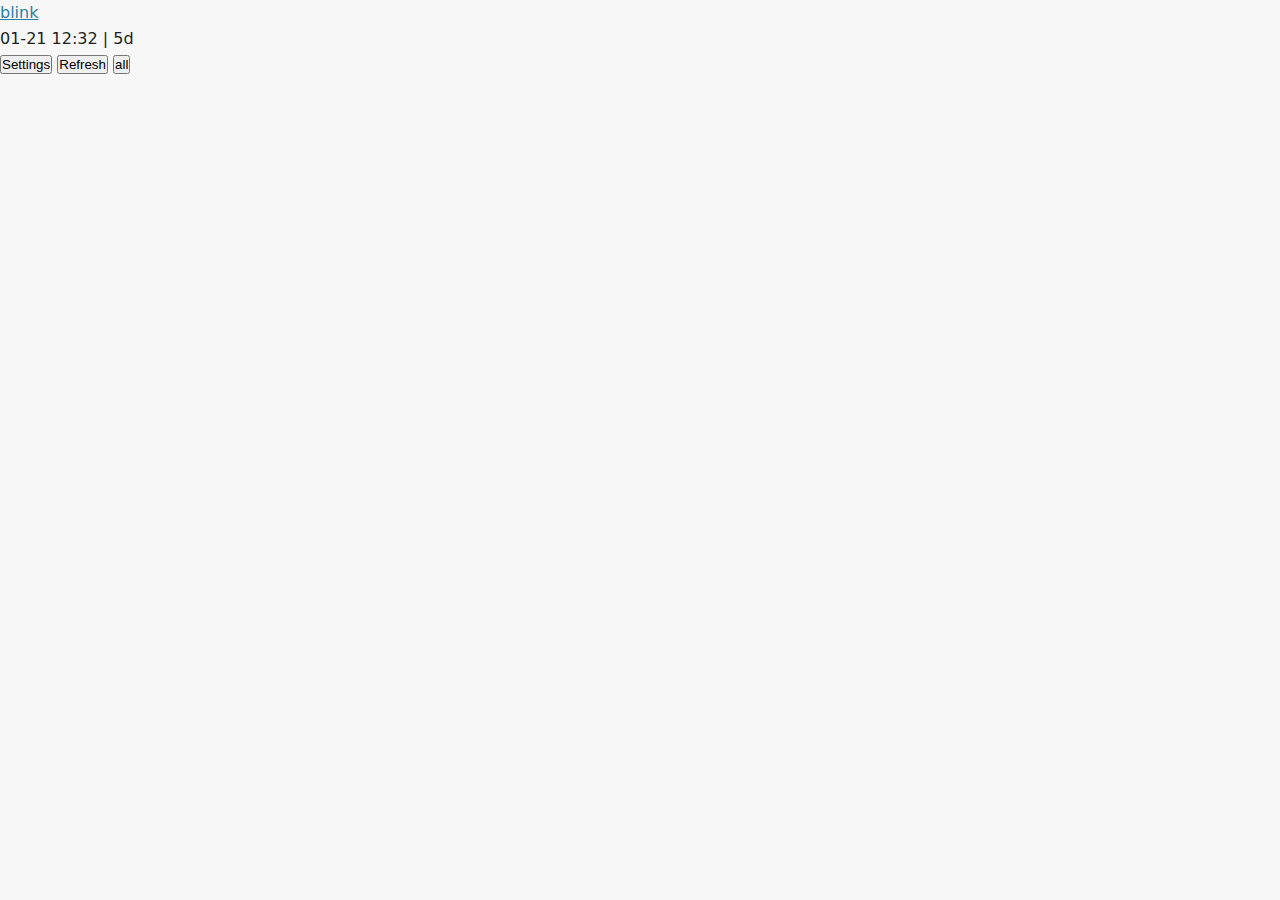
<file: index.html>
<!DOCTYPE html>
<html lang="en">
<head>
    <meta charset="UTF-8">
    <meta name="viewport" content="width=device-width, initial-scale=1.0">
    <title>Blink</title>
    <meta name="theme-color" content="#2e3440">
    <link rel="stylesheet" href="css/style.css">    <!-- PWA Manifest -->
    <link rel="manifest" href="manifest.json">
    
    <!-- PWA for iOS -->
    <meta name="apple-mobile-web-app-capable" content="yes">
    <meta name="apple-mobile-web-app-status-bar-style" content="black-translucent">
    <meta name="apple-mobile-web-app-title" content="RSS Reader">
    
    <!-- iOS Icons -->
    <link rel="apple-touch-icon" href="images/icon.png">
    <link rel="apple-touch-icon" sizes="152x152" href="images/icon.png">
    <link rel="apple-touch-icon" sizes="180x180" href="images/icon.png">
    <link rel="apple-touch-icon" sizes="167x167" href="images/icon.png">
    
    <!-- Standard Icons -->
    <link rel="icon" type="image/png" sizes="32x32" href="images/icon.png">
    <link rel="icon" type="image/png" sizes="16x16" href="images/icon.png">
    
    <!-- Viewport for mobile scaling - Fixed for iOS -->
    <meta name="viewport" content="width=device-width, initial-scale=1.0, maximum-scale=1.0, user-scalable=no, viewport-fit=cover">
    
    <link rel="icon" type="image/png" href="images/icon.png">

 </head>
 <body>
    <div id="loading-overlay">
        <div class="loading-spinner"></div>
    </div>
     <div id="feed-container" style="display: none;"></div>
     <section id="archive-section" class="archive-section" style="display:none;">
        <h3>Archive</h3>
        <p id="archive-empty" class="archive-empty">Star items to keep them handy even after they leave the main feed.</p>
        <ul id="archive-list" class="archive-list"></ul>
     </section>
     <div class="footer-bar">
         <a class="repo-link" href="https://github.com/tinykings/blink" target="_blank" rel="noopener noreferrer">blink</a>
         <p class="last-updated">01-21 12:32 | 5d</p>
         <div class="header-icons" role="toolbar" aria-label="Actions">
            <button id="settings-icon" class="icon-btn" title="Settings" aria-label="Settings">Settings</button>
             <button id="refresh-icon" class="icon-btn" title="Refresh" aria-label="Refresh">Refresh</button>
            <button id="view-toggle-button" class="icon-btn">all</button>
         </div>
     </div>
     <script defer src="js/main.js"></script>
    <!-- Settings Modal -->
    <div id="settings-modal" class="settings-modal" style="display:none;">
        <div class="settings-modal-content feeds-modal-content">
            <h2>Settings</h2>
            <div id="feeds-status" class="feeds-status"></div>

            <div id="sync-panel" class="settings-panel">
                <p class="sync-description">Connect to GitHub to sync starred items across devices.</p>
                <form id="settings-form">
                    <label for="gist-id">Gist ID:</label>
                    <input type="text" id="gist-id" name="gist-id" autocomplete="off" placeholder="For syncing starred items">
                    <label for="github-token">GitHub Token:</label>
                    <input type="password" id="github-token" name="github-token" autocomplete="off">
                    <p class="settings-hint">Token needs <code>gist</code> scope to sync stars.</p>
                </form>
            </div>
            
            <div class="settings-modal-actions">
                <button type="button" id="feeds-save" class="icon-btn" disabled>Save</button>
                <button type="button" id="feeds-cancel" class="icon-btn">Close</button>
            </div>
        </div>
    </div>
 <script id="feed-data" type="application/json">[
  {
    "id": "yt:video:eeOtAZBq6sQ",
    "title": "an evening at home with an easy & healthy dinner \ud83d\udcab Code: JENNCHO #ad",
    "link": "https://www.youtube.com/shorts/eeOtAZBq6sQ",
    "published": "2026-01-21 12:04:48",
    "thumbnail": "",
    "feed_title": "jenn cho",
    "video_id": "eeOtAZBq6sQ"
  },
  {
    "id": "yt:video:tAMkGnrDehs",
    "title": "Jason Segel is feeling NERVOUS but calm on Hot Ones!",
    "link": "https://www.youtube.com/shorts/tAMkGnrDehs",
    "published": "2026-01-21 12:01:01",
    "thumbnail": "",
    "feed_title": "First We Feast",
    "video_id": "tAMkGnrDehs"
  },
  {
    "id": "yt:video:eyqx92VXLOo",
    "title": "Trump says he won't use force in Greenland, pushes back on Canada P.M.'s rhetoric",
    "link": "https://www.youtube.com/shorts/eyqx92VXLOo",
    "published": "2026-01-21 12:00:36",
    "thumbnail": "",
    "feed_title": "NPR",
    "video_id": "eyqx92VXLOo"
  },
  {
    "id": "yt:video:bJLcSwU2eCI",
    "title": "Ubisoft Restructures Company, Cancels 6 Games, and Lays Off Employees",
    "link": "https://www.youtube.com/watch?v=bJLcSwU2eCI",
    "published": "2026-01-21 11:47:32",
    "thumbnail": "",
    "feed_title": "Destin",
    "video_id": "bJLcSwU2eCI"
  },
  {
    "id": "yt:video:PxVSGLyAf2s",
    "title": "Mass Effect 5 Is Now the Only Game BioWare Is Working On",
    "link": "https://www.youtube.com/shorts/PxVSGLyAf2s",
    "published": "2026-01-21 11:40:13",
    "thumbnail": "",
    "feed_title": "Destin",
    "video_id": "PxVSGLyAf2s"
  },
  {
    "id": "yt:video:C3WB6xUup-8",
    "title": "Gatekeeping Programming",
    "link": "https://www.youtube.com/shorts/C3WB6xUup-8",
    "published": "2026-01-21 11:01:13",
    "thumbnail": "",
    "feed_title": "The PrimeTime",
    "video_id": "C3WB6xUup-8"
  },
  {
    "id": "https://news.ycombinator.com/item?id=46709727",
    "title": "Linux from Scratch",
    "link": "https://www.linuxfromscratch.org/lfs/view/stable/",
    "published": "2026-01-21 10:44:40",
    "thumbnail": "",
    "feed_title": "Hacker News: Newest",
    "video_id": null
  },
  {
    "id": "yt:video:TLEhJOStMhI",
    "title": "Revisiting The Craziest Physical Music Collection I\u2019ve Ever Seen",
    "link": "https://www.youtube.com/shorts/TLEhJOStMhI",
    "published": "2026-01-21 10:42:34",
    "thumbnail": "",
    "feed_title": "Digging The Greats",
    "video_id": "TLEhJOStMhI"
  },
  {
    "id": "yt:video:_HV2GMAGKyw",
    "title": "BEST ORANGE ALBUMS \ud83c\udf4a",
    "link": "https://www.youtube.com/shorts/_HV2GMAGKyw",
    "published": "2026-01-21 10:41:40",
    "thumbnail": "",
    "feed_title": "theneedledrop",
    "video_id": "_HV2GMAGKyw"
  },
  {
    "id": "yt:video:vLC6px_jlIw",
    "title": "The #cultofthelamb fans out there are EATING with this new DLC! \ud83d\udd25 #woolhaven #gamingshorts",
    "link": "https://www.youtube.com/shorts/vLC6px_jlIw",
    "published": "2026-01-21 10:20:56",
    "thumbnail": "",
    "feed_title": "Rogan \ud83c\udfae gaming nonsense",
    "video_id": "vLC6px_jlIw"
  },
  {
    "id": "yt:video:W_O6cGnsqV4",
    "title": "ICE\u2019s Facial Recognition App Misidentified a Woman  Twice",
    "link": "https://www.youtube.com/shorts/W_O6cGnsqV4",
    "published": "2026-01-21 10:12:10",
    "thumbnail": "",
    "feed_title": "404 Media",
    "video_id": "W_O6cGnsqV4"
  },
  {
    "id": "yt:video:sPU6wVz2iE8",
    "title": "I Bought the Tech House and it Has a PROBLEM\u2026",
    "link": "https://www.youtube.com/watch?v=sPU6wVz2iE8",
    "published": "2026-01-21 10:05:10",
    "thumbnail": "",
    "feed_title": "Linus Tech Tips",
    "video_id": "sPU6wVz2iE8"
  },
  {
    "id": "yt:video:gcOqPuwZ-xs",
    "title": "Why Would Anyone Buy An AMD GPU?",
    "link": "https://www.youtube.com/watch?v=gcOqPuwZ-xs",
    "published": "2026-01-21 10:00:54",
    "thumbnail": "",
    "feed_title": "DF Clips",
    "video_id": "gcOqPuwZ-xs"
  },
  {
    "id": "yt:video:KVrnRFqIrkU",
    "title": "Google Dorking (Hacking) Part 2: Find HIDDEN Files on Google",
    "link": "https://www.youtube.com/shorts/KVrnRFqIrkU",
    "published": "2026-01-21 10:00:31",
    "thumbnail": "",
    "feed_title": "David Bombal",
    "video_id": "KVrnRFqIrkU"
  },
  {
    "id": "yt:video:tV5zGWimwq4",
    "title": "Drops of God \u2014 Season 2 Opening Scene | Apple TV",
    "link": "https://www.youtube.com/watch?v=tV5zGWimwq4",
    "published": "2026-01-21 09:59:56",
    "thumbnail": "",
    "feed_title": "Apple TV",
    "video_id": "tV5zGWimwq4"
  },
  {
    "id": "yt:video:0Kkt2iKWZPI",
    "title": "Love affordable and flavorful recipes like this \ud83e\uded8 #shorts",
    "link": "https://www.youtube.com/shorts/0Kkt2iKWZPI",
    "published": "2026-01-21 09:59:39",
    "thumbnail": "",
    "feed_title": "Caitlin Shoemaker",
    "video_id": "0Kkt2iKWZPI"
  },
  {
    "id": "t3_1qj50xf",
    "title": "Baldur's Gate 3 publishing lead says Epic Games CEO Tim Sweeney's \"altruistic pro-developer talk\" over the Steam vs Epic debate \"doesn't sit well\" after Alan Wake 2 studio \"seemingly went into financial crisis\"",
    "link": "https://www.reddit.com/r/pcgaming/comments/1qj50xf/baldurs_gate_3_publishing_lead_says_epic_games/",
    "published": "2026-01-21 09:56:50",
    "thumbnail": "https://external-preview.redd.it/VoqukYNoQYm15ZP62pdCtxO66zUpuEJKuhD11ol3jiQ.jpeg?width=640&crop=smart&auto=webp&s=3923908f4c37280356862fc382c55f5d6858a765",
    "feed_title": "top scoring links : pcgaming",
    "video_id": null
  },
  {
    "id": "https://www.bleepingcomputer.com/news/security/fortinet-admins-report-patched-fortigate-firewalls-getting-hacked/",
    "title": "Fortinet admins report patched FortiGate firewalls getting hacked",
    "link": "https://www.bleepingcomputer.com/news/security/fortinet-admins-report-patched-fortigate-firewalls-getting-hacked/",
    "published": "2026-01-21 09:49:08",
    "thumbnail": "",
    "feed_title": "BleepingComputer",
    "video_id": null
  },
  {
    "id": "t3_1qj4pzn",
    "title": "Apple's Secret Product Plans Stolen in Luxshare Cyberattack",
    "link": "https://www.reddit.com/r/apple/comments/1qj4pzn/apples_secret_product_plans_stolen_in_luxshare/",
    "published": "2026-01-21 09:46:07",
    "thumbnail": "https://external-preview.redd.it/PXWPCCBcsIh6BRHm0IjNr-mj0cIKsg2RUPqPn7-DLgo.jpeg?width=640&crop=smart&auto=webp&s=9925f468c60f9f2f85437a3038a0cfd6e2a64771",
    "feed_title": "top scoring links : apple",
    "video_id": null
  },
  {
    "id": "yt:video:R2fl1bRBMUU",
    "title": "Casio's First Ever Automatic Watch - Casio Edifice EFK-100D Review",
    "link": "https://www.youtube.com/watch?v=R2fl1bRBMUU",
    "published": "2026-01-21 09:44:19",
    "thumbnail": "",
    "feed_title": "HICONSUMPTION",
    "video_id": "R2fl1bRBMUU"
  },
  {
    "id": "696fe5bdd8e515000189e9e3",
    "title": "Podcast: Here\u2019s What Palantir Is Really Building",
    "link": "https://www.404media.co/podcast-heres-what-palantir-is-really-building/",
    "published": "2026-01-21 09:39:08",
    "thumbnail": "https://www.404media.co/content/images/2026/01/palantir-pod.png",
    "feed_title": "404 Media",
    "video_id": null
  },
  {
    "id": "yt:video:CNb8Jz5kih8",
    "title": "Why \u201cBest OS\u201d is harder to define than you think",
    "link": "https://www.youtube.com/watch?v=CNb8Jz5kih8",
    "published": "2026-01-21 09:37:01",
    "thumbnail": "",
    "feed_title": "Linux Gamer Life",
    "video_id": "CNb8Jz5kih8"
  },
  {
    "id": "yt:video:5ML67uxu_ao",
    "title": "The New Evidence in the Kurt Cobain Case",
    "link": "https://www.youtube.com/watch?v=5ML67uxu_ao",
    "published": "2026-01-21 09:30:04",
    "thumbnail": "",
    "feed_title": "Asa Park",
    "video_id": "5ML67uxu_ao"
  },
  {
    "id": "t3_1qj428n",
    "title": "Trump Threatens Canada After Carney Draws Standing Ovation at Davos",
    "link": "https://www.reddit.com/r/worldnews/comments/1qj428n/trump_threatens_canada_after_carney_draws/",
    "published": "2026-01-21 09:22:17",
    "thumbnail": "https://external-preview.redd.it/3luG_iUc-5RzIApcR3s1jcfKTSJ7tDuJevtHeXPoADw.jpeg?width=640&crop=smart&auto=webp&s=f0079a650a8ac05ab519cf8b3c86c84eecb21375",
    "feed_title": "top scoring links : worldnews",
    "video_id": null
  },
  {
    "id": "yt:video:oKXN0XLSbAA",
    "title": "Spin Rhythm XD Mobile Review \u2013 Mobile Rhythm Gaming Without the Gacha (well, kinda)",
    "link": "https://www.youtube.com/watch?v=oKXN0XLSbAA",
    "published": "2026-01-21 09:18:23",
    "thumbnail": "",
    "feed_title": "Noisy Pixel",
    "video_id": "oKXN0XLSbAA"
  },
  {
    "id": "yt:video:PUBVlXV0-14",
    "title": "The First AI Browser That Actually Works - Norton Neo AI Browser",
    "link": "https://www.youtube.com/watch?v=PUBVlXV0-14",
    "published": "2026-01-21 09:12:38",
    "thumbnail": "",
    "feed_title": "TheAIGRID",
    "video_id": "PUBVlXV0-14"
  },
  {
    "id": "yt:video:TCvCBTl5WZ0",
    "title": "The power of Apple ProRes RAW on iPhone 17 Pro. #Shorts",
    "link": "https://www.youtube.com/shorts/TCvCBTl5WZ0",
    "published": "2026-01-21 09:01:16",
    "thumbnail": "",
    "feed_title": "Apple",
    "video_id": "TCvCBTl5WZ0"
  },
  {
    "id": "yt:video:NfVatLah66M",
    "title": "One of the Best Horror Games is BACK this Year",
    "link": "https://www.youtube.com/watch?v=NfVatLah66M",
    "published": "2026-01-21 09:00:40",
    "thumbnail": "",
    "feed_title": "GameSpot",
    "video_id": "NfVatLah66M"
  },
  {
    "id": "yt:video:6f1_SlJA2ZM",
    "title": "The language behind billion dollar startups",
    "link": "https://www.youtube.com/watch?v=6f1_SlJA2ZM",
    "published": "2026-01-21 09:00:08",
    "thumbnail": "",
    "feed_title": "Awesome",
    "video_id": "6f1_SlJA2ZM"
  },
  {
    "id": "yt:video:4LN1ZjFOENM",
    "title": "Resident Evil Requiem New Footage: We're Excited",
    "link": "https://www.youtube.com/watch?v=4LN1ZjFOENM",
    "published": "2026-01-21 09:00:06",
    "thumbnail": "",
    "feed_title": "DF Clips",
    "video_id": "4LN1ZjFOENM"
  },
  {
    "id": "yt:video:UNaLRL1wTPs",
    "title": "One dish. Five minutes prep. Zero stress. \ud83d\udd25This was one of our most watched videos last year!",
    "link": "https://www.youtube.com/shorts/UNaLRL1wTPs",
    "published": "2026-01-21 08:59:37",
    "thumbnail": "",
    "feed_title": "The Happy Pear",
    "video_id": "UNaLRL1wTPs"
  },
  {
    "id": "https://www.bleepingcomputer.com/news/security/fake-lastpass-emails-pose-as-password-vault-backup-alerts/",
    "title": "Fake Lastpass emails pose as password vault backup alerts",
    "link": "https://www.bleepingcomputer.com/news/security/fake-lastpass-emails-pose-as-password-vault-backup-alerts/",
    "published": "2026-01-21 08:58:39",
    "thumbnail": "",
    "feed_title": "BleepingComputer",
    "video_id": null
  },
  {
    "id": "t3_1qj3d5w",
    "title": "Jason Schreier : \"Ubisoft is canceling the Prince of Persia: Sands of Time remake and 5 other games (4 unannounced, 1 mobile).\"",
    "link": "https://www.reddit.com/r/pcgaming/comments/1qj3d5w/jason_schreier_ubisoft_is_canceling_the_prince_of/",
    "published": "2026-01-21 08:57:36",
    "thumbnail": "https://external-preview.redd.it/Dn-lR_Rw0qMA_Fstf1IY-ZgOZwx6vPbOCr2Z7uRqLXU.jpeg?width=640&crop=smart&auto=webp&s=c3436fd3139a1f19b16bd14aa1cdf03ca5072e76",
    "feed_title": "top scoring links : pcgaming",
    "video_id": null
  },
  {
    "id": "t3_1qj31oz",
    "title": "Ubisoft Shake-Up: Layoffs, Studio Closures Begin in Major Reorg; Six Games Canceled, Including \u2018Prince of Persia\u2019 Remake",
    "link": "https://www.reddit.com/r/Games/comments/1qj31oz/ubisoft_shakeup_layoffs_studio_closures_begin_in/",
    "published": "2026-01-21 08:46:16",
    "thumbnail": "",
    "feed_title": "top scoring links : Games",
    "video_id": null
  },
  {
    "id": "yt:video:QDNsL9A2G5I",
    "title": "10 New Games That Look TOO GOOD TO BE TRUE",
    "link": "https://www.youtube.com/watch?v=QDNsL9A2G5I",
    "published": "2026-01-21 08:31:59",
    "thumbnail": "",
    "feed_title": "gameranx",
    "video_id": "QDNsL9A2G5I"
  },
  {
    "id": "https://news.ycombinator.com/item?id=46707699",
    "title": "Tell HN: Bending Spoons laid off almost everybody at Vimeo yesterday",
    "link": "https://news.ycombinator.com/item?id=46707699",
    "published": "2026-01-21 08:14:39",
    "thumbnail": "",
    "feed_title": "Hacker News: Newest",
    "video_id": null
  },
  {
    "id": "yt:video:SVOgkOsAf2k",
    "title": "Bad timing, Freddie. A new episode of #Hijack is now streaming.",
    "link": "https://www.youtube.com/shorts/SVOgkOsAf2k",
    "published": "2026-01-21 07:59:52",
    "thumbnail": "",
    "feed_title": "Apple TV",
    "video_id": "SVOgkOsAf2k"
  },
  {
    "id": "yt:video:t7uPhHwcbnA",
    "title": "emacs is not cool??? #emacs #programming #bashbunni",
    "link": "https://www.youtube.com/shorts/t7uPhHwcbnA",
    "published": "2026-01-21 07:45:52",
    "thumbnail": "",
    "feed_title": "bashbunni",
    "video_id": "t7uPhHwcbnA"
  },
  {
    "id": "t3_1qj13ja",
    "title": "You can now play Chinese COD Mobile Native PC version on linux",
    "link": "https://www.reddit.com/r/linux_gaming/comments/1qj13ja/you_can_now_play_chinese_cod_mobile_native_pc/",
    "published": "2026-01-21 07:36:00",
    "thumbnail": "https://preview.redd.it/7g0ylz991qeg1.png?width=640&crop=smart&auto=webp&s=8dc7263a58995667a6b458bebcc59b3fc773b86b",
    "feed_title": "top scoring links : linux_gaming",
    "video_id": null
  },
  {
    "id": "https://www.bleepingcomputer.com/news/microsoft/microsoft-shares-workaround-for-outlook-freezes-after-windows-update/",
    "title": "Microsoft shares workaround for Outlook freezes after Windows update",
    "link": "https://www.bleepingcomputer.com/news/microsoft/microsoft-shares-workaround-for-outlook-freezes-after-windows-update/",
    "published": "2026-01-21 07:12:59",
    "thumbnail": "",
    "feed_title": "BleepingComputer",
    "video_id": null
  },
  {
    "id": "t3_1qj08o2",
    "title": "Creator of DMCA'd Cyberpunk 2077 VR Mod Says People Are Now Pirating It to 'Punish' Him for Breaking CD Projekt's Terms of Service",
    "link": "https://www.reddit.com/r/pcgaming/comments/1qj08o2/creator_of_dmcad_cyberpunk_2077_vr_mod_says/",
    "published": "2026-01-21 07:04:00",
    "thumbnail": "https://external-preview.redd.it/K4s9CyPI0l108finQyGiO9WbF-uEzUG1lrsThsPftZM.jpeg?width=640&crop=smart&auto=webp&s=fdd459ae22945b42f5c9bcbde36c8fc777d12b5c",
    "feed_title": "top scoring links : pcgaming",
    "video_id": null
  },
  {
    "id": "yt:video:sXe0mHu9E6k",
    "title": "Is Final Fantasy 7 Intergrade Worth it on the Switch 2?",
    "link": "https://www.youtube.com/shorts/sXe0mHu9E6k",
    "published": "2026-01-21 07:01:41",
    "thumbnail": "",
    "feed_title": "GameSpot",
    "video_id": "sXe0mHu9E6k"
  },
  {
    "id": "yt:video:Wm5AAwKC3eQ",
    "title": "The Legion Go 2 With SteamOS Is Going To Be Awesome!",
    "link": "https://www.youtube.com/watch?v=Wm5AAwKC3eQ",
    "published": "2026-01-21 07:00:56",
    "thumbnail": "",
    "feed_title": "ETA PRIME",
    "video_id": "Wm5AAwKC3eQ"
  },
  {
    "id": "yt:video:SDLk3l_QoyI",
    "title": "This robot is sewing with pure gold!! Here\u2019s why",
    "link": "https://www.youtube.com/shorts/SDLk3l_QoyI",
    "published": "2026-01-21 07:00:52",
    "thumbnail": "",
    "feed_title": "Tiff In Tech",
    "video_id": "SDLk3l_QoyI"
  },
  {
    "id": "yt:video:5F3ZVVYrePg",
    "title": "MagicX One35 Review: Another Budget Gem",
    "link": "https://www.youtube.com/watch?v=5F3ZVVYrePg",
    "published": "2026-01-21 07:00:09",
    "thumbnail": "",
    "feed_title": "Retro Game Corps",
    "video_id": "5F3ZVVYrePg"
  },
  {
    "id": "yt:video:1ffP2X_EwVo",
    "title": "The Marathon Release Date Leak Was Real! | Confirmed Drop Date",
    "link": "https://www.youtube.com/watch?v=1ffP2X_EwVo",
    "published": "2026-01-21 07:00:09",
    "thumbnail": "",
    "feed_title": "Destin",
    "video_id": "1ffP2X_EwVo"
  },
  {
    "id": "yt:video:0YIJlCgiNDQ",
    "title": "How to Tell if a Japanese Restaurant is Authentic",
    "link": "https://www.youtube.com/shorts/0YIJlCgiNDQ",
    "published": "2026-01-21 07:00:04",
    "thumbnail": "",
    "feed_title": "Patricia O'Connor",
    "video_id": "0YIJlCgiNDQ"
  },
  {
    "id": "yt:video:nF6tso9D9jc",
    "title": "For All Mankind \u2014 Season 5 Official Teaser | Apple TV",
    "link": "https://www.youtube.com/watch?v=nF6tso9D9jc",
    "published": "2026-01-21 06:59:54",
    "thumbnail": "",
    "feed_title": "Apple TV",
    "video_id": "nF6tso9D9jc"
  },
  {
    "id": "https://news.ycombinator.com/item?id=46706528",
    "title": "Show HN: ChartGPU \u2013 WebGPU-powered charting library (1M points at 60fps)",
    "link": "https://github.com/ChartGPU/ChartGPU",
    "published": "2026-01-21 06:54:56",
    "thumbnail": "",
    "feed_title": "Hacker News: Newest",
    "video_id": null
  },
  {
    "id": "6970d073d2473400013b2e04",
    "title": "HAM Radio Operators in Belarus Arrested, Face the Death Penalty",
    "link": "https://www.404media.co/ham-radio-operators-in-belarus-arrested-face-the-death-penalty/",
    "published": "2026-01-21 06:52:05",
    "thumbnail": "https://www.404media.co/content/images/2026/01/CleanShot-2026-01-21-at-05.10.17@2x.png",
    "feed_title": "404 Media",
    "video_id": null
  },
  {
    "id": "https://www.bleepingcomputer.com/news/security/you-got-phished-of-course-youre-human/",
    "title": "You Got Phished? Of Course! You're Human...",
    "link": "https://www.bleepingcomputer.com/news/security/you-got-phished-of-course-youre-human/",
    "published": "2026-01-21 06:30:39",
    "thumbnail": "",
    "feed_title": "BleepingComputer",
    "video_id": null
  },
  {
    "id": "yt:video:L2ByxpJEImU",
    "title": "an underrated pen from @LinusTechTips",
    "link": "https://www.youtube.com/shorts/L2ByxpJEImU",
    "published": "2026-01-21 06:30:00",
    "thumbnail": "",
    "feed_title": "Reysu",
    "video_id": "L2ByxpJEImU"
  },
  {
    "id": "t3_1qiz899",
    "title": "Carney leaves Davos without meeting Trump after speech on U.S. rupture of world order",
    "link": "https://www.reddit.com/r/worldnews/comments/1qiz899/carney_leaves_davos_without_meeting_trump_after/",
    "published": "2026-01-21 06:24:43",
    "thumbnail": "https://external-preview.redd.it/DftVPVqHzDSaYwkKT21-G2pT-kFHDV-C0gnAbex4rec.jpeg?width=640&crop=smart&auto=webp&s=1c1819e39cfae17cb48b4e0db23d681e27a00dc0",
    "feed_title": "top scoring links : worldnews",
    "video_id": null
  },
  {
    "id": "yt:video:MzcCkLGBKaE",
    "title": "Inside the $300 million project to save the Great Barrier Reef #shorts",
    "link": "https://www.youtube.com/shorts/MzcCkLGBKaE",
    "published": "2026-01-21 06:06:52",
    "thumbnail": "",
    "feed_title": "Vox",
    "video_id": "MzcCkLGBKaE"
  },
  {
    "id": "t3_1qiynn5",
    "title": "Percy Jackson and the Olympians - 2x08 - \u201cThe Fleece Works Its Magic Too Well\u201d - Episode Discussion",
    "link": "https://www.reddit.com/r/television/comments/1qiynn5/percy_jackson_and_the_olympians_2x08_the_fleece/",
    "published": "2026-01-21 06:01:24",
    "thumbnail": "",
    "feed_title": "television: search results - flair_name:\"Premiere\"",
    "video_id": null
  },
  {
    "id": "yt:video:JJ3_VtLhKvQ",
    "title": "Resident Evil Requiem Marks 30 Years of These Games Scaring The Heck Out of Us - Beyond 930",
    "link": "https://www.youtube.com/watch?v=JJ3_VtLhKvQ",
    "published": "2026-01-21 06:00:29",
    "thumbnail": "",
    "feed_title": "IGN Games",
    "video_id": "JJ3_VtLhKvQ"
  },
  {
    "id": "696faf77d8e515000189daee",
    "title": "Comic-Con Bans AI Art After Artist Pushback",
    "link": "https://www.404media.co/comic-con-bans-ai-art-after-artist-pushback/",
    "published": "2026-01-21 06:00:25",
    "thumbnail": "https://images.unsplash.com/photo-1697479865079-bf7ef1ea5e22?crop=entropy&cs=tinysrgb&fit=max&fm=jpg&ixid=M3wxMTc3M3wwfDF8c2VhcmNofDl8fGNvbWljLWNvbnxlbnwwfHx8fDE3Njg5MjcxNTZ8MA&ixlib=rb-4.1.0&q=80&w=2000",
    "feed_title": "404 Media",
    "video_id": null
  },
  {
    "id": "yt:video:8HAwkfPmPAs",
    "title": "CBGB Part 2: The Rise of New York Hardcore | The Track Star Podcast",
    "link": "https://www.youtube.com/watch?v=8HAwkfPmPAs",
    "published": "2026-01-21 06:00:23",
    "thumbnail": "",
    "feed_title": "Track Star*",
    "video_id": "8HAwkfPmPAs"
  },
  {
    "id": "t3_1qiyman",
    "title": "Fallout - 2x06 - \"The Other Player\" - Episode Discussion",
    "link": "https://www.reddit.com/r/television/comments/1qiyman/fallout_2x06_the_other_player_episode_discussion/",
    "published": "2026-01-21 06:00:06",
    "thumbnail": "",
    "feed_title": "television: search results - flair_name:\"Premiere\"",
    "video_id": null
  },
  {
    "id": "https://www.bleepingcomputer.com/news/security/hackers-exploit-security-testing-apps-to-breach-fortune-500-firms/",
    "title": "Hackers exploit security testing apps to breach Fortune 500 firms",
    "link": "https://www.bleepingcomputer.com/news/security/hackers-exploit-security-testing-apps-to-breach-fortune-500-firms/",
    "published": "2026-01-21 06:00:00",
    "thumbnail": "",
    "feed_title": "BleepingComputer",
    "video_id": null
  },
  {
    "id": "yt:video:-UoxWCsqIa0",
    "title": "Eigent AI taking on Claude Cowork",
    "link": "https://www.youtube.com/watch?v=-UoxWCsqIa0",
    "published": "2026-01-21 06:00:00",
    "thumbnail": "",
    "feed_title": "Sam Witteveen",
    "video_id": "-UoxWCsqIa0"
  },
  {
    "id": "https://www.bleepingcomputer.com/news/security/gitlab-warns-of-high-severity-2fa-bypass-denial-of-service-flaws/",
    "title": "GitLab warns of high-severity 2FA bypass, denial-of-service flaws",
    "link": "https://www.bleepingcomputer.com/news/security/gitlab-warns-of-high-severity-2fa-bypass-denial-of-service-flaws/",
    "published": "2026-01-21 05:57:06",
    "thumbnail": "",
    "feed_title": "BleepingComputer",
    "video_id": null
  },
  {
    "id": "https://news.ycombinator.com/item?id=46705715",
    "title": "Ireland wants to give its cops spyware, ability to crack encrypted messages",
    "link": "https://www.theregister.com/2026/01/21/ireland_wants_to_give_police/",
    "published": "2026-01-21 05:52:27",
    "thumbnail": "",
    "feed_title": "Hacker News: Newest",
    "video_id": null
  },
  {
    "id": "https://news.ycombinator.com/item?id=46705606",
    "title": "How AI destroys institutions",
    "link": "https://cyberlaw.stanford.edu/publications/how-ai-destroys-institutions/",
    "published": "2026-01-21 05:42:53",
    "thumbnail": "",
    "feed_title": "Hacker News: Newest",
    "video_id": null
  },
  {
    "id": "yt:video:Pqq-yoRYUmo",
    "title": "Final Fantasy VII Remake Intergrade (Switch 2) Review \u2013 Midgar Rebuilt and Worth Revisiting?",
    "link": "https://www.youtube.com/watch?v=Pqq-yoRYUmo",
    "published": "2026-01-21 05:21:03",
    "thumbnail": "",
    "feed_title": "Noisy Pixel",
    "video_id": "Pqq-yoRYUmo"
  },
  {
    "id": "https://news.ycombinator.com/item?id=46705256",
    "title": "Swedish Alecta has sold off an estimated $8B of US Treasury Bonds",
    "link": "https://www.di.se/nyheter/di-avslojar-alecta-har-dumpat-amerikanska-statspapper/",
    "published": "2026-01-21 05:13:06",
    "thumbnail": "",
    "feed_title": "Hacker News: Newest",
    "video_id": null
  },
  {
    "id": "t3_1qixhy3",
    "title": "Creator of DMCA'd Cyberpunk 2077 VR Mod Says People Are Now Pirating It to 'Punish' Him for Breaking CD Projekt's Terms of Service",
    "link": "https://www.reddit.com/r/Games/comments/1qixhy3/creator_of_dmcad_cyberpunk_2077_vr_mod_says/",
    "published": "2026-01-21 05:11:38",
    "thumbnail": "",
    "feed_title": "top scoring links : Games",
    "video_id": null
  },
  {
    "id": "https://news.ycombinator.com/item?id=46705201",
    "title": "Nested Code Fences in Markdown",
    "link": "https://susam.net/nested-code-fences.html",
    "published": "2026-01-21 05:08:35",
    "thumbnail": "",
    "feed_title": "Hacker News: Newest",
    "video_id": null
  },
  {
    "id": "https://4sysops.com/?p=1604930",
    "title": "Microsoft Entra PowerShell v1.2.0 brings Agent Identity Blueprint management and new automation features",
    "link": "https://4sysops.com/archives/microsoft-entra-powershell-v120-brings-agent-identity-blueprint-management-and-new-automation-features/",
    "published": "2026-01-21 04:39:51",
    "thumbnail": "",
    "feed_title": "4sysops",
    "video_id": null
  },
  {
    "id": "t3_1qiwtqi",
    "title": "Now that Certs lifetime will be reduced, how are you guys automating your certs?",
    "link": "https://www.reddit.com/r/sysadmin/comments/1qiwtqi/now_that_certs_lifetime_will_be_reduced_how_are/",
    "published": "2026-01-21 04:39:43",
    "thumbnail": "",
    "feed_title": "top scoring links : sysadmin",
    "video_id": null
  },
  {
    "id": "yt:video:J8lxHyQmcaI",
    "title": "The end of the GPU era",
    "link": "https://www.youtube.com/watch?v=J8lxHyQmcaI",
    "published": "2026-01-21 04:21:24",
    "thumbnail": "",
    "feed_title": "Theo - t3\u2024gg",
    "video_id": "J8lxHyQmcaI"
  },
  {
    "id": "https://www.bleepingcomputer.com/news/security/tesla-hacked-37-zero-days-demoed-at-pwn2own-automotive-2026/",
    "title": "Tesla hacked, 37 zero-days demoed at Pwn2Own Automotive 2026",
    "link": "https://www.bleepingcomputer.com/news/security/tesla-hacked-37-zero-days-demoed-at-pwn2own-automotive-2026/",
    "published": "2026-01-21 04:16:15",
    "thumbnail": "",
    "feed_title": "BleepingComputer",
    "video_id": null
  },
  {
    "id": "yt:video:EcKSdZ_ENeg",
    "title": "I Used Linux for 8 Years: Here's What They Don't Tell You",
    "link": "https://www.youtube.com/watch?v=EcKSdZ_ENeg",
    "published": "2026-01-21 04:15:04",
    "thumbnail": "",
    "feed_title": "Chris Titus Tech",
    "video_id": "EcKSdZ_ENeg"
  },
  {
    "id": "https://news.ycombinator.com/item?id=46704555",
    "title": "Stories removed from the Hacker News Front Page, updated in real time (2024)",
    "link": "https://github.com/vitoplantamura/HackerNewsRemovals",
    "published": "2026-01-21 04:11:11",
    "thumbnail": "",
    "feed_title": "Hacker News: Newest",
    "video_id": null
  },
  {
    "id": "yt:video:lJIvq7jmHxA",
    "title": "am I in trouble for this?",
    "link": "https://www.youtube.com/watch?v=lJIvq7jmHxA",
    "published": "2026-01-21 04:03:31",
    "thumbnail": "",
    "feed_title": "PewDiePie",
    "video_id": "lJIvq7jmHxA"
  },
  {
    "id": "yt:video:CugZv0w9tg0",
    "title": "The making of the Wallpaper* Design Awards 2026 trophy by Formafantasma",
    "link": "https://www.youtube.com/shorts/CugZv0w9tg0",
    "published": "2026-01-21 04:00:24",
    "thumbnail": "",
    "feed_title": "Wallpaper*",
    "video_id": "CugZv0w9tg0"
  },
  {
    "id": "yt:video:dOgWVdWqXRU",
    "title": "it only took 2 characters",
    "link": "https://www.youtube.com/watch?v=dOgWVdWqXRU",
    "published": "2026-01-21 03:44:05",
    "thumbnail": "",
    "feed_title": "The PrimeTime",
    "video_id": "dOgWVdWqXRU"
  },
  {
    "id": "yt:video:yUjYGy7cqog",
    "title": "Final Fantasy 7 Remake Intergrade Switch 2 Review: A PS5/PS4 Hybrid Boosted By DLSS",
    "link": "https://www.youtube.com/watch?v=yUjYGy7cqog",
    "published": "2026-01-21 03:01:45",
    "thumbnail": "",
    "feed_title": "Digital Foundry",
    "video_id": "yUjYGy7cqog"
  },
  {
    "id": "yt:video:b-QHWpqjD-E",
    "title": "Here\u2019s What Palantir Is Really Building",
    "link": "https://www.youtube.com/watch?v=b-QHWpqjD-E",
    "published": "2026-01-21 03:01:04",
    "thumbnail": "",
    "feed_title": "404 Media",
    "video_id": "b-QHWpqjD-E"
  },
  {
    "id": "https://news.ycombinator.com/item?id=46703763",
    "title": "EU\u2013INC \u2013 A new pan-European legal entity",
    "link": "https://www.eu-inc.org/",
    "published": "2026-01-21 02:49:20",
    "thumbnail": "",
    "feed_title": "Hacker News: Newest",
    "video_id": null
  },
  {
    "id": "yt:video:PPr5e_FE7Fk",
    "title": "How I Light My Desk Setup (Cinematic) with LitOnes",
    "link": "https://www.youtube.com/shorts/PPr5e_FE7Fk",
    "published": "2026-01-21 02:00:40",
    "thumbnail": "",
    "feed_title": "ark.curate",
    "video_id": "PPr5e_FE7Fk"
  },
  {
    "id": "https://news.ycombinator.com/item?id=46703301",
    "title": "SETI@home is in hiberation",
    "link": "https://setiathome.berkeley.edu/",
    "published": "2026-01-21 01:49:34",
    "thumbnail": "",
    "feed_title": "Hacker News: Newest",
    "video_id": null
  },
  {
    "id": "yt:video:NKgD507KeOI",
    "title": "Phineas Harper explores a SALVAGED MODERNIST MASTERPIECE on the banks of the river Thames",
    "link": "https://www.youtube.com/shorts/NKgD507KeOI",
    "published": "2026-01-20 23:45:01",
    "thumbnail": "",
    "feed_title": "The Modern House & Inigo",
    "video_id": "NKgD507KeOI"
  },
  {
    "id": "https://news.ycombinator.com/item?id=46702099",
    "title": "The percentage of Show HN posts is increasing, but their scores are decreasing",
    "link": "https://snubi.net/posts/Show-HN/",
    "published": "2026-01-20 23:09:03",
    "thumbnail": "",
    "feed_title": "Hacker News: Newest",
    "video_id": null
  },
  {
    "id": "https://news.ycombinator.com/item?id=46701969",
    "title": "The Agentic AI Handbook: Production-Ready Patterns",
    "link": "https://www.nibzard.com/agentic-handbook",
    "published": "2026-01-20 22:48:56",
    "thumbnail": "",
    "feed_title": "Hacker News: Newest",
    "video_id": null
  },
  {
    "id": "https://news.ycombinator.com/item?id=46701733",
    "title": "cURL removes bug bounties",
    "link": "https://etn.se/index.php/nyheter/72808-curl-removes-bug-bounties.html",
    "published": "2026-01-20 22:07:03",
    "thumbnail": "",
    "feed_title": "Hacker News: Newest",
    "video_id": null
  },
  {
    "id": "t3_1qipuwv",
    "title": "Microsoft CEO Satya Nadella warns that we must \"do something useful\" with AI or they'll lose \"social permission\" to burn electricity on it | Workers should learn AI skills and companies should use it because it's a \"cognitive amplifier,\" claims Satya Nadella.",
    "link": "https://www.reddit.com/r/technology/comments/1qipuwv/microsoft_ceo_satya_nadella_warns_that_we_must_do/",
    "published": "2026-01-20 21:55:50",
    "thumbnail": "https://external-preview.redd.it/OP5CoYtKC0hJuZRQpyAPQWEim9kTOVTUIJDK26M62oA.png?width=640&crop=smart&auto=webp&s=8318851e0c1aec3ae24261d40e1622b33b5ba02e",
    "feed_title": "top scoring links : technology",
    "video_id": null
  },
  {
    "id": "https://news.ycombinator.com/item?id=46700594",
    "title": "Anthropic's original take home assignment open sourced",
    "link": "https://github.com/anthropics/original_performance_takehome",
    "published": "2026-01-20 18:54:32",
    "thumbnail": "",
    "feed_title": "Hacker News: Newest",
    "video_id": null
  },
  {
    "id": "t3_1qilxc5",
    "title": "Getting kicked for anti-cheat...",
    "link": "https://www.reddit.com/r/linux_gaming/comments/1qilxc5/getting_kicked_for_anticheat/",
    "published": "2026-01-20 18:46:22",
    "thumbnail": "https://preview.redd.it/8dx7v1zx8meg1.jpeg?width=640&crop=smart&auto=webp&s=0759b774697e076a2d960d9506e4e6f0637191ce",
    "feed_title": "top scoring links : linux_gaming",
    "video_id": null
  },
  {
    "id": "t3_1qilqdx",
    "title": "App Store and Apple TV Experiencing Outage",
    "link": "https://www.reddit.com/r/apple/comments/1qilqdx/app_store_and_apple_tv_experiencing_outage/",
    "published": "2026-01-20 18:37:42",
    "thumbnail": "https://external-preview.redd.it/VO-rFnnrWRZFQn5zujE3ikAF79okzhw8hq8eDNKgpVQ.jpeg?width=640&crop=smart&auto=webp&s=cb822b6f8ffb3efbbeccbc9b65ff905d3f01655a",
    "feed_title": "top scoring links : apple",
    "video_id": null
  },
  {
    "id": "https://news.ycombinator.com/item?id=46700503",
    "title": "RSS.Social \u2013 the latest and best from small sites across the web",
    "link": "https://rss.social/",
    "published": "2026-01-20 18:36:44",
    "thumbnail": "",
    "feed_title": "Hacker News: Newest",
    "video_id": null
  },
  {
    "id": "https://www.bleepingcomputer.com/news/artificial-intelligence/openais-chatgpt-atlas-browser-is-testing-actions-feature/",
    "title": "OpenAI's ChatGPT Atlas browser is testing actions feature",
    "link": "https://www.bleepingcomputer.com/news/artificial-intelligence/openais-chatgpt-atlas-browser-is-testing-actions-feature/",
    "published": "2026-01-20 18:00:00",
    "thumbnail": "",
    "feed_title": "BleepingComputer",
    "video_id": null
  },
  {
    "id": "yt:video:ZIjLaciIlRE",
    "title": "FIRST TIME PLAYING TWILIGHT PRINCESS (DAY 14)",
    "link": "https://www.youtube.com/watch?v=ZIjLaciIlRE",
    "published": "2026-01-20 17:11:58",
    "thumbnail": "",
    "feed_title": "EmWins",
    "video_id": "ZIjLaciIlRE"
  },
  {
    "id": "yt:video:2RqOPqL2hk0",
    "title": "FIRST TIME PLAYING TWILIGHT PRINCESS (DAY 14)",
    "link": "https://www.youtube.com/watch?v=2RqOPqL2hk0",
    "published": "2026-01-20 17:01:26",
    "thumbnail": "",
    "feed_title": "EmWins",
    "video_id": "2RqOPqL2hk0"
  },
  {
    "id": "yt:video:rvTcVEqIzVc",
    "title": "\"Don't ask me a question...\" \ud83e\udd23 Sabrina Carpenter STRUGGLES on Hot Ones",
    "link": "https://www.youtube.com/shorts/rvTcVEqIzVc",
    "published": "2026-01-20 17:01:12",
    "thumbnail": "",
    "feed_title": "First We Feast",
    "video_id": "rvTcVEqIzVc"
  },
  {
    "id": "yt:video:sQmgSkp4gZ8",
    "title": "Apple's Foldable is Not What You Think",
    "link": "https://www.youtube.com/watch?v=sQmgSkp4gZ8",
    "published": "2026-01-20 16:22:59",
    "thumbnail": "",
    "feed_title": "Snazzy Labs",
    "video_id": "sQmgSkp4gZ8"
  },
  {
    "id": "https://www.bleepingcomputer.com/news/artificial-intelligence/google-says-gemini-wont-have-ads-as-chatgpt-prepares-to-add-them/",
    "title": "Google says Gemini won\u2019t have ads, as ChatGPT prepares to add them",
    "link": "https://www.bleepingcomputer.com/news/artificial-intelligence/google-says-gemini-wont-have-ads-as-chatgpt-prepares-to-add-them/",
    "published": "2026-01-20 16:00:00",
    "thumbnail": "",
    "feed_title": "BleepingComputer",
    "video_id": null
  },
  {
    "id": "https://news.ycombinator.com/item?id=46699072",
    "title": "Claude Chill: Fix Claude Code's flickering in terminal",
    "link": "https://github.com/davidbeesley/claude-chill",
    "published": "2026-01-20 15:26:06",
    "thumbnail": "",
    "feed_title": "Hacker News: Newest",
    "video_id": null
  },
  {
    "id": "yt:video:dgyOOB7rx50",
    "title": "New NPR/Ipsos poll reveals trends in Americans' view of foreign policy",
    "link": "https://www.youtube.com/shorts/dgyOOB7rx50",
    "published": "2026-01-20 15:00:51",
    "thumbnail": "",
    "feed_title": "NPR",
    "video_id": "dgyOOB7rx50"
  },
  {
    "id": "https://www.bleepingcomputer.com/news/artificial-intelligence/openai-rolls-out-age-prediction-model-on-chatgpt-to-detect-your-age/",
    "title": "OpenAI rolls out age prediction model on ChatGPT to detect your age",
    "link": "https://www.bleepingcomputer.com/news/artificial-intelligence/openai-rolls-out-age-prediction-model-on-chatgpt-to-detect-your-age/",
    "published": "2026-01-20 14:57:21",
    "thumbnail": "",
    "feed_title": "BleepingComputer",
    "video_id": null
  },
  {
    "id": "https://news.ycombinator.com/item?id=46698660",
    "title": "California is free of drought for the first time in 25 years",
    "link": "https://www.latimes.com/california/story/2026-01-09/california-has-no-areas-of-dryness-first-time-in-25-years",
    "published": "2026-01-20 14:39:26",
    "thumbnail": "",
    "feed_title": "Hacker News: Newest",
    "video_id": null
  },
  {
    "id": "yt:video:wb67sDhO3Ug",
    "title": "5 MORE FREE indie games on Steam that are good enough to pay for! \ud83d\udcaf #gamingshorts #gaming",
    "link": "https://www.youtube.com/shorts/wb67sDhO3Ug",
    "published": "2026-01-20 14:37:04",
    "thumbnail": "",
    "feed_title": "Rogan \ud83c\udfae gaming nonsense",
    "video_id": "wb67sDhO3Ug"
  },
  {
    "id": "t3_1qifvu2",
    "title": "Macron on Trump leaking their private messages: \"I stand by my words\"",
    "link": "https://www.reddit.com/r/worldnews/comments/1qifvu2/macron_on_trump_leaking_their_private_messages_i/",
    "published": "2026-01-20 14:33:58",
    "thumbnail": "https://external-preview.redd.it/dsf2mhstvwSihGTSg7asJMaeRnNEmbYNdWCKLuhEjcQ.jpeg?width=640&crop=smart&auto=webp&s=1ed8f6fd84411aa3c15b74748262635330cd792e",
    "feed_title": "top scoring links : worldnews",
    "video_id": null
  },
  {
    "id": "yt:video:KeLmi62DmjU",
    "title": "LG's NEWEST SoundSuite Lineup is nuts",
    "link": "https://www.youtube.com/shorts/KeLmi62DmjU",
    "published": "2026-01-20 14:33:03",
    "thumbnail": "",
    "feed_title": "Linus Tech Tips",
    "video_id": "KeLmi62DmjU"
  },
  {
    "id": "t3_1qifeym",
    "title": "DOGE employees may have improperly accessed social security data, DOJ says",
    "link": "https://www.reddit.com/r/technology/comments/1qifeym/doge_employees_may_have_improperly_accessed/",
    "published": "2026-01-20 14:15:45",
    "thumbnail": "https://external-preview.redd.it/nA9vg74cMZ2ft7t8PyjsnsmD1gw66u462JblwsOFWEY.jpeg?width=640&crop=smart&auto=webp&s=43d4540af01858a03bc4183213d43b813f7329c6",
    "feed_title": "top scoring links : technology",
    "video_id": null
  },
  {
    "id": "https://www.bleepingcomputer.com/news/security/acf-plugin-bug-gives-hackers-admin-on-50-000-wordpress-sites/",
    "title": "ACF plugin bug gives hackers admin on 50,000 WordPress sites",
    "link": "https://www.bleepingcomputer.com/news/security/acf-plugin-bug-gives-hackers-admin-on-50-000-wordpress-sites/",
    "published": "2026-01-20 14:12:27",
    "thumbnail": "",
    "feed_title": "BleepingComputer",
    "video_id": null
  },
  {
    "id": "https://news.ycombinator.com/item?id=46698370",
    "title": "Which AI Lies Best? A game theory classic designed by John Nash",
    "link": "https://so-long-sucker.vercel.app/",
    "published": "2026-01-20 14:09:49",
    "thumbnail": "",
    "feed_title": "Hacker News: Newest",
    "video_id": null
  },
  {
    "id": "yt:video:pSZilybp7mc",
    "title": "4 Mac Studios = 1 AI Supercomputer",
    "link": "https://www.youtube.com/shorts/pSZilybp7mc",
    "published": "2026-01-20 14:00:53",
    "thumbnail": "",
    "feed_title": "NetworkChuck",
    "video_id": "pSZilybp7mc"
  },
  {
    "id": "yt:video:HhtT5kTPESc",
    "title": "MIO: Memories In Orbit Review \u2013 Graceful Metroidvania Action in a World Falling Apart",
    "link": "https://www.youtube.com/shorts/HhtT5kTPESc",
    "published": "2026-01-20 13:51:09",
    "thumbnail": "",
    "feed_title": "Noisy Pixel",
    "video_id": "HhtT5kTPESc"
  },
  {
    "id": "https://news.ycombinator.com/item?id=46698061",
    "title": "The challenges of soft delete",
    "link": "https://atlas9.dev/blog/soft-delete.html",
    "published": "2026-01-20 13:36:34",
    "thumbnail": "",
    "feed_title": "Hacker News: Newest",
    "video_id": null
  },
  {
    "id": "yt:video:qTTo6C5rSH0",
    "title": "Trump's push for Greenland continues with leaked messages and new tariff threats",
    "link": "https://www.youtube.com/shorts/qTTo6C5rSH0",
    "published": "2026-01-20 13:15:02",
    "thumbnail": "",
    "feed_title": "NPR",
    "video_id": "qTTo6C5rSH0"
  },
  {
    "id": "yt:video:LbVz5hXSIKg",
    "title": "Cute Evan and Katelyn Box Cutter!",
    "link": "https://www.youtube.com/shorts/LbVz5hXSIKg",
    "published": "2026-01-20 13:04:51",
    "thumbnail": "",
    "feed_title": "ShortCircuit",
    "video_id": "LbVz5hXSIKg"
  },
  {
    "id": "yt:video:5zJRiMmVywU",
    "title": "HARDEST SIDE QUEST IN ZELDA HISTORY #gaming #streamhighlights #zelda #funny",
    "link": "https://www.youtube.com/shorts/5zJRiMmVywU",
    "published": "2026-01-20 13:00:05",
    "thumbnail": "",
    "feed_title": "EmWins",
    "video_id": "5zJRiMmVywU"
  },
  {
    "id": "yt:video:ET8L1EVfnBg",
    "title": "GM Caught selling your Data",
    "link": "https://www.youtube.com/shorts/ET8L1EVfnBg",
    "published": "2026-01-20 12:45:00",
    "thumbnail": "",
    "feed_title": "David Bombal",
    "video_id": "ET8L1EVfnBg"
  },
  {
    "id": "yt:video:Z-Tj7ZzUTx4",
    "title": "Tundra Swans at Pungo Lake! \ud83e\udda2Winter Bird Migration at Pocosin Lakes National Wildlife Refuge in NC",
    "link": "https://www.youtube.com/shorts/Z-Tj7ZzUTx4",
    "published": "2026-01-20 12:42:58",
    "thumbnail": "",
    "feed_title": "Anna B.",
    "video_id": "Z-Tj7ZzUTx4"
  },
  {
    "id": "yt:video:XSZbpd2Hx_w",
    "title": "Life Is Strange (2015) vs LIS: Reunion",
    "link": "https://www.youtube.com/shorts/XSZbpd2Hx_w",
    "published": "2026-01-20 11:58:29",
    "thumbnail": "",
    "feed_title": "GameSpot",
    "video_id": "XSZbpd2Hx_w"
  },
  {
    "id": "https://www.bleepingcomputer.com/news/security/voidlink-cloud-malware-shows-clear-signs-of-being-ai-generated/",
    "title": "VoidLink cloud malware shows clear signs of being AI-generated",
    "link": "https://www.bleepingcomputer.com/news/security/voidlink-cloud-malware-shows-clear-signs-of-being-ai-generated/",
    "published": "2026-01-20 11:35:31",
    "thumbnail": "",
    "feed_title": "BleepingComputer",
    "video_id": null
  },
  {
    "id": "yt:video:Oik9UYG803k",
    "title": "Federal agents pull elderly, underdressed man from his St. Paul home",
    "link": "https://www.youtube.com/shorts/Oik9UYG803k",
    "published": "2026-01-20 11:30:05",
    "thumbnail": "",
    "feed_title": "NPR",
    "video_id": "Oik9UYG803k"
  },
  {
    "id": "yt:video:dnCV5Zy2Cag",
    "title": "iPhone 18 Pro Leaks Suggest Major Dynamic Island & Face ID Changes",
    "link": "https://www.youtube.com/watch?v=dnCV5Zy2Cag",
    "published": "2026-01-20 11:26:47",
    "thumbnail": "",
    "feed_title": "MacRumors",
    "video_id": "dnCV5Zy2Cag"
  },
  {
    "id": "t3_1qiaql2",
    "title": "Tainted Grail: The Fall of Avalon has sold 1 million copies",
    "link": "https://www.reddit.com/r/Games/comments/1qiaql2/tainted_grail_the_fall_of_avalon_has_sold_1/",
    "published": "2026-01-20 11:24:33",
    "thumbnail": "",
    "feed_title": "top scoring links : Games",
    "video_id": null
  },
  {
    "id": "yt:video:LNwQYxVul5M",
    "title": "Xbox Developer Direct Livestream 2026 | Fable, Forza Horizon 6, Beast of Incarnation, & More!",
    "link": "https://www.youtube.com/watch?v=LNwQYxVul5M",
    "published": "2026-01-20 11:15:36",
    "thumbnail": "",
    "feed_title": "IGN Games",
    "video_id": "LNwQYxVul5M"
  },
  {
    "id": "https://news.ycombinator.com/item?id=46696357",
    "title": "Instabridge has acquired Nova Launcher",
    "link": "https://novalauncher.com/nova-is-here-to-stay",
    "published": "2026-01-20 11:06:56",
    "thumbnail": "",
    "feed_title": "Hacker News: Newest",
    "video_id": null
  },
  {
    "id": "t3_1qia4a2",
    "title": "Nexus Mods kills its multiplatform mod manager in favour of its Windows-only Vortex app: 'We were competing with ourselves instead of solving the actual problems'",
    "link": "https://www.reddit.com/r/pcgaming/comments/1qia4a2/nexus_mods_kills_its_multiplatform_mod_manager_in/",
    "published": "2026-01-20 11:02:23",
    "thumbnail": "https://external-preview.redd.it/Ju4opeETsyQWezLU6pJq_a0sqOs2lRTG4XSHzLu3qYo.jpeg?width=640&crop=smart&auto=webp&s=0794eaa4668dab10fce838b8aa305bd4541f7f58",
    "feed_title": "top scoring links : pcgaming",
    "video_id": null
  },
  {
    "id": "yt:video:mtuV06vJJEE",
    "title": "The AI Model Hype Cycle",
    "link": "https://www.youtube.com/shorts/mtuV06vJJEE",
    "published": "2026-01-20 11:02:15",
    "thumbnail": "",
    "feed_title": "The PrimeTime",
    "video_id": "mtuV06vJJEE"
  },
  {
    "id": "yt:video:652UnZ5LBRY",
    "title": "\ud83d\udd25 Meet the sauces! Hot Ones Season 29 Edition! \ud83d\udd25",
    "link": "https://www.youtube.com/shorts/652UnZ5LBRY",
    "published": "2026-01-20 11:00:04",
    "thumbnail": "",
    "feed_title": "First We Feast",
    "video_id": "652UnZ5LBRY"
  },
  {
    "id": "https://www.bleepingcomputer.com/news/security/eu-plans-cybersecurity-overhaul-to-block-foreign-high-risk-suppliers/",
    "title": "EU plans cybersecurity overhaul to block foreign high-risk suppliers",
    "link": "https://www.bleepingcomputer.com/news/security/eu-plans-cybersecurity-overhaul-to-block-foreign-high-risk-suppliers/",
    "published": "2026-01-20 10:54:38",
    "thumbnail": "",
    "feed_title": "BleepingComputer",
    "video_id": null
  },
  {
    "id": "t3_1qi9p8q",
    "title": "Spraying kerosene over the DRAM inferno, US commerce secretary suggests memory chip makers could face 100% tariffs unless they commit to increased US production",
    "link": "https://www.reddit.com/r/pcgaming/comments/1qi9p8q/spraying_kerosene_over_the_dram_inferno_us/",
    "published": "2026-01-20 10:47:53",
    "thumbnail": "https://external-preview.redd.it/9Hr6xRw1lfd5105oQDO3w5OjGs6JE1-pOP5RoMlg2YM.jpeg?width=640&crop=smart&auto=webp&s=69038ee67831984d570d641f8ee54538e33b6c98",
    "feed_title": "top scoring links : pcgaming",
    "video_id": null
  },
  {
    "id": "yt:video:TllqoXbyjEs",
    "title": "Spain mourns as train wreck death toll reaches 41 people",
    "link": "https://www.youtube.com/shorts/TllqoXbyjEs",
    "published": "2026-01-20 10:30:49",
    "thumbnail": "",
    "feed_title": "NPR",
    "video_id": "TllqoXbyjEs"
  },
  {
    "id": "yt:video:9ZQo7kpa4Ns",
    "title": "How To Fix Your Attention Span (Before It's Too Late)",
    "link": "https://www.youtube.com/shorts/9ZQo7kpa4Ns",
    "published": "2026-01-20 10:21:43",
    "thumbnail": "",
    "feed_title": "Ruri Ohama",
    "video_id": "9ZQo7kpa4Ns"
  },
  {
    "id": "yt:video:1YHLuJbYJjg",
    "title": "why are people using old iPhones again?",
    "link": "https://www.youtube.com/shorts/1YHLuJbYJjg",
    "published": "2026-01-20 10:20:33",
    "thumbnail": "",
    "feed_title": "Canoopsy",
    "video_id": "1YHLuJbYJjg"
  },
  {
    "id": "t3_1qi8g0o",
    "title": "Life is Strange: Reunion \u2013 Announce Trailer",
    "link": "https://www.reddit.com/r/Games/comments/1qi8g0o/life_is_strange_reunion_announce_trailer/",
    "published": "2026-01-20 10:04:17",
    "thumbnail": "",
    "feed_title": "top scoring links : Games",
    "video_id": null
  },
  {
    "id": "yt:video:S87wfsDdqww",
    "title": "Best Da Bomb Reactions 2025!",
    "link": "https://www.youtube.com/shorts/S87wfsDdqww",
    "published": "2026-01-20 10:00:30",
    "thumbnail": "",
    "feed_title": "First We Feast",
    "video_id": "S87wfsDdqww"
  },
  {
    "id": "yt:video:HinP_HJHucU",
    "title": "The Best Da Bomb Reactions of 2025 | Hot Ones",
    "link": "https://www.youtube.com/watch?v=HinP_HJHucU",
    "published": "2026-01-20 10:00:21",
    "thumbnail": "",
    "feed_title": "First We Feast",
    "video_id": "HinP_HJHucU"
  },
  {
    "id": "yt:video:9TRWJzFFLOg",
    "title": "Are High Refresh Rate Monitors Simply Too Fast For Most GPUs?",
    "link": "https://www.youtube.com/watch?v=9TRWJzFFLOg",
    "published": "2026-01-20 10:00:10",
    "thumbnail": "",
    "feed_title": "DF Clips",
    "video_id": "9TRWJzFFLOg"
  },
  {
    "id": "yt:video:9uW6B9LPntY",
    "title": "A brief history of programming...",
    "link": "https://www.youtube.com/watch?v=9uW6B9LPntY",
    "published": "2026-01-20 09:58:16",
    "thumbnail": "",
    "feed_title": "Fireship",
    "video_id": "9uW6B9LPntY"
  },
  {
    "id": "t3_1qi84t1",
    "title": "CD Projekt Red takes down Cyberpunk 2077 VR mod (for not being free)",
    "link": "https://www.reddit.com/r/pcgaming/comments/1qi84t1/cd_projekt_red_takes_down_cyberpunk_2077_vr_mod/",
    "published": "2026-01-20 09:53:45",
    "thumbnail": "https://external-preview.redd.it/rH8nQzCB7Xy0h_o7RfE2FcksDiQzsOpUk0v0WSmysPY.png?width=640&crop=smart&auto=webp&s=89157df6912f3d0c3bcf395d32adf86717921528",
    "feed_title": "top scoring links : pcgaming",
    "video_id": null
  },
  {
    "id": "https://www.bleepingcomputer.com/news/security/gemini-ai-assistant-tricked-into-leaking-google-calendar-data/",
    "title": "Gemini AI assistant tricked into leaking Google Calendar data",
    "link": "https://www.bleepingcomputer.com/news/security/gemini-ai-assistant-tricked-into-leaking-google-calendar-data/",
    "published": "2026-01-20 09:50:01",
    "thumbnail": "",
    "feed_title": "BleepingComputer",
    "video_id": null
  },
  {
    "id": "yt:video:5oEsC-lhhuM",
    "title": "RIP OpenAI? Apple Dumps ChatGPT for Google Gemini!",
    "link": "https://www.youtube.com/watch?v=5oEsC-lhhuM",
    "published": "2026-01-20 09:48:02",
    "thumbnail": "",
    "feed_title": "TheAIGRID",
    "video_id": "5oEsC-lhhuM"
  },
  {
    "id": "696fbeaad8e515000189e053",
    "title": "How Wikipedia Will Survive in the Age of AI (With Wikipedia\u2019s CTO Selena Deckelmann)",
    "link": "https://www.404media.co/how-wikipedia-will-survive-in-the-age-of-ai-with-wikipedias-cto-selena-deckelmann/",
    "published": "2026-01-20 09:47:24",
    "thumbnail": "https://www.404media.co/content/images/2026/01/wiki-vs-ai-pod.png",
    "feed_title": "404 Media",
    "video_id": null
  },
  {
    "id": "t3_1qi7tdk",
    "title": "Danish pension fund to sell $100 million in Treasuries, citing 'poor' U.S. government finances",
    "link": "https://www.reddit.com/r/worldnews/comments/1qi7tdk/danish_pension_fund_to_sell_100_million_in/",
    "published": "2026-01-20 09:42:37",
    "thumbnail": "https://external-preview.redd.it/MNzHRf3Slb3Na21PtyFi6SNACf8eAzPxyLujxKg7RmM.jpeg?width=640&crop=smart&auto=webp&s=7664cde86b2fe5c08c6949434cd0a8b5639975f5",
    "feed_title": "top scoring links : worldnews",
    "video_id": null
  },
  {
    "id": "yt:video:AuT5N3U1dGY",
    "title": "This is a WAR on privacy and YOU are the enemy.",
    "link": "https://www.youtube.com/watch?v=AuT5N3U1dGY",
    "published": "2026-01-20 09:42:10",
    "thumbnail": "",
    "feed_title": "The Hated One",
    "video_id": "AuT5N3U1dGY"
  },
  {
    "id": "yt:video:9okx4cA-wEE",
    "title": "What Is Zero Trust? (And Why Hackers Hate It)",
    "link": "https://www.youtube.com/shorts/9okx4cA-wEE",
    "published": "2026-01-20 09:35:14",
    "thumbnail": "",
    "feed_title": "NetworkChuck",
    "video_id": "9okx4cA-wEE"
  },
  {
    "id": "yt:video:g31iFOmiNt0",
    "title": "An Unexpected Discovery! | Outer Wilds | Pt.3",
    "link": "https://www.youtube.com/watch?v=g31iFOmiNt0",
    "published": "2026-01-20 09:30:15",
    "thumbnail": "",
    "feed_title": "Krissy Plays",
    "video_id": "g31iFOmiNt0"
  },
  {
    "id": "yt:video:nKocyzMO7nI",
    "title": "Motorola - The Greatest Comeback of All Time",
    "link": "https://www.youtube.com/watch?v=nKocyzMO7nI",
    "published": "2026-01-20 09:20:31",
    "thumbnail": "",
    "feed_title": "ColdFusion",
    "video_id": "nKocyzMO7nI"
  },
  {
    "id": "https://4sysops.com/?p=1604549",
    "title": "What is Azure Test Run Hub",
    "link": "https://4sysops.com/archives/what-is-azure-test-run-hub/",
    "published": "2026-01-20 09:10:26",
    "thumbnail": "",
    "feed_title": "4sysops",
    "video_id": null
  },
  {
    "id": "yt:video:q92KbYat-5g",
    "title": "Stop Buying Random Chargers\u2026 Buy THIS Instead (Best iPhone Chargers in 2026)",
    "link": "https://www.youtube.com/watch?v=q92KbYat-5g",
    "published": "2026-01-20 09:07:58",
    "thumbnail": "",
    "feed_title": "9to5Mac",
    "video_id": "q92KbYat-5g"
  },
  {
    "id": "yt:video:VUr7Me2Sd0U",
    "title": "Control your Apple Watch with a flick of the wrist. Tip from Piper at the Apple Store. #Shorts",
    "link": "https://www.youtube.com/shorts/VUr7Me2Sd0U",
    "published": "2026-01-20 09:04:54",
    "thumbnail": "",
    "feed_title": "Apple",
    "video_id": "VUr7Me2Sd0U"
  },
  {
    "id": "yt:video:YT51A0IgwVs",
    "title": "Petey USA - What's In My Bag?",
    "link": "https://www.youtube.com/watch?v=YT51A0IgwVs",
    "published": "2026-01-20 09:04:46",
    "thumbnail": "",
    "feed_title": "Amoeba",
    "video_id": "YT51A0IgwVs"
  },
  {
    "id": "t3_1qi6q78",
    "title": "With Apple Creator Studio, are Mac icons getting worse?",
    "link": "https://www.reddit.com/r/apple/comments/1qi6q78/with_apple_creator_studio_are_mac_icons_getting/",
    "published": "2026-01-20 09:04:03",
    "thumbnail": "https://external-preview.redd.it/ivKkOGo-purUc42cSvuqHgg9Aa47NLVSAfawC9pBH9A.jpeg?width=640&crop=smart&auto=webp&s=16857b56cb30bdeb882a5b941535f788f3e5e798",
    "feed_title": "top scoring links : apple",
    "video_id": null
  },
  {
    "id": "yt:video:rGSHvwDY9sU",
    "title": "When Will The Remake Craze End?",
    "link": "https://www.youtube.com/watch?v=rGSHvwDY9sU",
    "published": "2026-01-20 09:01:34",
    "thumbnail": "",
    "feed_title": "GameSpot",
    "video_id": "rGSHvwDY9sU"
  },
  {
    "id": "yt:video:9bTmWLZAcDs",
    "title": "Monster Hunter Wilds PC: DLC Checks Can Impact Performance",
    "link": "https://www.youtube.com/watch?v=9bTmWLZAcDs",
    "published": "2026-01-20 09:00:17",
    "thumbnail": "",
    "feed_title": "DF Clips",
    "video_id": "9bTmWLZAcDs"
  },
  {
    "id": "yt:video:L-fK_BUmesc",
    "title": "Supply Chain Expert Answers Chinese Manufacturing Questions | Tech Support | WIRED",
    "link": "https://www.youtube.com/watch?v=L-fK_BUmesc",
    "published": "2026-01-20 09:00:07",
    "thumbnail": "",
    "feed_title": "WIRED",
    "video_id": "L-fK_BUmesc"
  },
  {
    "id": "t3_1qi6lmh",
    "title": "Ted Cruz Pats Himself On The Back At Senate Hearing For Screwing Over Rural School Children",
    "link": "https://www.reddit.com/r/technology/comments/1qi6lmh/ted_cruz_pats_himself_on_the_back_at_senate/",
    "published": "2026-01-20 08:59:40",
    "thumbnail": "https://external-preview.redd.it/QdCWJLZtSx1Ly9Z2yTbDMgT5dhGTgi8syC6l1SyLf7U.png?width=640&crop=smart&auto=webp&s=a1a6cfbe9524d8a1a6256dc8bc5c1b9956207d61",
    "feed_title": "top scoring links : technology",
    "video_id": null
  },
  {
    "id": "https://4sysops.com/?p=1605050",
    "title": "Disable weak RC4 encryption on Active Directory domain controllers to prevent Kerberoasting attacks exploiting Kerberos vulnerability CVE-2026-20833",
    "link": "https://4sysops.com/archives/disable-weak-rc4-encryption-on-active-directory-domain-controllers-to-prevent-kerberoasting-attacks-exploiting-kerberos-vulnerability-cve-2026-20833/",
    "published": "2026-01-20 08:59:28",
    "thumbnail": "",
    "feed_title": "4sysops",
    "video_id": null
  },
  {
    "id": "https://www.macstories.net/?p=80171",
    "title": "Clawdbot Showed Me What the Future of Personal AI Assistants Looks Like",
    "link": "https://www.macstories.net/stories/clawdbot-showed-me-what-the-future-of-personal-ai-assistants-looks-like/",
    "published": "2026-01-20 08:45:51",
    "thumbnail": "https://cdn.macstories.net/tuesday-20-jan-2026-16-19-34-1768922388759.png",
    "feed_title": "MacStories",
    "video_id": null
  },
  {
    "id": "https://4sysops.com/?p=1604432",
    "title": "How to use ExcludeFromAllHolds to remove retention holds from inactive mailboxes in Exchange Online",
    "link": "https://4sysops.com/archives/how-to-use-excludefromallholds-to-remove-retention-holds-from-inactive-mailboxes-in-exchange-online/",
    "published": "2026-01-20 08:44:31",
    "thumbnail": "",
    "feed_title": "4sysops",
    "video_id": null
  },
  {
    "id": "yt:video:1eov9lhBMG0",
    "title": "Trails Beyond the Horizon Limited Edition Unboxing \u2013 Let's Hang Out and See What's in This Thing",
    "link": "https://www.youtube.com/watch?v=1eov9lhBMG0",
    "published": "2026-01-20 08:43:26",
    "thumbnail": "",
    "feed_title": "Noisy Pixel",
    "video_id": "1eov9lhBMG0"
  },
  {
    "id": "yt:video:nRxjkY_I5kU",
    "title": "Enjoyed Silksong? This Might Be For You",
    "link": "https://www.youtube.com/shorts/nRxjkY_I5kU",
    "published": "2026-01-20 08:38:44",
    "thumbnail": "",
    "feed_title": "Cadaea",
    "video_id": "nRxjkY_I5kU"
  },
  {
    "id": "https://www.bleepingcomputer.com/news/microsoft/microsoft-powertoys-adds-new-cursorwrap-mouse-teleport-tool/",
    "title": "Microsoft PowerToys adds new CursorWrap mouse 'teleport' tool",
    "link": "https://www.bleepingcomputer.com/news/microsoft/microsoft-powertoys-adds-new-cursorwrap-mouse-teleport-tool/",
    "published": "2026-01-20 08:33:30",
    "thumbnail": "",
    "feed_title": "BleepingComputer",
    "video_id": null
  },
  {
    "id": "t3_1qi5si0",
    "title": "AI boom could falter without wider adoption, Microsoft chief Satya Nadella warns",
    "link": "https://www.reddit.com/r/technology/comments/1qi5si0/ai_boom_could_falter_without_wider_adoption/",
    "published": "2026-01-20 08:30:26",
    "thumbnail": "https://external-preview.redd.it/ALZIvxmlPDkS9BxmiFV4xQvwgCqTHr7IPgW_CT38VyA.jpeg?width=640&crop=smart&auto=webp&s=78223fcf330791e72ad44fcbea138c07c32f8f2b",
    "feed_title": "top scoring links : technology",
    "video_id": null
  },
  {
    "id": "yt:video:mvqmWYcS_UY",
    "title": "AI is Breaking Your Playbook. REBUILD or DIE",
    "link": "https://www.youtube.com/shorts/mvqmWYcS_UY",
    "published": "2026-01-20 08:23:15",
    "thumbnail": "",
    "feed_title": "EO",
    "video_id": "mvqmWYcS_UY"
  },
  {
    "id": "https://www.macstories.net/?p=80173",
    "title": "How to Enable Smoother 120Hz Scrolling in Safari",
    "link": "https://www.macstories.net/linked/how-to-enable-smoother-120hz-scrolling-in-safari/",
    "published": "2026-01-20 08:15:47",
    "thumbnail": "",
    "feed_title": "MacStories",
    "video_id": null
  },
  {
    "id": "yt:video:UI6VWqEesjE",
    "title": "Animal Crossing's Best Days Are Behind It",
    "link": "https://www.youtube.com/watch?v=UI6VWqEesjE",
    "published": "2026-01-20 08:00:57",
    "thumbnail": "",
    "feed_title": "GameSpot",
    "video_id": "UI6VWqEesjE"
  },
  {
    "id": "t3_1qi4wtk",
    "title": "'The old order is not coming back,' Canadian PM Carney says in provocative speech at Davos",
    "link": "https://www.reddit.com/r/worldnews/comments/1qi4wtk/the_old_order_is_not_coming_back_canadian_pm/",
    "published": "2026-01-20 07:58:35",
    "thumbnail": "https://external-preview.redd.it/2wAweKeF8wuLa31d4trrE_13hbBmqOivzLQxUBGmbDM.jpeg?width=320&crop=smart&auto=webp&s=9f71e7039401fca43bb5e9539e95e762ac1472e2",
    "feed_title": "top scoring links : worldnews",
    "video_id": null
  },
  {
    "id": "yt:video:tUl4ZB93_3A",
    "title": "How I make the iPhone 17 pro work for me #iphone #techtips",
    "link": "https://www.youtube.com/shorts/tUl4ZB93_3A",
    "published": "2026-01-20 07:55:10",
    "thumbnail": "",
    "feed_title": "Kyle Erickson",
    "video_id": "tUl4ZB93_3A"
  },
  {
    "id": "t3_1qi4r2x",
    "title": "Greenland Leader Tells People to Prepare for Possible Invasion",
    "link": "https://www.reddit.com/r/worldnews/comments/1qi4r2x/greenland_leader_tells_people_to_prepare_for/",
    "published": "2026-01-20 07:52:51",
    "thumbnail": "https://external-preview.redd.it/l3o8J6wmyN5Nzz_tW83DRhuZTN-idqhb-SRSPtVLILc.jpeg?width=640&crop=smart&auto=webp&s=9a2035e70fe4e0941f4e103717009736e46b5f57",
    "feed_title": "top scoring links : worldnews",
    "video_id": null
  },
  {
    "id": "yt:video:yZiCt0I2FP4",
    "title": "Apple Home Finally Got a Smart Lock with THIS",
    "link": "https://www.youtube.com/watch?v=yZiCt0I2FP4",
    "published": "2026-01-20 07:51:21",
    "thumbnail": "",
    "feed_title": "Stephen Robles",
    "video_id": "yZiCt0I2FP4"
  },
  {
    "id": "yt:video:-mqkjJflDGY",
    "title": "Spend once, profit for years: tech that lasts.",
    "link": "https://www.youtube.com/watch?v=-mqkjJflDGY",
    "published": "2026-01-20 07:41:03",
    "thumbnail": "",
    "feed_title": "Oliur / UltraLinx",
    "video_id": "-mqkjJflDGY"
  },
  {
    "id": "yt:video:l1xV3CBrWU8",
    "title": "20 OVERHYPED Games That Actually Delivered",
    "link": "https://www.youtube.com/watch?v=l1xV3CBrWU8",
    "published": "2026-01-20 07:30:00",
    "thumbnail": "",
    "feed_title": "gameranx",
    "video_id": "l1xV3CBrWU8"
  },
  {
    "id": "t3_1qi43g3",
    "title": "Ex-Nintendo of America Boss Doug Bowser Joins Hasbro, Owner of Dungeons & Dragons and Magic: The Gathering",
    "link": "https://www.reddit.com/r/Games/comments/1qi43g3/exnintendo_of_america_boss_doug_bowser_joins/",
    "published": "2026-01-20 07:28:38",
    "thumbnail": "",
    "feed_title": "top scoring links : Games",
    "video_id": null
  },
  {
    "id": "t3_1qi422a",
    "title": "Majority of CEOs report zero payoff from AI splurge",
    "link": "https://www.reddit.com/r/technology/comments/1qi422a/majority_of_ceos_report_zero_payoff_from_ai/",
    "published": "2026-01-20 07:27:10",
    "thumbnail": "https://external-preview.redd.it/sdNwb-z6m_BkynfDo10MybH3GSZnnm2fySw6kcxJN8Q.jpeg?width=640&crop=smart&auto=webp&s=60e67f62a90b6fa54ffddb63fe9f78cf1443857b",
    "feed_title": "top scoring links : technology",
    "video_id": null
  },
  {
    "id": "t3_1qi3of6",
    "title": "Steam now allows gifting 'complete the set' bundles",
    "link": "https://www.reddit.com/r/pcgaming/comments/1qi3of6/steam_now_allows_gifting_complete_the_set_bundles/",
    "published": "2026-01-20 07:13:16",
    "thumbnail": "https://external-preview.redd.it/9B-mIU-JUdbrxbmLWBsEmoiXsEC875gkYgwk_Y8352s.jpeg?width=640&crop=smart&auto=webp&s=f7f1b35c3c86da8ac39377a1ac1fc164bc2edf1a",
    "feed_title": "top scoring links : pcgaming",
    "video_id": null
  },
  {
    "id": "t3_1qi3nmq",
    "title": "Steam now allows gifting 'complete the set' bundles",
    "link": "https://www.reddit.com/r/Games/comments/1qi3nmq/steam_now_allows_gifting_complete_the_set_bundles/",
    "published": "2026-01-20 07:12:26",
    "thumbnail": "",
    "feed_title": "top scoring links : Games",
    "video_id": null
  },
  {
    "id": "696f9457d8e515000187c29b",
    "title": "Alleged Mail Thief Arrested After Bragging About Crimes On Instagram Stories",
    "link": "https://www.404media.co/ohio-mail-theft-postal-worker-robbery/",
    "published": "2026-01-20 07:09:04",
    "thumbnail": "https://www.404media.co/content/images/2026/01/mail.png",
    "feed_title": "404 Media",
    "video_id": null
  },
  {
    "id": "yt:video:8rsewjwfsbQ",
    "title": "Marathon - Pre-Order Trailer",
    "link": "https://www.youtube.com/watch?v=8rsewjwfsbQ",
    "published": "2026-01-20 07:06:49",
    "thumbnail": "",
    "feed_title": "GameSpot",
    "video_id": "8rsewjwfsbQ"
  },
  {
    "id": "yt:video:_5A0EBXOX8E",
    "title": "2XKO - Season 1 And Console Launch Trailer",
    "link": "https://www.youtube.com/watch?v=_5A0EBXOX8E",
    "published": "2026-01-20 07:03:06",
    "thumbnail": "",
    "feed_title": "GameSpot",
    "video_id": "_5A0EBXOX8E"
  },
  {
    "id": "yt:video:yQ1n7RfPOI4",
    "title": "The world didn\u2019t end in Y2K but the internet actually is scheduled to break in this date",
    "link": "https://www.youtube.com/shorts/yQ1n7RfPOI4",
    "published": "2026-01-20 07:01:54",
    "thumbnail": "",
    "feed_title": "Tiff In Tech",
    "video_id": "yQ1n7RfPOI4"
  },
  {
    "id": "yt:video:z3T8yjyBjzc",
    "title": "Danny's Favorite Games of 2025",
    "link": "https://www.youtube.com/watch?v=z3T8yjyBjzc",
    "published": "2026-01-20 07:01:49",
    "thumbnail": "",
    "feed_title": "noclip_2",
    "video_id": "z3T8yjyBjzc"
  },
  {
    "id": "yt:video:FijAvS8anpY",
    "title": "Top PS5 Games Are Xbox Made",
    "link": "https://www.youtube.com/watch?v=FijAvS8anpY",
    "published": "2026-01-20 07:00:34",
    "thumbnail": "",
    "feed_title": "Destin",
    "video_id": "FijAvS8anpY"
  },
  {
    "id": "yt:video:Am3CB3xcrUc",
    "title": "The New G1 Pro Is FAST! SFF Gaming PC That Does It ALL!",
    "link": "https://www.youtube.com/watch?v=Am3CB3xcrUc",
    "published": "2026-01-20 07:00:18",
    "thumbnail": "",
    "feed_title": "ETA PRIME",
    "video_id": "Am3CB3xcrUc"
  },
  {
    "id": "yt:video:9r9DKzgHrRo",
    "title": "The Last Thing He Told Me \u2014 Season 2 Official Trailer | Apple TV",
    "link": "https://www.youtube.com/watch?v=9r9DKzgHrRo",
    "published": "2026-01-20 06:59:51",
    "thumbnail": "",
    "feed_title": "Apple TV",
    "video_id": "9r9DKzgHrRo"
  },
  {
    "id": "696f935dd8e515000187c140",
    "title": "Feds Create Drone No Fly Zone That Would Stop People Filming ICE",
    "link": "https://www.404media.co/feds-create-drone-no-fly-zone-that-would-stop-people-filming-ice/",
    "published": "2026-01-20 06:53:30",
    "thumbnail": "https://www.404media.co/content/images/2026/01/54977959265_d5a993fa4a_k.jpg",
    "feed_title": "404 Media",
    "video_id": null
  },
  {
    "id": "yt:video:iGW8W3hXJZc",
    "title": "Testing This Drummer's Music Knowledge | Track Star*",
    "link": "https://www.youtube.com/shorts/iGW8W3hXJZc",
    "published": "2026-01-20 06:52:05",
    "thumbnail": "",
    "feed_title": "Track Star*",
    "video_id": "iGW8W3hXJZc"
  },
  {
    "id": "yt:video:uElWqzjC1eI",
    "title": "Stop Microsoft Forcing Online Accounts on Windows 11",
    "link": "https://www.youtube.com/watch?v=uElWqzjC1eI",
    "published": "2026-01-20 06:30:50",
    "thumbnail": "",
    "feed_title": "David Bombal",
    "video_id": "uElWqzjC1eI"
  },
  {
    "id": "yt:video:r68nWXd9ebU",
    "title": "how to fix your entire life in 1 year",
    "link": "https://www.youtube.com/shorts/r68nWXd9ebU",
    "published": "2026-01-20 06:30:00",
    "thumbnail": "",
    "feed_title": "Reysu",
    "video_id": "r68nWXd9ebU"
  },
  {
    "id": "t3_1qi1y59",
    "title": "NATO curbs intelligence sharing with US over Greenland dispute",
    "link": "https://www.reddit.com/r/worldnews/comments/1qi1y59/nato_curbs_intelligence_sharing_with_us_over/",
    "published": "2026-01-20 06:04:46",
    "thumbnail": "https://external-preview.redd.it/S4-hmutM075SbGV10eNvwSMm5g7fekT-ET6GCQhVLx0.jpeg?width=640&crop=smart&auto=webp&s=7e6761c1e0d9f523e4220c6410bf6228c2be71da",
    "feed_title": "top scoring links : worldnews",
    "video_id": null
  },
  {
    "id": "t3_1qi1t48",
    "title": "AI hype meets reality as majority of CEOs report no financial returns",
    "link": "https://www.reddit.com/r/technology/comments/1qi1t48/ai_hype_meets_reality_as_majority_of_ceos_report/",
    "published": "2026-01-20 05:59:18",
    "thumbnail": "https://external-preview.redd.it/GtcUyQ237UbokgEdOlOLGY9GZWkIbdtyvrugQzysWgA.jpeg?width=640&crop=smart&auto=webp&s=c46b35566d1ba74f92e3c212fadc4e02130877da",
    "feed_title": "top scoring links : technology",
    "video_id": null
  },
  {
    "id": "yt:video:huU-jJZdEPc",
    "title": "build a vid game in one night  \ud83d\ude26 #shorts",
    "link": "https://www.youtube.com/shorts/huU-jJZdEPc",
    "published": "2026-01-20 05:45:14",
    "thumbnail": "",
    "feed_title": "gazi",
    "video_id": "huU-jJZdEPc"
  },
  {
    "id": "yt:video:b-BzeHF6WLA",
    "title": "Open Responses - The NEW Standard API for Open Models",
    "link": "https://www.youtube.com/watch?v=b-BzeHF6WLA",
    "published": "2026-01-20 05:30:38",
    "thumbnail": "",
    "feed_title": "Sam Witteveen",
    "video_id": "b-BzeHF6WLA"
  },
  {
    "id": "t3_1qi11fd",
    "title": "As Hitman 3 turns five years old, we surely have enough hindsight to declare: this is one of the greatest of all time, right?",
    "link": "https://www.reddit.com/r/Games/comments/1qi11fd/as_hitman_3_turns_five_years_old_we_surely_have/",
    "published": "2026-01-20 05:25:57",
    "thumbnail": "",
    "feed_title": "top scoring links : Games",
    "video_id": null
  },
  {
    "id": "t3_1qi0zy5",
    "title": "CD Projekt issues DMCA notice against Cyberpunk 2077 VR mod",
    "link": "https://www.reddit.com/r/Games/comments/1qi0zy5/cd_projekt_issues_dmca_notice_against_cyberpunk/",
    "published": "2026-01-20 05:24:11",
    "thumbnail": "",
    "feed_title": "top scoring links : Games",
    "video_id": null
  },
  {
    "id": "yt:video:klvDE3kOgXc",
    "title": "The truth about Theo",
    "link": "https://www.youtube.com/watch?v=klvDE3kOgXc",
    "published": "2026-01-20 05:21:39",
    "thumbnail": "",
    "feed_title": "Theo - t3\u2024gg",
    "video_id": "klvDE3kOgXc"
  },
  {
    "id": "yt:video:wNB1PCKNefQ",
    "title": "Even better than standing desks?",
    "link": "https://www.youtube.com/shorts/wNB1PCKNefQ",
    "published": "2026-01-20 05:04:55",
    "thumbnail": "",
    "feed_title": "Thoughtworthy Co",
    "video_id": "wNB1PCKNefQ"
  },
  {
    "id": "yt:video:OYU0RbdG1JY",
    "title": "It's tough to recommend: The ROG Xbox Ally X (Review)",
    "link": "https://www.youtube.com/watch?v=OYU0RbdG1JY",
    "published": "2026-01-20 05:00:48",
    "thumbnail": "",
    "feed_title": "Skill Up",
    "video_id": "OYU0RbdG1JY"
  },
  {
    "id": "yt:video:DmouSts4A2Y",
    "title": "Michigan governor says U.S. is ready to elect a woman president",
    "link": "https://www.youtube.com/shorts/DmouSts4A2Y",
    "published": "2026-01-20 05:00:26",
    "thumbnail": "",
    "feed_title": "NPR",
    "video_id": "DmouSts4A2Y"
  },
  {
    "id": "t3_1qi07pb",
    "title": "Me and my son gave up Windows, because Linux is better at Windows games.",
    "link": "https://www.reddit.com/r/linux_gaming/comments/1qi07pb/me_and_my_son_gave_up_windows_because_linux_is/",
    "published": "2026-01-20 04:48:31",
    "thumbnail": "",
    "feed_title": "top scoring links : linux_gaming",
    "video_id": null
  },
  {
    "id": "yt:video:kr3iXUcNt2g",
    "title": "The Craziest Experiment Humans Have Ever Built",
    "link": "https://www.youtube.com/watch?v=kr3iXUcNt2g",
    "published": "2026-01-20 04:33:07",
    "thumbnail": "",
    "feed_title": "Cleo Abram",
    "video_id": "kr3iXUcNt2g"
  },
  {
    "id": "t3_1qhzv0i",
    "title": "iPhone Air to Get Minor Refresh This Year, Claims Leaker",
    "link": "https://www.reddit.com/r/apple/comments/1qhzv0i/iphone_air_to_get_minor_refresh_this_year_claims/",
    "published": "2026-01-20 04:31:11",
    "thumbnail": "https://external-preview.redd.it/okN3UEdZ-GEeuC57B5KGDD59YqUVjBRx1aS6-RPNYBE.jpeg?width=640&crop=smart&auto=webp&s=19bee531fd5f0b32827cf95e0e8e770c1b43930b",
    "feed_title": "top scoring links : apple",
    "video_id": null
  },
  {
    "id": "yt:video:FQVRfadJkJk",
    "title": "The 7 Levels of Tech Design",
    "link": "https://www.youtube.com/watch?v=FQVRfadJkJk",
    "published": "2026-01-20 04:17:02",
    "thumbnail": "",
    "feed_title": "Enrico Tartarotti",
    "video_id": "FQVRfadJkJk"
  },
  {
    "id": "yt:video:lQpMh94ts6o",
    "title": "seriously, watch this if you can't stop using your phone while studying.",
    "link": "https://www.youtube.com/watch?v=lQpMh94ts6o",
    "published": "2026-01-20 04:01:27",
    "thumbnail": "",
    "feed_title": "Kai Notebook",
    "video_id": "lQpMh94ts6o"
  },
  {
    "id": "yt:video:If7BULg4ilw",
    "title": "The Dusty Game Society 2025 Time Capsule",
    "link": "https://www.youtube.com/watch?v=If7BULg4ilw",
    "published": "2026-01-20 03:30:30",
    "thumbnail": "",
    "feed_title": "TechDweeb",
    "video_id": "If7BULg4ilw"
  },
  {
    "id": "t3_1qhxszi",
    "title": "iPhone 18 Pro Leak: Smaller Dynamic Island, No Top-Left Camera Cutout",
    "link": "https://www.reddit.com/r/apple/comments/1qhxszi/iphone_18_pro_leak_smaller_dynamic_island_no/",
    "published": "2026-01-20 02:40:30",
    "thumbnail": "https://external-preview.redd.it/syCp00UHw_O8NP3nzsUoBNW7oXQrh3DH39GmeR9jL8s.jpeg?width=640&crop=smart&auto=webp&s=cade60935a86d44d5f494dd1c7a42751790b509a",
    "feed_title": "top scoring links : apple",
    "video_id": null
  },
  {
    "id": "t3_1qhxi0k",
    "title": "New Xenia (Xbox 360 Emulator) fork just dropped and it supports Linux",
    "link": "https://www.reddit.com/r/linux_gaming/comments/1qhxi0k/new_xenia_xbox_360_emulator_fork_just_dropped_and/",
    "published": "2026-01-20 02:22:46",
    "thumbnail": "",
    "feed_title": "top scoring links : linux_gaming",
    "video_id": null
  },
  {
    "id": "yt:video:apoTDORV3N0",
    "title": "Gretchen Whitmer says it's not 'paranoia' to fear Trump using homeland security in elections | NPR",
    "link": "https://www.youtube.com/watch?v=apoTDORV3N0",
    "published": "2026-01-20 02:00:04",
    "thumbnail": "",
    "feed_title": "NPR",
    "video_id": "apoTDORV3N0"
  },
  {
    "id": "t3_1qhwtq2",
    "title": "Which one to choose? - Steam Flatpak vs. Steam.deb",
    "link": "https://www.reddit.com/r/linux_gaming/comments/1qhwtq2/which_one_to_choose_steam_flatpak_vs_steamdeb/",
    "published": "2026-01-20 01:43:01",
    "thumbnail": "https://preview.redd.it/2yotdq2d6heg1.png?width=640&crop=smart&auto=webp&s=e3813d5ece709898833b54fd43eaf1a200da9f89",
    "feed_title": "top scoring links : linux_gaming",
    "video_id": null
  },
  {
    "id": "yt:video:duHcf36spXU",
    "title": "Out today: #MIOMemoriesInOrbit.",
    "link": "https://www.youtube.com/shorts/duHcf36spXU",
    "published": "2026-01-20 01:35:57",
    "thumbnail": "",
    "feed_title": "Gaming In The Wild",
    "video_id": "duHcf36spXU"
  },
  {
    "id": "yt:video:gYh90GaW6qE",
    "title": "Take accountability for your disrespect | Kim Scott",
    "link": "https://www.youtube.com/shorts/gYh90GaW6qE",
    "published": "2026-01-20 00:00:51",
    "thumbnail": "",
    "feed_title": "Big Think+",
    "video_id": "gYh90GaW6qE"
  },
  {
    "id": "yt:video:cV6PXIhLRwY",
    "title": "The Hacker War That Ended the Cyber Golden Age \u2694 Darknet Diaries Ep. 169 MoD",
    "link": "https://www.youtube.com/watch?v=cV6PXIhLRwY",
    "published": "2026-01-20 00:00:43",
    "thumbnail": "",
    "feed_title": "Jack Rhysider",
    "video_id": "cV6PXIhLRwY"
  },
  {
    "id": "yt:video:-mEAgJj7JJI",
    "title": "Tour this former bakery in Somerset #england #housetour #countryside #interiordesign",
    "link": "https://www.youtube.com/shorts/-mEAgJj7JJI",
    "published": "2026-01-20 00:00:00",
    "thumbnail": "",
    "feed_title": "The Modern House & Inigo",
    "video_id": "-mEAgJj7JJI"
  },
  {
    "id": "yt:video:xy47txNext0",
    "title": "Elon Musks Grok Is Probably Going To Be Banned...",
    "link": "https://www.youtube.com/watch?v=xy47txNext0",
    "published": "2026-01-19 23:13:33",
    "thumbnail": "",
    "feed_title": "TheAIGRID",
    "video_id": "xy47txNext0"
  },
  {
    "id": "t3_1qht2ku",
    "title": "some good news ig?",
    "link": "https://www.reddit.com/r/linux_gaming/comments/1qht2ku/some_good_news_ig/",
    "published": "2026-01-19 22:00:13",
    "thumbnail": "https://preview.redd.it/aetud9mi2geg1.png?width=640&crop=smart&auto=webp&s=092934b5e56ed865d0ab7da8c86cc378939c0ef9",
    "feed_title": "top scoring links : linux_gaming",
    "video_id": null
  },
  {
    "id": "t3_1qhsowq",
    "title": "Trump threatens 200% tariff on French wines as Macron reportedly snubs 'Board of Peace' seat",
    "link": "https://www.reddit.com/r/worldnews/comments/1qhsowq/trump_threatens_200_tariff_on_french_wines_as/",
    "published": "2026-01-19 21:39:53",
    "thumbnail": "https://external-preview.redd.it/ul-rjsOA4TjmfWZrXj6RYN7owBgSODGwVVU3oDvyQDM.jpeg?width=640&crop=smart&auto=webp&s=bd26c71865806836c4d8ede4b0233ddc7d540b33",
    "feed_title": "top scoring links : worldnews",
    "video_id": null
  },
  {
    "id": "yt:video:WIS5dfPesfk",
    "title": "A$AP Rocky - Don't Be Dumb ALBUM REVIEW",
    "link": "https://www.youtube.com/watch?v=WIS5dfPesfk",
    "published": "2026-01-19 21:30:19",
    "thumbnail": "",
    "feed_title": "theneedledrop",
    "video_id": "WIS5dfPesfk"
  },
  {
    "id": "t3_1qhs4gd",
    "title": "1 yr update after switching 1500+ devices to Mac",
    "link": "https://www.reddit.com/r/sysadmin/comments/1qhs4gd/1_yr_update_after_switching_1500_devices_to_mac/",
    "published": "2026-01-19 21:10:50",
    "thumbnail": "",
    "feed_title": "top scoring links : sysadmin",
    "video_id": null
  },
  {
    "id": "yt:video:Guoak9N5lAo",
    "title": "Why Won't Windows Shut Down??",
    "link": "https://www.youtube.com/watch?v=Guoak9N5lAo",
    "published": "2026-01-19 19:42:47",
    "thumbnail": "",
    "feed_title": "TechLinked",
    "video_id": "Guoak9N5lAo"
  },
  {
    "id": "t3_1qhpaei",
    "title": "Year of the Linux desktop",
    "link": "https://www.reddit.com/r/sysadmin/comments/1qhpaei/year_of_the_linux_desktop/",
    "published": "2026-01-19 18:57:20",
    "thumbnail": "",
    "feed_title": "top scoring links : sysadmin",
    "video_id": null
  },
  {
    "id": "yt:video:gMb6l_Imbq8",
    "title": "FOCUS WITH ME 50/10 \u0741 \u02d6\u1c98\ud801\udc7c\u22c6",
    "link": "https://www.youtube.com/watch?v=gMb6l_Imbq8",
    "published": "2026-01-19 17:45:48",
    "thumbnail": "",
    "feed_title": "bashbunni",
    "video_id": "gMb6l_Imbq8"
  },
  {
    "id": "yt:video:u9uNzRcy4Hc",
    "title": "Why I'm scanning everything in Thailand",
    "link": "https://www.youtube.com/shorts/u9uNzRcy4Hc",
    "published": "2026-01-19 17:23:18",
    "thumbnail": "",
    "feed_title": "meshtimes",
    "video_id": "u9uNzRcy4Hc"
  },
  {
    "id": "t3_1qhmciw",
    "title": "Weekly Updates for servers",
    "link": "https://www.reddit.com/r/sysadmin/comments/1qhmciw/weekly_updates_for_servers/",
    "published": "2026-01-19 16:47:31",
    "thumbnail": "",
    "feed_title": "top scoring links : sysadmin",
    "video_id": null
  },
  {
    "id": "yt:video:euOdh3fQZMQ",
    "title": "Stackoverflow is DEAD",
    "link": "https://www.youtube.com/shorts/euOdh3fQZMQ",
    "published": "2026-01-19 14:35:12",
    "thumbnail": "",
    "feed_title": "The PrimeTime",
    "video_id": "euOdh3fQZMQ"
  },
  {
    "id": "yt:video:9Gm3YTOjR9o",
    "title": "Great Fountain Fairy Looks Like This??? Twilight Princess #gaming #streamhighlights #zelda #funny",
    "link": "https://www.youtube.com/shorts/9Gm3YTOjR9o",
    "published": "2026-01-19 13:00:18",
    "thumbnail": "",
    "feed_title": "EmWins",
    "video_id": "9Gm3YTOjR9o"
  },
  {
    "id": "t3_1qhffbe",
    "title": "ICE\u2019s Facial Recognition App Misidentified a Woman. Twice | ICE has said the app's results are a \u201cdefinitive\u201d determination of someone's immigration status",
    "link": "https://www.reddit.com/r/technology/comments/1qhffbe/ices_facial_recognition_app_misidentified_a_woman/",
    "published": "2026-01-19 12:18:10",
    "thumbnail": "https://external-preview.redd.it/Ah6fIE572PxJ4xfbMu4md8gGi3x_ZLAge93qfYzyzrI.jpeg?width=640&crop=smart&auto=webp&s=873868c2a5d6fe8a3a6c01ef10868d5081b0793f",
    "feed_title": "top scoring links : technology",
    "video_id": null
  },
  {
    "id": "t3_1qhfd2q",
    "title": "Russia threatens to ban GTA 6 if Rockstar doesn't remove male strippers and other \"immoral content\"",
    "link": "https://www.reddit.com/r/technology/comments/1qhfd2q/russia_threatens_to_ban_gta_6_if_rockstar_doesnt/",
    "published": "2026-01-19 12:15:55",
    "thumbnail": "https://external-preview.redd.it/HAzluv5NpojNZFQmFBU1np1krXgpjCSy2BWa6FzwCwI.jpeg?width=640&crop=smart&auto=webp&s=d914285af1defdefb38f64f2a34be35ef17419db",
    "feed_title": "top scoring links : technology",
    "video_id": null
  },
  {
    "id": "t3_1qhf6wy",
    "title": "About a week ago i didn't even know what Linux is and here we are.",
    "link": "https://www.reddit.com/r/linux_gaming/comments/1qhf6wy/about_a_week_ago_i_didnt_even_know_what_linux_is/",
    "published": "2026-01-19 12:09:49",
    "thumbnail": "https://preview.redd.it/d0gds6ex3deg1.png?width=640&crop=smart&auto=webp&s=e09e4c992498ab07370a01478e73790fc203695b",
    "feed_title": "top scoring links : linux_gaming",
    "video_id": null
  },
  {
    "id": "yt:video:gi3h2wr_wwM",
    "title": "Can You ACTUALLY Run AI on a Raspberry Pi?",
    "link": "https://www.youtube.com/shorts/gi3h2wr_wwM",
    "published": "2026-01-19 11:51:06",
    "thumbnail": "",
    "feed_title": "NetworkChuck",
    "video_id": "gi3h2wr_wwM"
  },
  {
    "id": "t3_1qhehea",
    "title": "Sick and tired of devs using this sub for promotion",
    "link": "https://www.reddit.com/r/linux_gaming/comments/1qhehea/sick_and_tired_of_devs_using_this_sub_for/",
    "published": "2026-01-19 11:44:33",
    "thumbnail": "",
    "feed_title": "top scoring links : linux_gaming",
    "video_id": null
  },
  {
    "id": "yt:video:ZuTuH9bW2Sg",
    "title": "X says more code is more good",
    "link": "https://www.youtube.com/shorts/ZuTuH9bW2Sg",
    "published": "2026-01-19 11:02:04",
    "thumbnail": "",
    "feed_title": "The PrimeTime",
    "video_id": "ZuTuH9bW2Sg"
  },
  {
    "id": "t3_1qhd9wb",
    "title": "Data centers will consume 70 percent of memory chips made in 2026 - supply shortfall will cause the chip shortage to spread to other segments",
    "link": "https://www.reddit.com/r/Games/comments/1qhd9wb/data_centers_will_consume_70_percent_of_memory/",
    "published": "2026-01-19 11:01:42",
    "thumbnail": "",
    "feed_title": "top scoring links : Games",
    "video_id": null
  },
  {
    "id": "yt:video:oHrcS7yQ478",
    "title": "Nintendo Addresses Switch 2 Price as RAM Costs Rise",
    "link": "https://www.youtube.com/watch?v=oHrcS7yQ478",
    "published": "2026-01-19 11:00:50",
    "thumbnail": "",
    "feed_title": "Destin",
    "video_id": "oHrcS7yQ478"
  },
  {
    "id": "yt:video:p2dVgGGDUCg",
    "title": "Breathe. #DropsOfGod Season 2 premieres Wednesday.",
    "link": "https://www.youtube.com/shorts/p2dVgGGDUCg",
    "published": "2026-01-19 10:59:48",
    "thumbnail": "",
    "feed_title": "Apple TV",
    "video_id": "p2dVgGGDUCg"
  },
  {
    "id": "t3_1qhczea",
    "title": "Highguard Is One Week Away, And The Only Person Who's Advertised It Is Geoff Keighley",
    "link": "https://www.reddit.com/r/Games/comments/1qhczea/highguard_is_one_week_away_and_the_only_person/",
    "published": "2026-01-19 10:51:47",
    "thumbnail": "",
    "feed_title": "top scoring links : Games",
    "video_id": null
  },
  {
    "id": "yt:video:rhDJqqBiFBM",
    "title": "Will Raspberry Pi\u2019s be out of stock again? AI is Killing Cheap PCs",
    "link": "https://www.youtube.com/shorts/rhDJqqBiFBM",
    "published": "2026-01-19 10:31:22",
    "thumbnail": "",
    "feed_title": "David Bombal",
    "video_id": "rhDJqqBiFBM"
  },
  {
    "id": "yt:video:1YFodhn2M9A",
    "title": "solo traveling Iceland",
    "link": "https://www.youtube.com/shorts/1YFodhn2M9A",
    "published": "2026-01-19 10:23:06",
    "thumbnail": "",
    "feed_title": "linh truong",
    "video_id": "1YFodhn2M9A"
  },
  {
    "id": "yt:video:SVSO96Ew_LU",
    "title": "This is the physical limit to how small we can make computers",
    "link": "https://www.youtube.com/shorts/SVSO96Ew_LU",
    "published": "2026-01-19 10:19:25",
    "thumbnail": "",
    "feed_title": "Tiff In Tech",
    "video_id": "SVSO96Ew_LU"
  },
  {
    "id": "yt:video:eNb55ZwnCRc",
    "title": "Don\u2019t Wait for the Steam Controller 2!",
    "link": "https://www.youtube.com/watch?v=eNb55ZwnCRc",
    "published": "2026-01-19 10:09:29",
    "thumbnail": "",
    "feed_title": "Linus Tech Tips",
    "video_id": "eNb55ZwnCRc"
  },
  {
    "id": "yt:video:2aKIIzT7jeE",
    "title": "What's The CES/Las Vegas Experience Actually Like?!",
    "link": "https://www.youtube.com/watch?v=2aKIIzT7jeE",
    "published": "2026-01-19 10:00:03",
    "thumbnail": "",
    "feed_title": "DF Clips",
    "video_id": "2aKIIzT7jeE"
  },
  {
    "id": "t3_1qhbgnc",
    "title": "Trump's Gaza Peace Board Faces Opposition As France Pulls Back, Canada Refuses To Pay",
    "link": "https://www.reddit.com/r/worldnews/comments/1qhbgnc/trumps_gaza_peace_board_faces_opposition_as/",
    "published": "2026-01-19 09:58:50",
    "thumbnail": "https://external-preview.redd.it/0TVH5m1YntDtA7SP3Qnh-vU2ro3WdYHIrMapMLTVgJA.jpeg?width=640&crop=smart&auto=webp&s=27182a7cd38c11115f1226f43a022ae157416cf8",
    "feed_title": "top scoring links : worldnews",
    "video_id": null
  },
  {
    "id": "yt:video:NtYrIytog_U",
    "title": "Bye Sweet Carole | Lost In Cult Records | Trailer | #LittleSewingMachine #ByeSweetCarole #Vinyl",
    "link": "https://www.youtube.com/shorts/NtYrIytog_U",
    "published": "2026-01-19 09:52:12",
    "thumbnail": "",
    "feed_title": "Lost In Cult",
    "video_id": "NtYrIytog_U"
  },
  {
    "id": "t3_1qhb861",
    "title": "My New Resume at 54",
    "link": "https://www.reddit.com/r/sysadmin/comments/1qhb861/my_new_resume_at_54/",
    "published": "2026-01-19 09:50:41",
    "thumbnail": "",
    "feed_title": "top scoring links : sysadmin",
    "video_id": null
  },
  {
    "id": "yt:video:176ISSIlMx8",
    "title": "8 Psychology-Backed Design Ideas for an Energetic Home",
    "link": "https://www.youtube.com/watch?v=176ISSIlMx8",
    "published": "2026-01-19 09:49:54",
    "thumbnail": "",
    "feed_title": "baixu",
    "video_id": "176ISSIlMx8"
  },
  {
    "id": "yt:video:srC8__YuxAQ",
    "title": "Soup in the airfryer? Sounds mad\u2026 but works so good!",
    "link": "https://www.youtube.com/shorts/srC8__YuxAQ",
    "published": "2026-01-19 09:49:47",
    "thumbnail": "",
    "feed_title": "The Happy Pear",
    "video_id": "srC8__YuxAQ"
  },
  {
    "id": "yt:video:_quUK_uyouw",
    "title": "The Midnight Walk | Lost In Cult Records Trailer | #TheMidnightWalk #Vinyl #MoonhoodStudios",
    "link": "https://www.youtube.com/shorts/_quUK_uyouw",
    "published": "2026-01-19 09:48:41",
    "thumbnail": "",
    "feed_title": "Lost In Cult",
    "video_id": "_quUK_uyouw"
  },
  {
    "id": "t3_1qhb3ly",
    "title": "[RANT - MSSQL] I am not more than 1000% confident, that the people working at MSFT are complete idiots",
    "link": "https://www.reddit.com/r/sysadmin/comments/1qhb3ly/rant_mssql_i_am_not_more_than_1000_confident_that/",
    "published": "2026-01-19 09:46:22",
    "thumbnail": "",
    "feed_title": "top scoring links : sysadmin",
    "video_id": null
  },
  {
    "id": "yt:video:YVwBlJqI8Rg",
    "title": "World Of Horror: The Board Game | Teaser #worldofhorror #boardgames  #tabletop #gaming  #Ysbrydgames",
    "link": "https://www.youtube.com/shorts/YVwBlJqI8Rg",
    "published": "2026-01-19 09:44:13",
    "thumbnail": "",
    "feed_title": "Lost In Cult",
    "video_id": "YVwBlJqI8Rg"
  },
  {
    "id": "yt:video:DoRFZDBCs1g",
    "title": "Koudelka | Lost In Cult Records | Teaser #koudelka #HirokiKikuta #Wales #Soundtrack #OST #Vinyl",
    "link": "https://www.youtube.com/shorts/DoRFZDBCs1g",
    "published": "2026-01-19 09:40:28",
    "thumbnail": "",
    "feed_title": "Lost In Cult",
    "video_id": "DoRFZDBCs1g"
  },
  {
    "id": "yt:video:WHn_7mtRT9I",
    "title": "Faith: Design Works | Teaser #faith #DesignWorks #Airdorf #newbloodinteraactive#LostInCult #Gaming",
    "link": "https://www.youtube.com/shorts/WHn_7mtRT9I",
    "published": "2026-01-19 09:36:29",
    "thumbnail": "",
    "feed_title": "Lost In Cult",
    "video_id": "WHn_7mtRT9I"
  },
  {
    "id": "t3_1qhao2w",
    "title": "Walmart Still Doesn't Accept Apple Pay in the U.S. in 2026, Here's Why",
    "link": "https://www.reddit.com/r/apple/comments/1qhao2w/walmart_still_doesnt_accept_apple_pay_in_the_us/",
    "published": "2026-01-19 09:31:29",
    "thumbnail": "https://external-preview.redd.it/KqHTC9OrfDfU0u3AibrvITArLFLdEfmUCEsITntG_Tk.jpeg?width=640&crop=smart&auto=webp&s=c57ec540400025988ec3319ae805a283e9701f7b",
    "feed_title": "top scoring links : apple",
    "video_id": null
  },
  {
    "id": "yt:video:VYqWEKoqjaU",
    "title": "home diaries | settling into the new year, seattle home upgrades, 2026 intentions & goals!",
    "link": "https://www.youtube.com/watch?v=VYqWEKoqjaU",
    "published": "2026-01-19 09:30:23",
    "thumbnail": "",
    "feed_title": "jenn cho",
    "video_id": "VYqWEKoqjaU"
  },
  {
    "id": "yt:video:Dsc3aG04DPQ",
    "title": "ONE UI 8.5 features - You gotta try!",
    "link": "https://www.youtube.com/shorts/Dsc3aG04DPQ",
    "published": "2026-01-19 09:23:07",
    "thumbnail": "",
    "feed_title": "Hayls World",
    "video_id": "Dsc3aG04DPQ"
  },
  {
    "id": "t3_1qha42g",
    "title": "Apple testing new App Store design that blurs the line between ads and search results",
    "link": "https://www.reddit.com/r/apple/comments/1qha42g/apple_testing_new_app_store_design_that_blurs_the/",
    "published": "2026-01-19 09:12:19",
    "thumbnail": "https://external-preview.redd.it/aHrrttt8HIWBx0aTVpl0LFzMtToODI1zrN6yS9xUCY0.jpeg?width=640&crop=smart&auto=webp&s=ed9535c16b985fe2546aa9c273e5ae6872279cfb",
    "feed_title": "top scoring links : apple",
    "video_id": null
  },
  {
    "id": "yt:video:x3GQhNlL5Ws",
    "title": "This or That: Apps edition with Zachariah Porter \ud83c\udf5f\ud83c\udf57",
    "link": "https://www.youtube.com/shorts/x3GQhNlL5Ws",
    "published": "2026-01-19 09:01:38",
    "thumbnail": "",
    "feed_title": "First We Feast",
    "video_id": "x3GQhNlL5Ws"
  },
  {
    "id": "yt:video:XxW4sXJ1TFM",
    "title": "Valve. Please Save VR Gaming",
    "link": "https://www.youtube.com/watch?v=XxW4sXJ1TFM",
    "published": "2026-01-19 09:01:02",
    "thumbnail": "",
    "feed_title": "GameSpot",
    "video_id": "XxW4sXJ1TFM"
  },
  {
    "id": "yt:video:vveWurbcSTs",
    "title": "A master at the controls.",
    "link": "https://www.youtube.com/shorts/vveWurbcSTs",
    "published": "2026-01-19 09:00:40",
    "thumbnail": "",
    "feed_title": "Resident Advisor",
    "video_id": "vveWurbcSTs"
  },
  {
    "id": "yt:video:D4xQRUzqYmY",
    "title": "Yo Gabba GabbaLand! \u2014 \"Party in My Tummy\" feat. Silversun Pickups | Music Video | Apple TV",
    "link": "https://www.youtube.com/watch?v=D4xQRUzqYmY",
    "published": "2026-01-19 09:00:21",
    "thumbnail": "",
    "feed_title": "Apple TV",
    "video_id": "D4xQRUzqYmY"
  },
  {
    "id": "yt:video:0v9rBSeLvp4",
    "title": "Will The RAM Crisis Kill Off AI Gaming Advancements?",
    "link": "https://www.youtube.com/watch?v=0v9rBSeLvp4",
    "published": "2026-01-19 09:00:06",
    "thumbnail": "",
    "feed_title": "DF Clips",
    "video_id": "0v9rBSeLvp4"
  },
  {
    "id": "yt:video:AAljiTBLflw",
    "title": "This new indie game is a MUST PLAY for metroidvania fans! \ud83d\udcaf #gamingshorts #gaming #indiegames",
    "link": "https://www.youtube.com/shorts/AAljiTBLflw",
    "published": "2026-01-19 08:54:09",
    "thumbnail": "",
    "feed_title": "Rogan \ud83c\udfae gaming nonsense",
    "video_id": "AAljiTBLflw"
  },
  {
    "id": "yt:video:NXltc_TVtOQ",
    "title": "DF Direct Weekly #247: Monster Hunter PC Perf Drama, Mario 64 Dreamcast Port, RE Requiem Looks Hot!",
    "link": "https://www.youtube.com/watch?v=NXltc_TVtOQ",
    "published": "2026-01-19 08:14:50",
    "thumbnail": "",
    "feed_title": "Digital Foundry",
    "video_id": "NXltc_TVtOQ"
  },
  {
    "id": "t3_1qh8gd6",
    "title": "iPhone 18 Pro: Under-Screen Face ID, Dynamic Island Debated, LTPO+",
    "link": "https://www.reddit.com/r/apple/comments/1qh8gd6/iphone_18_pro_underscreen_face_id_dynamic_island/",
    "published": "2026-01-19 08:14:04",
    "thumbnail": "https://external-preview.redd.it/uQC30-cqHfX9reR2vTIKoVwAzfs-gvr9-Mn_azuKujU.jpeg?width=640&crop=smart&auto=webp&s=80e38d8a03d33812b213796e90ab15d2ed0844b8",
    "feed_title": "top scoring links : apple",
    "video_id": null
  },
  {
    "id": "yt:video:PcGNhXGmkhs",
    "title": "Tips and Settings that have almost DOUBLED my iPhone battery life",
    "link": "https://www.youtube.com/watch?v=PcGNhXGmkhs",
    "published": "2026-01-19 08:10:53",
    "thumbnail": "",
    "feed_title": "Proper Honest Tech",
    "video_id": "PcGNhXGmkhs"
  },
  {
    "id": "yt:video:bzvefNLNdDo",
    "title": "MIO: Memories In Orbit Review \u2013 Graceful Metroidvania Action in a World Falling Apart",
    "link": "https://www.youtube.com/watch?v=bzvefNLNdDo",
    "published": "2026-01-19 08:00:57",
    "thumbnail": "",
    "feed_title": "Noisy Pixel",
    "video_id": "bzvefNLNdDo"
  },
  {
    "id": "yt:video:Z3D2UmAesN4",
    "title": "State of the AI Industry \u2014 the OpenAI Podcast Ep. 12",
    "link": "https://www.youtube.com/watch?v=Z3D2UmAesN4",
    "published": "2026-01-19 08:00:00",
    "thumbnail": "",
    "feed_title": "OpenAI",
    "video_id": "Z3D2UmAesN4"
  },
  {
    "id": "t3_1qh7v3o",
    "title": "DOGE Cuts \u201cUnexpectedly and Significantly Impacted\u201d Critical Pentagon Unit | Staffing problems caused by DOGE resulted in the Defense Information Systems Agency warning of \u201cextreme risk for loss of service\u201d across the military",
    "link": "https://www.reddit.com/r/technology/comments/1qh7v3o/doge_cuts_unexpectedly_and_significantly_impacted/",
    "published": "2026-01-19 07:53:22",
    "thumbnail": "https://external-preview.redd.it/Qgab5dl1cofCo8VB9Ce3BE0duJhBdbGtBAc1Sz3FrxY.jpeg?width=640&crop=smart&auto=webp&s=4aa2404bd4fd8259af1199b5897bd862b4b400fc",
    "feed_title": "top scoring links : technology",
    "video_id": null
  },
  {
    "id": "yt:video:uvNA1x5YoFk",
    "title": "10 DUMBEST Things That BROKE Video Games",
    "link": "https://www.youtube.com/watch?v=uvNA1x5YoFk",
    "published": "2026-01-19 07:41:14",
    "thumbnail": "",
    "feed_title": "gameranx",
    "video_id": "uvNA1x5YoFk"
  },
  {
    "id": "yt:video:UqLntAheR7w",
    "title": "Steam Deck LCD Is Gone, the FPS Shift, and Doing Things for Yourself | Dual Comm Ep.19",
    "link": "https://www.youtube.com/watch?v=UqLntAheR7w",
    "published": "2026-01-19 07:28:54",
    "thumbnail": "",
    "feed_title": "BBKDRAGOON",
    "video_id": "UqLntAheR7w"
  },
  {
    "id": "yt:video:CIbOufMZ1EA",
    "title": "The Big Indie Game Guide To 2026",
    "link": "https://www.youtube.com/watch?v=CIbOufMZ1EA",
    "published": "2026-01-19 07:14:33",
    "thumbnail": "",
    "feed_title": "Gaming In The Wild",
    "video_id": "CIbOufMZ1EA"
  },
  {
    "id": "t3_1qh6jvb",
    "title": "Disney delists 14 games from Steam without warning",
    "link": "https://www.reddit.com/r/pcgaming/comments/1qh6jvb/disney_delists_14_games_from_steam_without_warning/",
    "published": "2026-01-19 07:05:18",
    "thumbnail": "https://external-preview.redd.it/Vp0AA0wciv9zkYCaH14tp8mwSLnM_IxrAKPCRTzhNSA.jpeg?width=640&crop=smart&auto=webp&s=519dc6bb94a44f1e5c6cb13ed8ec1bd63ba3305e",
    "feed_title": "top scoring links : pcgaming",
    "video_id": null
  },
  {
    "id": "yt:video:DLwyGjFsPPM",
    "title": "I actually tried AI coding and it's worse than I thought...",
    "link": "https://www.youtube.com/watch?v=DLwyGjFsPPM",
    "published": "2026-01-19 07:02:48",
    "thumbnail": "",
    "feed_title": "Awesome",
    "video_id": "DLwyGjFsPPM"
  },
  {
    "id": "yt:video:eN0jLNk2PRg",
    "title": "Designer Jess Alavi-Ellis takes us through her favourite rooms in her north London home #housetour",
    "link": "https://www.youtube.com/shorts/eN0jLNk2PRg",
    "published": "2026-01-19 07:01:19",
    "thumbnail": "",
    "feed_title": "The Modern House & Inigo",
    "video_id": "eN0jLNk2PRg"
  },
  {
    "id": "yt:video:Wm0LwZ0bIiw",
    "title": "Top 5 Family Mart Japan Products of 2025",
    "link": "https://www.youtube.com/shorts/Wm0LwZ0bIiw",
    "published": "2026-01-19 07:00:55",
    "thumbnail": "",
    "feed_title": "Patricia O'Connor",
    "video_id": "Wm0LwZ0bIiw"
  },
  {
    "id": "yt:video:JndZIcZtsxs",
    "title": "Panther Lake Handhelds Are Coming! (Intel Goes All-In)",
    "link": "https://www.youtube.com/watch?v=JndZIcZtsxs",
    "published": "2026-01-19 07:00:38",
    "thumbnail": "",
    "feed_title": "ETA PRIME",
    "video_id": "JndZIcZtsxs"
  },
  {
    "id": "yt:video:g7YChckjEwI",
    "title": "This Mac Monitor is UNREAL | ROG Strix 5K Unboxing",
    "link": "https://www.youtube.com/shorts/g7YChckjEwI",
    "published": "2026-01-19 07:00:14",
    "thumbnail": "",
    "feed_title": "ThisIsE",
    "video_id": "g7YChckjEwI"
  },
  {
    "id": "yt:video:B_yIiltDQ04",
    "title": "Denis Dyack Wants to Build a Game That Can\u2019t Be Killed",
    "link": "https://www.youtube.com/watch?v=B_yIiltDQ04",
    "published": "2026-01-19 07:00:07",
    "thumbnail": "",
    "feed_title": "Destin",
    "video_id": "B_yIiltDQ04"
  },
  {
    "id": "t3_1qh65nc",
    "title": "Finally, I found a Linux distro that just works for Nvidia (Bazzite)",
    "link": "https://www.reddit.com/r/linux_gaming/comments/1qh65nc/finally_i_found_a_linux_distro_that_just_works/",
    "published": "2026-01-19 06:50:39",
    "thumbnail": "https://preview.redd.it/1732gr4zibeg1.jpeg?width=640&crop=smart&auto=webp&s=a8e3943682a917abdeb93f99be4cedb85ad89284",
    "feed_title": "top scoring links : linux_gaming",
    "video_id": null
  },
  {
    "id": "t3_1qh63ad",
    "title": "Trump links Greenland dispute to not getting Nobel Peace Prize, in letter to Norway's PM",
    "link": "https://www.reddit.com/r/worldnews/comments/1qh63ad/trump_links_greenland_dispute_to_not_getting/",
    "published": "2026-01-19 06:48:08",
    "thumbnail": "https://external-preview.redd.it/d0FHR8h9_lYhw-J13pnl18r9et1PyYCmeULyaKojS04.jpeg?width=640&crop=smart&auto=webp&s=352d7352d9d562afcf54a2a678d221c3c857cdf8",
    "feed_title": "top scoring links : worldnews",
    "video_id": null
  },
  {
    "id": "yt:video:fqGTIyrtnBU",
    "title": "Why Being a 'Nice' Founder is Killing Your Startup | Intercom, Eoghan McCabe",
    "link": "https://www.youtube.com/watch?v=fqGTIyrtnBU",
    "published": "2026-01-19 06:30:42",
    "thumbnail": "",
    "feed_title": "EO",
    "video_id": "fqGTIyrtnBU"
  },
  {
    "id": "yt:video:AKQcRYIn1io",
    "title": "Millions of Bluetooth Headphones can be hacked by WhisperPair",
    "link": "https://www.youtube.com/shorts/AKQcRYIn1io",
    "published": "2026-01-19 06:30:08",
    "thumbnail": "",
    "feed_title": "David Bombal",
    "video_id": "AKQcRYIn1io"
  },
  {
    "id": "696e3a0c61ff700001db60f9",
    "title": "ICE\u2019s Facial Recognition App Misidentified a Woman. Twice",
    "link": "https://www.404media.co/ices-facial-recognition-app-misidentified-a-woman-twice/",
    "published": "2026-01-19 06:28:36",
    "thumbnail": "https://www.404media.co/content/images/2026/01/54977911914_4995b93005_k.jpg",
    "feed_title": "404 Media",
    "video_id": null
  },
  {
    "id": "t3_1qh5kdg",
    "title": "US President Is Obsessed With Oil. But Chinese Batteries Will Soon Run the World.",
    "link": "https://www.reddit.com/r/technology/comments/1qh5kdg/us_president_is_obsessed_with_oil_but_chinese/",
    "published": "2026-01-19 06:27:22",
    "thumbnail": "https://external-preview.redd.it/htbFL_0LWP0pWLoaNc03QvN_EPN_9ByLjf_FdlMc6ik.png?width=640&crop=smart&auto=webp&s=b05c53fd5e8b7b9d8b31480c7cb9c395246ffc7d",
    "feed_title": "top scoring links : technology",
    "video_id": null
  },
  {
    "id": "t3_1qh5hv3",
    "title": "A tribute to Dr. Martin Luther King Jr.",
    "link": "https://www.reddit.com/r/apple/comments/1qh5hv3/a_tribute_to_dr_martin_luther_king_jr/",
    "published": "2026-01-19 06:24:42",
    "thumbnail": "https://external-preview.redd.it/1nZ1fflOUhxGe0RHHUfyS7VKW6H_bEyB_reOInBgwvo.png?width=640&crop=smart&auto=webp&s=88dc8f3a92501990ee7b4b6b0d3ba90c6a023930",
    "feed_title": "top scoring links : apple",
    "video_id": null
  },
  {
    "id": "yt:video:WxN9VzwoGGw",
    "title": "Hack your Brain with Powerlifting",
    "link": "https://www.youtube.com/watch?v=WxN9VzwoGGw",
    "published": "2026-01-19 06:15:24",
    "thumbnail": "",
    "feed_title": "No Boilerplate",
    "video_id": "WxN9VzwoGGw"
  },
  {
    "id": "https://4sysops.com/?p=1605034",
    "title": "Windows 11 Insider Preview Build 26220.7653 (KB5074157) brings dark mode improvements and performance fixes",
    "link": "https://4sysops.com/archives/windows-11-insider-preview-build-262207653-kb5074157-brings-dark-mode-improvements-and-performance-fixes/",
    "published": "2026-01-19 06:15:17",
    "thumbnail": "",
    "feed_title": "4sysops",
    "video_id": null
  },
  {
    "id": "https://4sysops.com/?p=1604949",
    "title": "First sign-in restore for Windows Backup for Organizations",
    "link": "https://4sysops.com/archives/first-sign-in-restore-for-windows-backup-for-organizations/",
    "published": "2026-01-19 06:06:02",
    "thumbnail": "",
    "feed_title": "4sysops",
    "video_id": null
  },
  {
    "id": "yt:video:6_wwIEjQVWo",
    "title": "Testing This Drummer's Music Knowledge | Track Star*",
    "link": "https://www.youtube.com/watch?v=6_wwIEjQVWo",
    "published": "2026-01-19 06:00:17",
    "thumbnail": "",
    "feed_title": "Track Star*",
    "video_id": "6_wwIEjQVWo"
  },
  {
    "id": "t3_1qh4mcz",
    "title": "Prosser: iPhone 18 Pro Dynamic Island Moving to Top-Left Corner",
    "link": "https://www.reddit.com/r/apple/comments/1qh4mcz/prosser_iphone_18_pro_dynamic_island_moving_to/",
    "published": "2026-01-19 05:49:32",
    "thumbnail": "https://external-preview.redd.it/CnmGGL6WfpJ5u8HA67jvc9asUiBZNl2P52t-Ax58-ME.jpeg?width=640&crop=smart&auto=webp&s=b9d9d0ca8b4c87ba250e17b6250a81e05c8514be",
    "feed_title": "top scoring links : apple",
    "video_id": null
  },
  {
    "id": "t3_1qh4bei",
    "title": "AMD GPU Linux kernel driver add support for HDMI Variable Refresh Rate (VRR) and Auto Low Latency Mode, enhancing gaming performance on HDMI outputs through public knowledge and trial-and-error despite HDMI Forum restrictions",
    "link": "https://www.reddit.com/r/linux_gaming/comments/1qh4bei/amd_gpu_linux_kernel_driver_add_support_for_hdmi/",
    "published": "2026-01-19 05:36:20",
    "thumbnail": "https://external-preview.redd.it/8pFYtnActBBx-d45kqaRpR7sMjS_FY5PWkS-IIxywUk.jpeg?width=640&crop=smart&auto=webp&s=f46e56709572981732834678a2691ed5afea340f",
    "feed_title": "top scoring links : linux_gaming",
    "video_id": null
  },
  {
    "id": "t3_1qh3yiv",
    "title": "MindsEye devs are still sponsoring streamers following mass layoffs and single-digit players on Steam",
    "link": "https://www.reddit.com/r/Games/comments/1qh3yiv/mindseye_devs_are_still_sponsoring_streamers/",
    "published": "2026-01-19 05:20:37",
    "thumbnail": "",
    "feed_title": "top scoring links : Games",
    "video_id": null
  },
  {
    "id": "t3_1qh3yc2",
    "title": "MindsEye devs are still sponsoring streamers following mass layoffs and single-digit players on Steam",
    "link": "https://www.reddit.com/r/pcgaming/comments/1qh3yc2/mindseye_devs_are_still_sponsoring_streamers/",
    "published": "2026-01-19 05:20:22",
    "thumbnail": "https://external-preview.redd.it/FKophGQcHTzIz9yrfQunpvC7L_K_EnIGdZEY9__kM7w.jpeg?width=640&crop=smart&auto=webp&s=39940f92ddc80eee5018a11bcf72cfbfd4bf08bf",
    "feed_title": "top scoring links : pcgaming",
    "video_id": null
  },
  {
    "id": "yt:video:-Dm3RFsUx3s",
    "title": "Things You Should Only Buy Once In Your Life",
    "link": "https://www.youtube.com/watch?v=-Dm3RFsUx3s",
    "published": "2026-01-19 05:00:00",
    "thumbnail": "",
    "feed_title": "Tae Kim - Financial Tortoise",
    "video_id": "-Dm3RFsUx3s"
  },
  {
    "id": "t3_1qh2ytr",
    "title": "How do you untangle an IT environment you didn\u2019t build?",
    "link": "https://www.reddit.com/r/sysadmin/comments/1qh2ytr/how_do_you_untangle_an_it_environment_you_didnt/",
    "published": "2026-01-19 04:33:42",
    "thumbnail": "",
    "feed_title": "top scoring links : sysadmin",
    "video_id": null
  },
  {
    "id": "yt:video:JeciphaB09s",
    "title": "6AM\u306b\u65e9\u8d77\u304d\u3057\u3066\u671d\u6d3b\u3067\u59cb\u3081\u308b\u2600\ufe0f 1\u65e5\u3092\u65e9\u304f\u59cb\u3081\u3066\u3086\u3063\u305f\u308a\u904e\u3054\u3059\u65e5 | 6am morning routine",
    "link": "https://www.youtube.com/watch?v=JeciphaB09s",
    "published": "2026-01-19 04:29:57",
    "thumbnail": "",
    "feed_title": "nao",
    "video_id": "JeciphaB09s"
  },
  {
    "id": "yt:video:TbIPUVkImGE",
    "title": "Salesforce Admits they were Wrong",
    "link": "https://www.youtube.com/watch?v=TbIPUVkImGE",
    "published": "2026-01-19 04:00:54",
    "thumbnail": "",
    "feed_title": "The PrimeTime",
    "video_id": "TbIPUVkImGE"
  },
  {
    "id": "t3_1qh1nqa",
    "title": "Working alone in IT dept",
    "link": "https://www.reddit.com/r/sysadmin/comments/1qh1nqa/working_alone_in_it_dept/",
    "published": "2026-01-19 03:24:21",
    "thumbnail": "",
    "feed_title": "top scoring links : sysadmin",
    "video_id": null
  },
  {
    "id": "yt:video:1AQ8GbYtqa4",
    "title": "Kotama and Academy Citadel Review \u2013 Stylish Metroidvania Action to Kick Off 2026",
    "link": "https://www.youtube.com/shorts/1AQ8GbYtqa4",
    "published": "2026-01-19 03:20:47",
    "thumbnail": "",
    "feed_title": "Noisy Pixel",
    "video_id": "1AQ8GbYtqa4"
  },
  {
    "id": "yt:video:39LR9ouJR3c",
    "title": "How Wikipedia Will Survive in the Age of AI (With Wikipedia\u2019s CTO Selena Deckelmann)",
    "link": "https://www.youtube.com/watch?v=39LR9ouJR3c",
    "published": "2026-01-19 03:00:05",
    "thumbnail": "",
    "feed_title": "404 Media",
    "video_id": "39LR9ouJR3c"
  },
  {
    "id": "https://calnewport.com/?p=16766",
    "title": "What\u2019s Worrying Jonathan Haidt Now?",
    "link": "https://calnewport.com/whats-worrying-jonathan-haidt-now/",
    "published": "2026-01-19 03:00:00",
    "thumbnail": "",
    "feed_title": "Study Hacks - Decoding Patterns of Success - Cal Newport",
    "video_id": null
  },
  {
    "id": "t3_1qh0wap",
    "title": "Explosion reported at Rockstar North studio as police cordon off GTA development building",
    "link": "https://www.reddit.com/r/Games/comments/1qh0wap/explosion_reported_at_rockstar_north_studio_as/",
    "published": "2026-01-19 02:41:35",
    "thumbnail": "",
    "feed_title": "top scoring links : Games",
    "video_id": null
  },
  {
    "id": "yt:video:X1Gfv7P-XRw",
    "title": "Cloudflare takes on Next.js",
    "link": "https://www.youtube.com/watch?v=X1Gfv7P-XRw",
    "published": "2026-01-19 02:04:29",
    "thumbnail": "",
    "feed_title": "Theo - t3\u2024gg",
    "video_id": "X1Gfv7P-XRw"
  },
  {
    "id": "t3_1qh0845",
    "title": "Kremlin says Trump invited Putin to join 'Board of Peace'",
    "link": "https://www.reddit.com/r/worldnews/comments/1qh0845/kremlin_says_trump_invited_putin_to_join_board_of/",
    "published": "2026-01-19 02:01:42",
    "thumbnail": "https://external-preview.redd.it/3wxi4W8WX1ph_1dMkGA-y_3OrE4F0bJdV9i1DZFOo3c.jpeg?width=640&crop=smart&auto=webp&s=fd5b08c088cc261bfa46dbf2dc9064569a8dd66a",
    "feed_title": "top scoring links : worldnews",
    "video_id": null
  },
  {
    "id": "yt:video:k1sXTGcmx4g",
    "title": "Natural Desk Setup Textures for Minimal Home Offices #desksetup #wfh",
    "link": "https://www.youtube.com/shorts/k1sXTGcmx4g",
    "published": "2026-01-19 02:01:07",
    "thumbnail": "",
    "feed_title": "ark.curate",
    "video_id": "k1sXTGcmx4g"
  },
  {
    "id": "t3_1qgybfy",
    "title": "Update on the Adobe CC Installers Patch - Now the Collection Installer works too",
    "link": "https://www.reddit.com/r/linux_gaming/comments/1qgybfy/update_on_the_adobe_cc_installers_patch_now_the/",
    "published": "2026-01-19 00:04:32",
    "thumbnail": "https://b.thumbs.redditmedia.com/0XJchedgt1mSVNTCLXskGgMcsIxHT9GERHtTPTcDWLI.jpg",
    "feed_title": "top scoring links : linux_gaming",
    "video_id": null
  },
  {
    "id": "t3_1qgy5b6",
    "title": "iOS 27 Will Add These 8 New Features to Your iPhone",
    "link": "https://www.reddit.com/r/apple/comments/1qgy5b6/ios_27_will_add_these_8_new_features_to_your/",
    "published": "2026-01-18 23:54:23",
    "thumbnail": "https://external-preview.redd.it/XOwdfO-ugGM_ZMbh1LYCZfbEm9tYLi_QAWhnrNdQat0.jpeg?width=640&crop=smart&auto=webp&s=85545480265247e45cfcce01b96fa22c81b32104",
    "feed_title": "top scoring links : apple",
    "video_id": null
  },
  {
    "id": "t3_1qgxmfe",
    "title": "Trump says Nobel Prize denial ends obligation to \u2018think purely of peace\u2019, presses Greenland demand \u2013 Firstpost",
    "link": "https://www.reddit.com/r/worldnews/comments/1qgxmfe/trump_says_nobel_prize_denial_ends_obligation_to/",
    "published": "2026-01-18 23:22:46",
    "thumbnail": "https://external-preview.redd.it/2gbx23QWWPYVEhR9W-X_dGwxgrrjlN5arR89voLlGow.jpeg?width=640&crop=smart&auto=webp&s=18b757ae576509bbdc3e7ea8d1b702f10d1bf8ce",
    "feed_title": "top scoring links : worldnews",
    "video_id": null
  },
  {
    "id": "t3_1qgv6rn",
    "title": "Broadcom does not want to renew partial VMware licensing - are we #$!?",
    "link": "https://www.reddit.com/r/sysadmin/comments/1qgv6rn/broadcom_does_not_want_to_renew_partial_vmware/",
    "published": "2026-01-18 21:10:24",
    "thumbnail": "",
    "feed_title": "top scoring links : sysadmin",
    "video_id": null
  },
  {
    "id": "t3_1qgv56x",
    "title": "Windows 11 deleted all my sound devices and crashed in the middle of an Overwatch competitive game. I've never rage-installed an operating system so quickly in my life.",
    "link": "https://www.reddit.com/r/linux_gaming/comments/1qgv56x/windows_11_deleted_all_my_sound_devices_and/",
    "published": "2026-01-18 21:08:12",
    "thumbnail": "https://preview.redd.it/uxcm0xsbo8eg1.png?width=640&crop=smart&auto=webp&s=2890142ddeccbf3f4388ef8c08d656a42b9b3439",
    "feed_title": "top scoring links : linux_gaming",
    "video_id": null
  },
  {
    "id": "yt:video:PvINFWOsO5o",
    "title": "J. Cole, Mitski, Maxo Kream, Gorillaz | Weekly Track Roundup: 1/18/26",
    "link": "https://www.youtube.com/watch?v=PvINFWOsO5o",
    "published": "2026-01-18 20:12:27",
    "thumbnail": "",
    "feed_title": "theneedledrop",
    "video_id": "PvINFWOsO5o"
  },
  {
    "id": "t3_1qgtbq1",
    "title": "MacBook Pro Buyers Now Facing Up to a Two-Month Wait Ahead of New Models",
    "link": "https://www.reddit.com/r/apple/comments/1qgtbq1/macbook_pro_buyers_now_facing_up_to_a_twomonth/",
    "published": "2026-01-18 19:39:11",
    "thumbnail": "https://external-preview.redd.it/0ruKcgcZoHQh98XI6aHP0nCGT8UpWOxZSAOJSQIjqlo.jpeg?width=640&crop=smart&auto=webp&s=9ac16fc245cbd32a18088d53bf176709beff53da",
    "feed_title": "top scoring links : apple",
    "video_id": null
  },
  {
    "id": "yt:video:3DqBu_bAseM",
    "title": "FOCUS WITH ME 50/10 \u0741 \u02d6\u1c98\ud801\udc7c\u22c6 THEN POKEMON UNITE WITH TOXICBUNNI",
    "link": "https://www.youtube.com/watch?v=3DqBu_bAseM",
    "published": "2026-01-18 19:37:53",
    "thumbnail": "",
    "feed_title": "bashbunni",
    "video_id": "3DqBu_bAseM"
  },
  {
    "id": "t3_1qgsii3",
    "title": "A Knight of the Seven Kingdoms - Series Premiere Discussion",
    "link": "https://www.reddit.com/r/television/comments/1qgsii3/a_knight_of_the_seven_kingdoms_series_premiere/",
    "published": "2026-01-18 19:01:19",
    "thumbnail": "",
    "feed_title": "television: search results - flair_name:\"Premiere\"",
    "video_id": null
  },
  {
    "id": "yt:video:gI667PQdVaI",
    "title": "2026\u6700\u503c\u5f97\u671f\u5f85\u768415\u5927\u6e38\u620f\uff01",
    "link": "https://www.youtube.com/watch?v=gI667PQdVaI",
    "published": "2026-01-18 19:00:07",
    "thumbnail": "",
    "feed_title": "\u5c0f\u5b81\u5b50 XNZ",
    "video_id": "gI667PQdVaI"
  },
  {
    "id": "yt:video:FdFApW1KRXE",
    "title": "New York Video Game Awards 2026 Livestream",
    "link": "https://www.youtube.com/watch?v=FdFApW1KRXE",
    "published": "2026-01-18 18:53:24",
    "thumbnail": "",
    "feed_title": "GameSpot",
    "video_id": "FdFApW1KRXE"
  },
  {
    "id": "t3_1qgr8i8",
    "title": "Industry - 4x02 - \"The Commander and the Grey Lady\" - Episode Discussion",
    "link": "https://www.reddit.com/r/television/comments/1qgr8i8/industry_4x02_the_commander_and_the_grey_lady/",
    "published": "2026-01-18 18:01:45",
    "thumbnail": "",
    "feed_title": "television: search results - flair_name:\"Premiere\"",
    "video_id": null
  },
  {
    "id": "yt:video:p5j26cQNrXs",
    "title": "Underrated #indiegames of 2025: #Hypogea.",
    "link": "https://www.youtube.com/shorts/p5j26cQNrXs",
    "published": "2026-01-18 17:58:40",
    "thumbnail": "",
    "feed_title": "Gaming In The Wild",
    "video_id": "p5j26cQNrXs"
  },
  {
    "id": "yt:video:PFjCh2sb1Ug",
    "title": "Productivity doesn\u2019t always look like a full calendar | life/work diaries",
    "link": "https://www.youtube.com/watch?v=PFjCh2sb1Ug",
    "published": "2026-01-18 16:25:37",
    "thumbnail": "",
    "feed_title": "Angel Zheng",
    "video_id": "PFjCh2sb1Ug"
  },
  {
    "id": "yt:video:wGqSBmFyQ3w",
    "title": "send this to someone who hates anthony fantano",
    "link": "https://www.youtube.com/shorts/wGqSBmFyQ3w",
    "published": "2026-01-18 16:10:28",
    "thumbnail": "",
    "feed_title": "theneedledrop",
    "video_id": "wGqSBmFyQ3w"
  },
  {
    "id": "t3_1qgolhs",
    "title": "Data Centers Will Consume 70 Percent Of Memory Chips made in 2026, RAM Shortage Will Last Until Until Atleast 2029 As Manafacturing Capacity For RAM In 2028 That Hasnt Even Been Made Yet Is Already being Sold",
    "link": "https://www.reddit.com/r/technology/comments/1qgolhs/data_centers_will_consume_70_percent_of_memory/",
    "published": "2026-01-18 16:03:04",
    "thumbnail": "https://external-preview.redd.it/9hux02vBBr2U5v8EP-ujY19wsgLbzF0xI-F2jOG58aU.png?width=640&crop=smart&auto=webp&s=95ce946c0a7e7a7ff62e54a7764396b51d90a263",
    "feed_title": "top scoring links : technology",
    "video_id": null
  },
  {
    "id": "t3_1qgo346",
    "title": "it seems like the geforce now app will only support ubuntu",
    "link": "https://www.reddit.com/r/linux_gaming/comments/1qgo346/it_seems_like_the_geforce_now_app_will_only/",
    "published": "2026-01-18 15:41:05",
    "thumbnail": "https://preview.redd.it/6uk4e2v127eg1.jpeg?width=640&crop=smart&auto=webp&s=c5df2884e44cdea50a573d3b5e8158fe406bbcda",
    "feed_title": "top scoring links : linux_gaming",
    "video_id": null
  },
  {
    "id": "t3_1qgmz93",
    "title": "Benchmark shows gaming on Nvidia is Improving!",
    "link": "https://www.reddit.com/r/linux_gaming/comments/1qgmz93/benchmark_shows_gaming_on_nvidia_is_improving/",
    "published": "2026-01-18 14:54:50",
    "thumbnail": "https://preview.redd.it/oioja6yls6eg1.png?width=640&crop=smart&auto=webp&s=64af4b607310b67f1a90225c802a6f1c1e2650e6",
    "feed_title": "top scoring links : linux_gaming",
    "video_id": null
  },
  {
    "id": "yt:video:CtFlvjPpvd8",
    "title": "Gaming on Linux: Repairing my base in Dune Awakening before the Storm takes it!",
    "link": "https://www.youtube.com/watch?v=CtFlvjPpvd8",
    "published": "2026-01-18 14:11:38",
    "thumbnail": "",
    "feed_title": "Linux Gamer Life",
    "video_id": "CtFlvjPpvd8"
  },
  {
    "id": "yt:video:buW48FkvRiQ",
    "title": "Military couple turns forsaken mountain ruin into off-grid family oasis",
    "link": "https://www.youtube.com/watch?v=buW48FkvRiQ",
    "published": "2026-01-18 14:00:19",
    "thumbnail": "",
    "feed_title": "Kirsten Dirksen",
    "video_id": "buW48FkvRiQ"
  },
  {
    "id": "yt:video:06yvelP14hg",
    "title": "Dragon Quest Downtime and Sony AI Patent Player Bot - Unqualified Game Chat Ep. 129",
    "link": "https://www.youtube.com/watch?v=06yvelP14hg",
    "published": "2026-01-18 13:51:36",
    "thumbnail": "",
    "feed_title": "Noisy Pixel",
    "video_id": "06yvelP14hg"
  },
  {
    "id": "yt:video:qY0i01zr_BE",
    "title": "A Handheld That Does Something New! // MagicX One35",
    "link": "https://www.youtube.com/watch?v=qY0i01zr_BE",
    "published": "2026-01-18 13:45:43",
    "thumbnail": "",
    "feed_title": "TechDweeb",
    "video_id": "qY0i01zr_BE"
  },
  {
    "id": "t3_1qgkod8",
    "title": "Greenland embraces the new MAGA hat: \u2018Make America Go Away\u2019",
    "link": "https://www.reddit.com/r/worldnews/comments/1qgkod8/greenland_embraces_the_new_maga_hat_make_america/",
    "published": "2026-01-18 13:22:55",
    "thumbnail": "https://external-preview.redd.it/RCyL7MgO2ynxO9aTZJY69iNVI20BIjCEyQP6JSKWYco.jpeg?width=640&crop=smart&auto=webp&s=c44e2de4cfe9632ad9c9f4cf9479edb6412981eb",
    "feed_title": "top scoring links : worldnews",
    "video_id": null
  },
  {
    "id": "yt:video:V9_tkS6OxSg",
    "title": "Da Bomb \ud83d\udca3 is NEVER LEAVING!",
    "link": "https://www.youtube.com/shorts/V9_tkS6OxSg",
    "published": "2026-01-18 13:00:24",
    "thumbnail": "",
    "feed_title": "First We Feast",
    "video_id": "V9_tkS6OxSg"
  },
  {
    "id": "yt:video:2Bz9CUL3RdY",
    "title": "Watch Them Scatter #gaming #streamhighlights #zelda #funny",
    "link": "https://www.youtube.com/shorts/2Bz9CUL3RdY",
    "published": "2026-01-18 13:00:05",
    "thumbnail": "",
    "feed_title": "EmWins",
    "video_id": "2Bz9CUL3RdY"
  },
  {
    "id": "t3_1qgk4it",
    "title": "Wikipedia turns 25, still boasting zero ads and over 7 billion visitors per month despite the rise of AI and threats of government repression",
    "link": "https://www.reddit.com/r/technology/comments/1qgk4it/wikipedia_turns_25_still_boasting_zero_ads_and/",
    "published": "2026-01-18 12:58:29",
    "thumbnail": "https://external-preview.redd.it/LWEnjhP4ia_7WhM4MxrcMTVG9HzFVwdZgpG8WNsR05g.jpeg?width=640&crop=smart&auto=webp&s=275f8b70c484b23b7c105cb7f4c1cee64e851132",
    "feed_title": "top scoring links : technology",
    "video_id": null
  },
  {
    "id": "t3_1qgk2m6",
    "title": "Steam reportedly raked in a record-breaking $1.6 billion in December with Arc Raiders alone moving over a million copies",
    "link": "https://www.reddit.com/r/pcgaming/comments/1qgk2m6/steam_reportedly_raked_in_a_recordbreaking_16/",
    "published": "2026-01-18 12:56:06",
    "thumbnail": "https://external-preview.redd.it/y2hSBzoArmbkEPOSoOXK3x9aVrwS2m95_5THmhMLqRQ.png?width=640&crop=smart&auto=webp&s=23c852d580ddf2f4e159db33d1833ee13d383c5a",
    "feed_title": "top scoring links : pcgaming",
    "video_id": null
  },
  {
    "id": "yt:video:o_QEoPjw6ZI",
    "title": "A library of great mobile games for FREE? @samsunggamingUS has just the thing! \ud83d\udc40 (AD) #gaming",
    "link": "https://www.youtube.com/shorts/o_QEoPjw6ZI",
    "published": "2026-01-18 12:20:15",
    "thumbnail": "",
    "feed_title": "Rogan \ud83c\udfae gaming nonsense",
    "video_id": "o_QEoPjw6ZI"
  },
  {
    "id": "yt:video:Br7iXDB-qL8",
    "title": "the most beautiful cd player 2026",
    "link": "https://www.youtube.com/shorts/Br7iXDB-qL8",
    "published": "2026-01-18 11:48:54",
    "thumbnail": "",
    "feed_title": "Canoopsy",
    "video_id": "Br7iXDB-qL8"
  },
  {
    "id": "t3_1qgicaw",
    "title": "Microsoft issues an Out-of-band Windows Update",
    "link": "https://www.reddit.com/r/sysadmin/comments/1qgicaw/microsoft_issues_an_outofband_windows_update/",
    "published": "2026-01-18 11:47:22",
    "thumbnail": "",
    "feed_title": "top scoring links : sysadmin",
    "video_id": null
  },
  {
    "id": "yt:video:Drvbjq51E_A",
    "title": "what if you had No Other Choice?",
    "link": "https://www.youtube.com/watch?v=Drvbjq51E_A",
    "published": "2026-01-18 11:35:09",
    "thumbnail": "",
    "feed_title": "Tammy Mai",
    "video_id": "Drvbjq51E_A"
  },
  {
    "id": "t3_1qgheme",
    "title": "Russia welcomes Trump's tariffs on NATO allies over Greenland as 'collapse' of alliance",
    "link": "https://www.reddit.com/r/worldnews/comments/1qgheme/russia_welcomes_trumps_tariffs_on_nato_allies/",
    "published": "2026-01-18 11:11:43",
    "thumbnail": "https://external-preview.redd.it/_YhCyUg34zIBRJbwjKrDt9ZBK-qq51ZOPpldBOto7C4.jpeg?width=640&crop=smart&auto=webp&s=442dcd292b3736270143ee1329bd034186639823",
    "feed_title": "top scoring links : worldnews",
    "video_id": null
  },
  {
    "id": "yt:video:SocO_ZBxVpM",
    "title": "AI will get Malloc wrong forever",
    "link": "https://www.youtube.com/shorts/SocO_ZBxVpM",
    "published": "2026-01-18 11:01:49",
    "thumbnail": "",
    "feed_title": "The PrimeTime",
    "video_id": "SocO_ZBxVpM"
  },
  {
    "id": "yt:video:2vTsO0r3K2w",
    "title": "To eat more veggies, do these three things",
    "link": "https://www.youtube.com/shorts/2vTsO0r3K2w",
    "published": "2026-01-18 11:00:05",
    "thumbnail": "",
    "feed_title": "NPR",
    "video_id": "2vTsO0r3K2w"
  },
  {
    "id": "t3_1qgfuz9",
    "title": "Taiwan signs deal to invest $250 \u200cbillion into US tech industry and slash tariffs on its exports",
    "link": "https://www.reddit.com/r/pcgaming/comments/1qgfuz9/taiwan_signs_deal_to_invest_250_billion_into_us/",
    "published": "2026-01-18 10:14:47",
    "thumbnail": "https://external-preview.redd.it/q4Cpv9qpUvfDLfWak3UsxAhgSbjHVSERNEHLP-GFqjE.jpeg?width=640&crop=smart&auto=webp&s=ed78cf0a2f6401abee9dd0aeb6f3718264c58eef",
    "feed_title": "top scoring links : pcgaming",
    "video_id": null
  },
  {
    "id": "yt:video:Lwp_vrIPKdM",
    "title": "The Deadliest Ocean Crossing Actually Protects You",
    "link": "https://www.youtube.com/shorts/Lwp_vrIPKdM",
    "published": "2026-01-18 10:02:47",
    "thumbnail": "",
    "feed_title": "Cleo Abram",
    "video_id": "Lwp_vrIPKdM"
  },
  {
    "id": "yt:video:p22ByO1RkEA",
    "title": "Microsoft Copilot 1-Click HACK",
    "link": "https://www.youtube.com/shorts/p22ByO1RkEA",
    "published": "2026-01-18 10:01:02",
    "thumbnail": "",
    "feed_title": "David Bombal",
    "video_id": "p22ByO1RkEA"
  },
  {
    "id": "yt:video:US59FKOzde8",
    "title": "Whatever Happened to Nvidia's Reflex 2 Anti-Lag?",
    "link": "https://www.youtube.com/watch?v=US59FKOzde8",
    "published": "2026-01-18 10:00:29",
    "thumbnail": "",
    "feed_title": "DF Clips",
    "video_id": "US59FKOzde8"
  },
  {
    "id": "yt:video:tCAJW0rzkw4",
    "title": "Stranger Things 5 | End Credits | Netflix",
    "link": "https://www.youtube.com/watch?v=tCAJW0rzkw4",
    "published": "2026-01-18 10:00:00",
    "thumbnail": "",
    "feed_title": "Stranger Things",
    "video_id": "tCAJW0rzkw4"
  },
  {
    "id": "yt:video:p6-BZqmDNwE",
    "title": "Styling my dream bookshelf \ud83d\udcda\ud83d\udcab",
    "link": "https://www.youtube.com/shorts/p6-BZqmDNwE",
    "published": "2026-01-18 09:32:00",
    "thumbnail": "",
    "feed_title": "linh truong",
    "video_id": "p6-BZqmDNwE"
  },
  {
    "id": "yt:video:rzMy00T-veU",
    "title": "What's Hiding In The Depths? | Outer Wilds | Pt.2",
    "link": "https://www.youtube.com/watch?v=rzMy00T-veU",
    "published": "2026-01-18 09:01:32",
    "thumbnail": "",
    "feed_title": "Krissy Plays",
    "video_id": "rzMy00T-veU"
  },
  {
    "id": "yt:video:cH-yDKHCw_E",
    "title": "Winning the lottery may make you miserable",
    "link": "https://www.youtube.com/shorts/cH-yDKHCw_E",
    "published": "2026-01-18 09:01:04",
    "thumbnail": "",
    "feed_title": "NPR",
    "video_id": "cH-yDKHCw_E"
  },
  {
    "id": "yt:video:Ktn6Lna0cnw",
    "title": "Ubisoft is a Confounding Company",
    "link": "https://www.youtube.com/watch?v=Ktn6Lna0cnw",
    "published": "2026-01-18 09:00:29",
    "thumbnail": "",
    "feed_title": "GameSpot",
    "video_id": "Ktn6Lna0cnw"
  },
  {
    "id": "yt:video:EkNQUwNkfe4",
    "title": "A Big Surprise: Crimson Desert Was The Best Game We Saw At CES 2026",
    "link": "https://www.youtube.com/watch?v=EkNQUwNkfe4",
    "published": "2026-01-18 09:00:20",
    "thumbnail": "",
    "feed_title": "DF Clips",
    "video_id": "EkNQUwNkfe4"
  },
  {
    "id": "yt:video:aY-ZLWUfmpc",
    "title": "There's a better way to use Linux",
    "link": "https://www.youtube.com/watch?v=aY-ZLWUfmpc",
    "published": "2026-01-18 09:00:06",
    "thumbnail": "",
    "feed_title": "Bread on Penguins",
    "video_id": "aY-ZLWUfmpc"
  },
  {
    "id": "t3_1qgcru0",
    "title": "How Bandcamp became the \"headquarters\" for video game soundtracks",
    "link": "https://www.reddit.com/r/Games/comments/1qgcru0/how_bandcamp_became_the_headquarters_for_video/",
    "published": "2026-01-18 08:19:06",
    "thumbnail": "",
    "feed_title": "top scoring links : Games",
    "video_id": null
  },
  {
    "id": "yt:video:FTPBNSlBtlE",
    "title": "5 Travel Secrets Only VERY Frequent Flyers Know",
    "link": "https://www.youtube.com/watch?v=FTPBNSlBtlE",
    "published": "2026-01-18 08:12:01",
    "thumbnail": "",
    "feed_title": "Maurice Moves",
    "video_id": "FTPBNSlBtlE"
  },
  {
    "id": "yt:video:YXGe402wo9A",
    "title": "Integrated Graphics vs Desktop - Panther Lake vs RTX 3050 & RX 6600",
    "link": "https://www.youtube.com/watch?v=YXGe402wo9A",
    "published": "2026-01-18 08:00:57",
    "thumbnail": "",
    "feed_title": "DF Clips",
    "video_id": "YXGe402wo9A"
  },
  {
    "id": "yt:video:YF4dv_hzQu8",
    "title": "\"Probably Seinfeld...\" Dax spills on the Armchair Expert episode he'd do over",
    "link": "https://www.youtube.com/shorts/YF4dv_hzQu8",
    "published": "2026-01-18 08:00:49",
    "thumbnail": "",
    "feed_title": "First We Feast",
    "video_id": "YF4dv_hzQu8"
  },
  {
    "id": "t3_1qgb7dq",
    "title": "I made a fast, simple and privacy friendly alternative to MyFitnessPal (Major Updates)",
    "link": "https://www.reddit.com/r/apple/comments/1qgb7dq/i_made_a_fast_simple_and_privacy_friendly/",
    "published": "2026-01-18 07:18:53",
    "thumbnail": "",
    "feed_title": "top scoring links : apple",
    "video_id": null
  },
  {
    "id": "yt:video:HxhtKVFZXq0",
    "title": "ONEXFLY APEX 80W Dock Mode Is INSANE!",
    "link": "https://www.youtube.com/watch?v=HxhtKVFZXq0",
    "published": "2026-01-18 07:06:00",
    "thumbnail": "",
    "feed_title": "ETA PRIME",
    "video_id": "HxhtKVFZXq0"
  },
  {
    "id": "yt:video:izWl8wf6QK0",
    "title": "Did Xbox Overpay for Activision? Kotick\u2019s Own Words Raise Questions",
    "link": "https://www.youtube.com/watch?v=izWl8wf6QK0",
    "published": "2026-01-18 07:01:18",
    "thumbnail": "",
    "feed_title": "Destin",
    "video_id": "izWl8wf6QK0"
  },
  {
    "id": "yt:video:guf03WQt7Q4",
    "title": "How Heated Rivalry\u2019s sex scenes were made #shorts",
    "link": "https://www.youtube.com/shorts/guf03WQt7Q4",
    "published": "2026-01-18 07:01:17",
    "thumbnail": "",
    "feed_title": "Vox",
    "video_id": "guf03WQt7Q4"
  },
  {
    "id": "yt:video:baDsKoxg2X4",
    "title": "ROG XG Mobile 2025 eGPU: A Bright Future",
    "link": "https://www.youtube.com/watch?v=baDsKoxg2X4",
    "published": "2026-01-18 07:00:56",
    "thumbnail": "",
    "feed_title": "Retro Game Corps",
    "video_id": "baDsKoxg2X4"
  },
  {
    "id": "yt:video:COjM_hSUsYY",
    "title": "Trump signs law putting whole milk back in schools",
    "link": "https://www.youtube.com/shorts/COjM_hSUsYY",
    "published": "2026-01-18 07:00:22",
    "thumbnail": "",
    "feed_title": "NPR",
    "video_id": "COjM_hSUsYY"
  },
  {
    "id": "yt:video:8vO7dKr2_GQ",
    "title": "Living with Linux - 45 Days Later...",
    "link": "https://www.youtube.com/watch?v=8vO7dKr2_GQ",
    "published": "2026-01-18 07:00:15",
    "thumbnail": "",
    "feed_title": "Andres Vidoza",
    "video_id": "8vO7dKr2_GQ"
  },
  {
    "id": "yt:video:N04rpmCptik",
    "title": "Top 13 Hacking Tools for 2026 (ft. OTW)",
    "link": "https://www.youtube.com/watch?v=N04rpmCptik",
    "published": "2026-01-18 06:30:28",
    "thumbnail": "",
    "feed_title": "David Bombal",
    "video_id": "N04rpmCptik"
  },
  {
    "id": "yt:video:Z0PU_Vm5zV4",
    "title": "3 buy-it-for-life multitools that actually lasts",
    "link": "https://www.youtube.com/shorts/Z0PU_Vm5zV4",
    "published": "2026-01-18 06:30:00",
    "thumbnail": "",
    "feed_title": "Reysu",
    "video_id": "Z0PU_Vm5zV4"
  },
  {
    "id": "t3_1qg9byt",
    "title": "The Night Manager - 2x04 - \"Episode 4\" - Episode Discussion",
    "link": "https://www.reddit.com/r/television/comments/1qg9byt/the_night_manager_2x04_episode_4_episode/",
    "published": "2026-01-18 06:01:38",
    "thumbnail": "",
    "feed_title": "television: search results - flair_name:\"Premiere\"",
    "video_id": null
  },
  {
    "id": "yt:video:tk0q4jH6mJU",
    "title": "Dynasty Warriors Origins: Visions of Four Heroes Review \u2013 What-If Scenarios Hit Harder Than Expected",
    "link": "https://www.youtube.com/shorts/tk0q4jH6mJU",
    "published": "2026-01-18 06:01:31",
    "thumbnail": "",
    "feed_title": "Noisy Pixel",
    "video_id": "tk0q4jH6mJU"
  },
  {
    "id": "yt:video:_tK_3wfwvQs",
    "title": "20 NEW Shortcuts: Wallpapers, Books, YouTube, and more!",
    "link": "https://www.youtube.com/watch?v=_tK_3wfwvQs",
    "published": "2026-01-18 06:00:56",
    "thumbnail": "",
    "feed_title": "Stephen Robles",
    "video_id": "_tK_3wfwvQs"
  },
  {
    "id": "yt:video:as6i1PcnyHk",
    "title": "10 MIND BLOWING Moments in Recent Games",
    "link": "https://www.youtube.com/watch?v=as6i1PcnyHk",
    "published": "2026-01-18 06:00:09",
    "thumbnail": "",
    "feed_title": "gameranx",
    "video_id": "as6i1PcnyHk"
  },
  {
    "id": "yt:video:2GSlzyRfAZo",
    "title": "2026 is going to be an absolute huge year for videogames | Friends Per Second #86",
    "link": "https://www.youtube.com/watch?v=2GSlzyRfAZo",
    "published": "2026-01-18 05:30:07",
    "thumbnail": "",
    "feed_title": "Skill Up",
    "video_id": "2GSlzyRfAZo"
  },
  {
    "id": "yt:video:kkEe0mVEfEA",
    "title": "An extraordinary 1930s warehouse conversion in London #architecture #interiordesign #housetour",
    "link": "https://www.youtube.com/shorts/kkEe0mVEfEA",
    "published": "2026-01-18 05:01:22",
    "thumbnail": "",
    "feed_title": "The Modern House & Inigo",
    "video_id": "kkEe0mVEfEA"
  },
  {
    "id": "yt:video:d4QhnHsTtzw",
    "title": "The problem with BUY NOTHING. Here\u2019s the real reason you\u2019re broke",
    "link": "https://www.youtube.com/watch?v=d4QhnHsTtzw",
    "published": "2026-01-18 05:01:08",
    "thumbnail": "",
    "feed_title": "Nischa",
    "video_id": "d4QhnHsTtzw"
  },
  {
    "id": "yt:video:Q9oKDDInZ_U",
    "title": "How Thomas Brought New Life to a 200 Year Old Valletta Shop | SHOPS",
    "link": "https://www.youtube.com/watch?v=Q9oKDDInZ_U",
    "published": "2026-01-18 05:00:44",
    "thumbnail": "",
    "feed_title": "Everhouse",
    "video_id": "Q9oKDDInZ_U"
  },
  {
    "id": "yt:video:6vpLK8rN15w",
    "title": "\ud83d\udd34 [PAYLOAD REVIEW] WiFi Pineapple Pager \ud83d\udcdf\ud83c\udf4d",
    "link": "https://www.youtube.com/watch?v=6vpLK8rN15w",
    "published": "2026-01-18 04:29:53",
    "thumbnail": "",
    "feed_title": "Hak5",
    "video_id": "6vpLK8rN15w"
  },
  {
    "id": "yt:video:CdQ_JaA3DUQ",
    "title": "The iPhone 17 Pro Runs My Life",
    "link": "https://www.youtube.com/watch?v=CdQ_JaA3DUQ",
    "published": "2026-01-18 04:00:28",
    "thumbnail": "",
    "feed_title": "Kyle Erickson",
    "video_id": "CdQ_JaA3DUQ"
  },
  {
    "id": "yt:video:s3AWPNLeUlU",
    "title": "wtf is going on with ChatGPT?",
    "link": "https://www.youtube.com/watch?v=s3AWPNLeUlU",
    "published": "2026-01-18 03:07:52",
    "thumbnail": "",
    "feed_title": "Theo - t3\u2024gg",
    "video_id": "s3AWPNLeUlU"
  },
  {
    "id": "t3_1qg5pk5",
    "title": "Blood West dev shares that the game sold 200% more on Steam than before, after Epic made it free for one day.",
    "link": "https://www.reddit.com/r/pcgaming/comments/1qg5pk5/blood_west_dev_shares_that_the_game_sold_200_more/",
    "published": "2026-01-18 02:55:19",
    "thumbnail": "https://preview.redd.it/pk5r5sxb93eg1.png?width=640&crop=smart&auto=webp&s=29d9b414c53512854e0e5c3538743403bd539d28",
    "feed_title": "top scoring links : pcgaming",
    "video_id": null
  },
  {
    "id": "t3_1qg4wjz",
    "title": "People moving to Hyper-V - Change your hypervisor performance plan",
    "link": "https://www.reddit.com/r/sysadmin/comments/1qg4wjz/people_moving_to_hyperv_change_your_hypervisor/",
    "published": "2026-01-18 02:06:56",
    "thumbnail": "",
    "feed_title": "top scoring links : sysadmin",
    "video_id": null
  },
  {
    "id": "yt:video:rHuJV7jQzVg",
    "title": "Why This is the Goldilock House",
    "link": "https://www.youtube.com/watch?v=rHuJV7jQzVg",
    "published": "2026-01-17 23:00:50",
    "thumbnail": "",
    "feed_title": "Simple Dwelling",
    "video_id": "rHuJV7jQzVg"
  },
  {
    "id": "t3_1qg1pcz",
    "title": "Dear reviewers",
    "link": "https://www.reddit.com/r/linux_gaming/comments/1qg1pcz/dear_reviewers/",
    "published": "2026-01-17 22:59:12",
    "thumbnail": "",
    "feed_title": "top scoring links : linux_gaming",
    "video_id": null
  },
  {
    "id": "t3_1qg1ble",
    "title": "The high-end M5 MacBook Pro chips are almost here: Here's why the wait was worth it",
    "link": "https://www.reddit.com/r/apple/comments/1qg1ble/the_highend_m5_macbook_pro_chips_are_almost_here/",
    "published": "2026-01-17 22:37:52",
    "thumbnail": "https://external-preview.redd.it/OAX7CofTN1zIvijIHdriTYqDNRuMSwOKT64n1AdVut4.jpeg?width=640&crop=smart&auto=webp&s=e4226b722795745b290c181fc6c44f78c76297d7",
    "feed_title": "top scoring links : apple",
    "video_id": null
  },
  {
    "id": "t3_1qfzisv",
    "title": "Landman - 2x10 - \"Tragedy and Flies\" - Episode Discussion",
    "link": "https://www.reddit.com/r/television/comments/1qfzisv/landman_2x10_tragedy_and_flies_episode_discussion/",
    "published": "2026-01-17 21:02:14",
    "thumbnail": "",
    "feed_title": "television: search results - flair_name:\"Premiere\"",
    "video_id": null
  },
  {
    "id": "t3_1qfzfmm",
    "title": "President Bought at Least $1 Million in Netflix, Warner Bros. Discovery Bonds Following Their Deal Announcement",
    "link": "https://www.reddit.com/r/technology/comments/1qfzfmm/president_bought_at_least_1_million_in_netflix/",
    "published": "2026-01-17 20:58:05",
    "thumbnail": "https://external-preview.redd.it/FKQWPL72X6D2RTsZUna3T3haHc9MP3718sOwr3zE1Sc.jpeg?width=640&crop=smart&auto=webp&s=3199e4b36519f98dc7a03c776bb8ddcb7a0f041f",
    "feed_title": "top scoring links : technology",
    "video_id": null
  },
  {
    "id": "yt:video:I49E7tNrqMY",
    "title": "Playing the Trails in the Sky 1st Chapter Demo, Check Out Our Preview",
    "link": "https://www.youtube.com/watch?v=I49E7tNrqMY",
    "published": "2026-01-17 20:31:21",
    "thumbnail": "",
    "feed_title": "Noisy Pixel",
    "video_id": "I49E7tNrqMY"
  },
  {
    "id": "t3_1qfyhj6",
    "title": "Entire network room covered in plaster dust",
    "link": "https://www.reddit.com/r/sysadmin/comments/1qfyhj6/entire_network_room_covered_in_plaster_dust/",
    "published": "2026-01-17 20:10:52",
    "thumbnail": "",
    "feed_title": "top scoring links : sysadmin",
    "video_id": null
  },
  {
    "id": "t3_1qfw524",
    "title": "Valve tweak Steam AI disclosure form for developers to clarify it's for content consumed by players",
    "link": "https://www.reddit.com/r/linux_gaming/comments/1qfw524/valve_tweak_steam_ai_disclosure_form_for/",
    "published": "2026-01-17 18:19:14",
    "thumbnail": "https://external-preview.redd.it/iKhjBy3VGM0xCVxS4HyEVgHwrtE8JLBcFPIG0A1jfwM.jpeg?width=640&crop=smart&auto=webp&s=4b5d4d37559d94e0c3f67221eccd6cbf14ec5193",
    "feed_title": "top scoring links : linux_gaming",
    "video_id": null
  },
  {
    "id": "yt:video:Ve8gFcthqZM",
    "title": "Yakuza Kiwami 3 & Dark Ties Preview \u2013 Two Stories, One Reckoning",
    "link": "https://www.youtube.com/shorts/Ve8gFcthqZM",
    "published": "2026-01-17 16:13:32",
    "thumbnail": "",
    "feed_title": "Noisy Pixel",
    "video_id": "Ve8gFcthqZM"
  },
  {
    "id": "yt:video:coEXPou1sbU",
    "title": "Hot \ud83e\udd75 or Not \ud83e\udd76 with Zachariah Porter",
    "link": "https://www.youtube.com/shorts/coEXPou1sbU",
    "published": "2026-01-17 16:00:50",
    "thumbnail": "",
    "feed_title": "First We Feast",
    "video_id": "coEXPou1sbU"
  },
  {
    "id": "yt:video:NOSNX8OqXFE",
    "title": "Here Are The Best Detective Games To Check Out",
    "link": "https://www.youtube.com/watch?v=NOSNX8OqXFE",
    "published": "2026-01-17 16:00:34",
    "thumbnail": "",
    "feed_title": "GameSpot",
    "video_id": "NOSNX8OqXFE"
  },
  {
    "id": "yt:video:PV6oHkVUJsw",
    "title": "Expertise are still in",
    "link": "https://www.youtube.com/shorts/PV6oHkVUJsw",
    "published": "2026-01-17 14:31:22",
    "thumbnail": "",
    "feed_title": "The PrimeTime",
    "video_id": "PV6oHkVUJsw"
  },
  {
    "id": "yt:video:k8rioOST49U",
    "title": "INCREDIBLE COMEBACK... BUT NOT FROM ME #gaming #streamhighlights #zelda #funny",
    "link": "https://www.youtube.com/shorts/k8rioOST49U",
    "published": "2026-01-17 13:00:44",
    "thumbnail": "",
    "feed_title": "EmWins",
    "video_id": "k8rioOST49U"
  },
  {
    "id": "t3_1qfo9c2",
    "title": "EU Set to Halt US Trade Deal Over Trump\u2019s Latest Tariff Threat",
    "link": "https://www.reddit.com/r/worldnews/comments/1qfo9c2/eu_set_to_halt_us_trade_deal_over_trumps_latest/",
    "published": "2026-01-17 12:42:21",
    "thumbnail": "https://external-preview.redd.it/gOSjxNLP_n8m9nYs5PxZt9M893SXjPqHurn3u5iGHlg.jpeg?width=640&crop=smart&auto=webp&s=38ae44660b99b4ba984e769ad327634497725235",
    "feed_title": "top scoring links : worldnews",
    "video_id": null
  },
  {
    "id": "yt:video:g3ZPKHvHj00",
    "title": "why we need chinese phones in north america",
    "link": "https://www.youtube.com/shorts/g3ZPKHvHj00",
    "published": "2026-01-17 12:42:01",
    "thumbnail": "",
    "feed_title": "Canoopsy",
    "video_id": "g3ZPKHvHj00"
  },
  {
    "id": "yt:video:uKVSqTSRA0U",
    "title": "Send this to a Tom MacDonald fan",
    "link": "https://www.youtube.com/shorts/uKVSqTSRA0U",
    "published": "2026-01-17 12:40:35",
    "thumbnail": "",
    "feed_title": "theneedledrop",
    "video_id": "uKVSqTSRA0U"
  },
  {
    "id": "yt:video:ul6f66i03z8",
    "title": "BrownDust2 Pushes Back on Censorship as RPGs and AI Collide - Noisy News Week",
    "link": "https://www.youtube.com/watch?v=ul6f66i03z8",
    "published": "2026-01-17 11:51:55",
    "thumbnail": "",
    "feed_title": "Noisy Pixel",
    "video_id": "ul6f66i03z8"
  },
  {
    "id": "yt:video:FyejToP1cjA",
    "title": "TuxMate Makes Linux Desktop Setup a Breeze",
    "link": "https://www.youtube.com/watch?v=FyejToP1cjA",
    "published": "2026-01-17 11:39:49",
    "thumbnail": "",
    "feed_title": "Mental Outlaw",
    "video_id": "FyejToP1cjA"
  },
  {
    "id": "t3_1qfls39",
    "title": "Macron says Trump tariff threat over Greenland unacceptable",
    "link": "https://www.reddit.com/r/worldnews/comments/1qfls39/macron_says_trump_tariff_threat_over_greenland/",
    "published": "2026-01-17 11:04:00",
    "thumbnail": "https://external-preview.redd.it/7jLJz_0pxYZnlMixbhu3Q5NowmbEGyDNJ3mbcI5sQ_8.jpeg?width=640&crop=smart&auto=webp&s=5e506bf159085e18b9a0b06dd21202522634b2ab",
    "feed_title": "top scoring links : worldnews",
    "video_id": null
  },
  {
    "id": "t3_1qflq0x",
    "title": "East coast could soon get rolling blackouts during summer because data centers have pushed electric grid to the limit",
    "link": "https://www.reddit.com/r/technology/comments/1qflq0x/east_coast_could_soon_get_rolling_blackouts/",
    "published": "2026-01-17 11:01:52",
    "thumbnail": "https://external-preview.redd.it/MGxYx-Zm_zdauL0rtkyhLXw_1hP2jgYZKBZ-Qd5CsyI.jpeg?width=640&crop=smart&auto=webp&s=f3d74595cb20c9d29e387c7ba99113ace2505576",
    "feed_title": "top scoring links : technology",
    "video_id": null
  },
  {
    "id": "yt:video:il_8ElrUybs",
    "title": "Google Engineer Over hypes AI",
    "link": "https://www.youtube.com/shorts/il_8ElrUybs",
    "published": "2026-01-17 11:01:50",
    "thumbnail": "",
    "feed_title": "The PrimeTime",
    "video_id": "il_8ElrUybs"
  },
  {
    "id": "yt:video:8968Q_eW5R8",
    "title": "Jodie Foster on working with female directors",
    "link": "https://www.youtube.com/shorts/8968Q_eW5R8",
    "published": "2026-01-17 11:00:14",
    "thumbnail": "",
    "feed_title": "NPR",
    "video_id": "8968Q_eW5R8"
  },
  {
    "id": "t3_1qflgv5",
    "title": "Fortnite bans paid prize wheels in third-party games just days after Steal the Brainrot started selling them",
    "link": "https://www.reddit.com/r/pcgaming/comments/1qflgv5/fortnite_bans_paid_prize_wheels_in_thirdparty/",
    "published": "2026-01-17 10:52:32",
    "thumbnail": "https://external-preview.redd.it/2oBPNxAoW_pnoe43QI01tW0SZOGq21XxpWQavTPuIIY.jpeg?width=640&crop=smart&auto=webp&s=ba0aaa488c50f73f3ce267e1797fb35deaf16424",
    "feed_title": "top scoring links : pcgaming",
    "video_id": null
  },
  {
    "id": "yt:video:5NYdj9wjAco",
    "title": "Claude Cowork: Claude Code for normies",
    "link": "https://www.youtube.com/watch?v=5NYdj9wjAco",
    "published": "2026-01-17 10:45:01",
    "thumbnail": "",
    "feed_title": "A Better Computer",
    "video_id": "5NYdj9wjAco"
  },
  {
    "id": "yt:video:Yc9x3cWsv_c",
    "title": "This Desktop Environment changed my mind about lightweight Linux",
    "link": "https://www.youtube.com/watch?v=Yc9x3cWsv_c",
    "published": "2026-01-17 10:43:44",
    "thumbnail": "",
    "feed_title": "Linux Gamer Life",
    "video_id": "Yc9x3cWsv_c"
  },
  {
    "id": "yt:video:MlW8ZlszUxU",
    "title": "Is This Already The WORST Game of 2026?",
    "link": "https://www.youtube.com/watch?v=MlW8ZlszUxU",
    "published": "2026-01-17 10:20:17",
    "thumbnail": "",
    "feed_title": "gameranx",
    "video_id": "MlW8ZlszUxU"
  },
  {
    "id": "yt:video:yqK2rtXe9Lc",
    "title": "iOS 26.3 - Nothing Will Be the Same!",
    "link": "https://www.youtube.com/watch?v=yqK2rtXe9Lc",
    "published": "2026-01-17 10:19:54",
    "thumbnail": "",
    "feed_title": "Brandon Butch",
    "video_id": "yqK2rtXe9Lc"
  },
  {
    "id": "t3_1qfkcnp",
    "title": "Is Baldur's Gate 3 available on Linux via Steam?",
    "link": "https://www.reddit.com/r/linux_gaming/comments/1qfkcnp/is_baldurs_gate_3_available_on_linux_via_steam/",
    "published": "2026-01-17 10:10:46",
    "thumbnail": "https://preview.redd.it/tdy49ls2aydg1.jpeg?width=640&crop=smart&auto=webp&s=db4ed0f69b2d2fe2f125128620fb0c9ec5582187",
    "feed_title": "top scoring links : linux_gaming",
    "video_id": null
  },
  {
    "id": "yt:video:ytXDP48SD1Q",
    "title": "Ark Survival Ascended Switch 2: Frame-Gen For 30FPS... Is This A Good Idea?!",
    "link": "https://www.youtube.com/watch?v=ytXDP48SD1Q",
    "published": "2026-01-17 10:01:08",
    "thumbnail": "",
    "feed_title": "DF Clips",
    "video_id": "ytXDP48SD1Q"
  },
  {
    "id": "yt:video:wZZf6LM3wAU",
    "title": "I\u2019m Done Being Mad about Tech",
    "link": "https://www.youtube.com/watch?v=wZZf6LM3wAU",
    "published": "2026-01-17 09:23:47",
    "thumbnail": "",
    "feed_title": "Linus Tech Tips",
    "video_id": "wZZf6LM3wAU"
  },
  {
    "id": "t3_1qfiywl",
    "title": "\u2018Highguard\u2019 Did Not Pay For Its Infamous Game Awards Finale Slot",
    "link": "https://www.reddit.com/r/pcgaming/comments/1qfiywl/highguard_did_not_pay_for_its_infamous_game/",
    "published": "2026-01-17 09:18:32",
    "thumbnail": "https://external-preview.redd.it/MnZ8GzmYuHtRpBfUkvUZcOgl1OezTqHsaR9d_KHuwGI.jpeg?width=640&crop=smart&auto=webp&s=5e821e8b77d025ac82d0df080ba6fc41a32c5506",
    "feed_title": "top scoring links : pcgaming",
    "video_id": null
  },
  {
    "id": "yt:video:x0Q5_TdfTcg",
    "title": "\"this is great dude\" Shane Gillis was having a BAD time \ud83e\udd75\ud83e\udee0",
    "link": "https://www.youtube.com/shorts/x0Q5_TdfTcg",
    "published": "2026-01-17 09:01:34",
    "thumbnail": "",
    "feed_title": "First We Feast",
    "video_id": "x0Q5_TdfTcg"
  },
  {
    "id": "yt:video:gwa1DjmML5s",
    "title": "I hate the \"grandmother name\" my mom chose for herself",
    "link": "https://www.youtube.com/shorts/gwa1DjmML5s",
    "published": "2026-01-17 09:01:06",
    "thumbnail": "",
    "feed_title": "NPR",
    "video_id": "gwa1DjmML5s"
  },
  {
    "id": "yt:video:PBrYMBacnyM",
    "title": "iPhone 17  | 3x More Scratch Resistant: Slide | Apple",
    "link": "https://www.youtube.com/watch?v=PBrYMBacnyM",
    "published": "2026-01-17 09:00:37",
    "thumbnail": "",
    "feed_title": "Apple",
    "video_id": "PBrYMBacnyM"
  },
  {
    "id": "yt:video:DktuuAMxv3U",
    "title": "Xbox Ally X Runs Emulated Bloodborne Faster Than PS4 + PS5",
    "link": "https://www.youtube.com/watch?v=DktuuAMxv3U",
    "published": "2026-01-17 09:00:32",
    "thumbnail": "",
    "feed_title": "DF Clips",
    "video_id": "DktuuAMxv3U"
  },
  {
    "id": "yt:video:HInj9S_69NU",
    "title": "Stranger Things 5 | One Last Adventure: Sadie, Caleb, Gaten, Noah, & Finn Wrap | Netflix",
    "link": "https://www.youtube.com/shorts/HInj9S_69NU",
    "published": "2026-01-17 09:00:23",
    "thumbnail": "",
    "feed_title": "Stranger Things",
    "video_id": "HInj9S_69NU"
  },
  {
    "id": "yt:video:5b3BQeKPes4",
    "title": "Another Tough Week For Games: Ubisoft + Meta Layoffs | Kurt & Lucy Gotcha Covered",
    "link": "https://www.youtube.com/watch?v=5b3BQeKPes4",
    "published": "2026-01-17 09:00:18",
    "thumbnail": "",
    "feed_title": "GameSpot",
    "video_id": "5b3BQeKPes4"
  },
  {
    "id": "yt:video:HfhLpFSFO_E",
    "title": "The Most SKETCHY Part Is Done!",
    "link": "https://www.youtube.com/watch?v=HfhLpFSFO_E",
    "published": "2026-01-17 08:59:34",
    "thumbnail": "",
    "feed_title": "Life Uncontained",
    "video_id": "HfhLpFSFO_E"
  },
  {
    "id": "t3_1qfi1vo",
    "title": "The final announcement of The Game Awards for the last 10 year",
    "link": "https://www.reddit.com/r/Games/comments/1qfi1vo/the_final_announcement_of_the_game_awards_for_the/",
    "published": "2026-01-17 08:44:32",
    "thumbnail": "",
    "feed_title": "top scoring links : Games",
    "video_id": null
  },
  {
    "id": "t3_1qfhy7u",
    "title": "Trump says 8 European countries will be charged a 10% tariff for opposing US control of Greenland",
    "link": "https://www.reddit.com/r/worldnews/comments/1qfhy7u/trump_says_8_european_countries_will_be_charged_a/",
    "published": "2026-01-17 08:40:44",
    "thumbnail": "https://external-preview.redd.it/hoU8tmlBEyx4okCpphJZkgkVJpMMZktO7exhi-60dSw.jpeg?width=640&crop=smart&auto=webp&s=53356631745d9eff24de64fb140e7df0f64f90d1",
    "feed_title": "top scoring links : worldnews",
    "video_id": null
  },
  {
    "id": "t3_1qfhbzw",
    "title": "Bloodborne PC Emulation in 2026 - 4K 60FPS and Beyond - Plus ROG Xbox Ally X Tests!",
    "link": "https://www.reddit.com/r/pcgaming/comments/1qfhbzw/bloodborne_pc_emulation_in_2026_4k_60fps_and/",
    "published": "2026-01-17 08:16:56",
    "thumbnail": "https://external-preview.redd.it/lSV7g3ZR6V9qr0KD6A5ERc87K-u6_U5DsWKkCUMSZHQ.jpeg?width=320&crop=smart&auto=webp&s=67cd6cb4ae0c3426fdaa74afb43ea59a06c78b1d",
    "feed_title": "top scoring links : pcgaming",
    "video_id": null
  },
  {
    "id": "t3_1qfh963",
    "title": "Digital Foundry : Bloodborne PC Emulation in 2026 - 4K 60FPS and Beyond - Plus ROG Xbox Ally X Tests!",
    "link": "https://www.reddit.com/r/Games/comments/1qfh963/digital_foundry_bloodborne_pc_emulation_in_2026/",
    "published": "2026-01-17 08:13:51",
    "thumbnail": "",
    "feed_title": "top scoring links : Games",
    "video_id": null
  },
  {
    "id": "yt:video:fqOs2chL3NQ",
    "title": "Bloodborne PC Emulation in 2026 - 4K 60FPS and Beyond - Plus ROG Xbox Ally X Tests!",
    "link": "https://www.youtube.com/watch?v=fqOs2chL3NQ",
    "published": "2026-01-17 08:01:04",
    "thumbnail": "",
    "feed_title": "Digital Foundry",
    "video_id": "fqOs2chL3NQ"
  },
  {
    "id": "yt:video:DYGfTdKAlv8",
    "title": "Intel Panther Lake vs Strix Halo vs Strix Point: The Big Integrated Graphics Face-Off",
    "link": "https://www.youtube.com/watch?v=DYGfTdKAlv8",
    "published": "2026-01-17 08:00:20",
    "thumbnail": "",
    "feed_title": "DF Clips",
    "video_id": "DYGfTdKAlv8"
  },
  {
    "id": "yt:video:r7xYBYMpw7Q",
    "title": "HOW TO FADE YOUR BEARD with Matty Conrad (Part 2)",
    "link": "https://www.youtube.com/watch?v=r7xYBYMpw7Q",
    "published": "2026-01-17 08:00:07",
    "thumbnail": "",
    "feed_title": "Matty Conrad",
    "video_id": "r7xYBYMpw7Q"
  },
  {
    "id": "t3_1qfgbbq",
    "title": "\u2018Highguard\u2019 Did Not Pay For Its Infamous Game Awards Finale Slot",
    "link": "https://www.reddit.com/r/Games/comments/1qfgbbq/highguard_did_not_pay_for_its_infamous_game/",
    "published": "2026-01-17 07:37:42",
    "thumbnail": "",
    "feed_title": "top scoring links : Games",
    "video_id": null
  },
  {
    "id": "yt:video:HGzAzb4R0zc",
    "title": "I built a MANCAVE for my husband | home office makeover",
    "link": "https://www.youtube.com/watch?v=HGzAzb4R0zc",
    "published": "2026-01-17 07:14:29",
    "thumbnail": "",
    "feed_title": "cloudyhills",
    "video_id": "HGzAzb4R0zc"
  },
  {
    "id": "t3_1qffe09",
    "title": "The touchscreen MacBook Pro seems to be on track with a first-of-its-kind display",
    "link": "https://www.reddit.com/r/apple/comments/1qffe09/the_touchscreen_macbook_pro_seems_to_be_on_track/",
    "published": "2026-01-17 07:01:26",
    "thumbnail": "https://external-preview.redd.it/jW1rd6saFHTYd9vfNO0XMuFfQGKPQXY2APzHoqEKIag.jpeg?width=640&crop=smart&auto=webp&s=2b195df4afd58ddf24b5f9e7b87549fb331ae60f",
    "feed_title": "top scoring links : apple",
    "video_id": null
  },
  {
    "id": "yt:video:e5fIxQT5Qow",
    "title": "OneXPlayer Super X Hands On First Look! Can It Beat The ROG FLOW Z13?",
    "link": "https://www.youtube.com/watch?v=e5fIxQT5Qow",
    "published": "2026-01-17 07:01:11",
    "thumbnail": "",
    "feed_title": "ETA PRIME",
    "video_id": "e5fIxQT5Qow"
  },
  {
    "id": "yt:video:_4fANSnbCkA",
    "title": "Webcams Aren\u2019t Supposed to Be This Capable",
    "link": "https://www.youtube.com/watch?v=_4fANSnbCkA",
    "published": "2026-01-17 07:01:00",
    "thumbnail": "",
    "feed_title": "ThisIsE",
    "video_id": "_4fANSnbCkA"
  },
  {
    "id": "yt:video:Ef5hdsDYKCQ",
    "title": "20 dead as flooding forces hundreds to evacuate popular South African national park",
    "link": "https://www.youtube.com/shorts/Ef5hdsDYKCQ",
    "published": "2026-01-17 07:00:34",
    "thumbnail": "",
    "feed_title": "NPR",
    "video_id": "Ef5hdsDYKCQ"
  },
  {
    "id": "yt:video:Dsqnu8wZFW0",
    "title": "Tour this upside-down house in a converted London pub #architecture #london #home #housetour",
    "link": "https://www.youtube.com/shorts/Dsqnu8wZFW0",
    "published": "2026-01-17 07:00:22",
    "thumbnail": "",
    "feed_title": "The Modern House & Inigo",
    "video_id": "Dsqnu8wZFW0"
  },
  {
    "id": "yt:video:4QU6vwkmPo8",
    "title": "This Marathon Gameplay Reveal Gives Me Hope",
    "link": "https://www.youtube.com/watch?v=4QU6vwkmPo8",
    "published": "2026-01-17 07:00:16",
    "thumbnail": "",
    "feed_title": "Destin",
    "video_id": "4QU6vwkmPo8"
  },
  {
    "id": "yt:video:QTmCAm9jSRY",
    "title": "8 Decluttering Methods That Actually Work (even if you're not a minimalist)",
    "link": "https://www.youtube.com/watch?v=QTmCAm9jSRY",
    "published": "2026-01-17 06:57:06",
    "thumbnail": "",
    "feed_title": "Madeline Hegedus",
    "video_id": "QTmCAm9jSRY"
  },
  {
    "id": "yt:video:eFP9oTxB7ZI",
    "title": "RuneScape Fans Aren\u2019t Ready for This Game #indiegames #rpg #runescape",
    "link": "https://www.youtube.com/shorts/eFP9oTxB7ZI",
    "published": "2026-01-17 06:30:39",
    "thumbnail": "",
    "feed_title": "CantPause",
    "video_id": "eFP9oTxB7ZI"
  },
  {
    "id": "yt:video:F5SfMp6i8as",
    "title": "BEST Anime of Winter 2026 - Ones To Watch",
    "link": "https://www.youtube.com/watch?v=F5SfMp6i8as",
    "published": "2026-01-17 06:23:56",
    "thumbnail": "",
    "feed_title": "Mother's Basement",
    "video_id": "F5SfMp6i8as"
  },
  {
    "id": "696a684a61ff700001d3c679",
    "title": "Scientists Make Stunning Find Inside Prehistoric Wolf\u2019s Stomach",
    "link": "https://www.404media.co/scientists-make-stunning-find-inside-prehistoric-wolfs-stomach/",
    "published": "2026-01-17 06:00:31",
    "thumbnail": "https://www.404media.co/content/images/2026/01/image3-1.jpg",
    "feed_title": "404 Media",
    "video_id": null
  },
  {
    "id": "yt:video:1vOu9U8UWsc",
    "title": "Inside a Minimalist Brutalist Luxury House Tour in the Mountainside of Tbilisi | Interior Apartment",
    "link": "https://www.youtube.com/watch?v=1vOu9U8UWsc",
    "published": "2026-01-17 06:00:04",
    "thumbnail": "",
    "feed_title": "Interior Insights",
    "video_id": "1vOu9U8UWsc"
  },
  {
    "id": "yt:video:UMcCAPTZWq0",
    "title": "Boho Brooklyn Apartment Tour in Tbilisi, Georgia \ud83c\uddec\ud83c\uddea #interiorinsights #architecture #home",
    "link": "https://www.youtube.com/shorts/UMcCAPTZWq0",
    "published": "2026-01-17 05:58:29",
    "thumbnail": "",
    "feed_title": "Interior Insights",
    "video_id": "UMcCAPTZWq0"
  },
  {
    "id": "yt:video:OuaszHytCXA",
    "title": "Underrated #Indiegames of 2025: #DropDuchy",
    "link": "https://www.youtube.com/shorts/OuaszHytCXA",
    "published": "2026-01-17 05:39:37",
    "thumbnail": "",
    "feed_title": "Gaming In The Wild",
    "video_id": "OuaszHytCXA"
  },
  {
    "id": "yt:video:PzHBBVbItco",
    "title": "Trump admin reversed course on plans to slash funding for mental health and addiction programs",
    "link": "https://www.youtube.com/shorts/PzHBBVbItco",
    "published": "2026-01-17 05:00:50",
    "thumbnail": "",
    "feed_title": "NPR",
    "video_id": "PzHBBVbItco"
  },
  {
    "id": "yt:video:gRi82PiiaOs",
    "title": "I'm in danger",
    "link": "https://www.youtube.com/watch?v=gRi82PiiaOs",
    "published": "2026-01-17 04:01:25",
    "thumbnail": "",
    "feed_title": "The PrimeTime",
    "video_id": "gRi82PiiaOs"
  },
  {
    "id": "yt:video:IcQEaopx90g",
    "title": "Claude Cowork: a small taste of AGI",
    "link": "https://www.youtube.com/watch?v=IcQEaopx90g",
    "published": "2026-01-17 03:18:30",
    "thumbnail": "",
    "feed_title": "Theo - t3\u2024gg",
    "video_id": "IcQEaopx90g"
  },
  {
    "id": "t3_1qf8ufy",
    "title": "Proton Environment Variables",
    "link": "https://www.reddit.com/r/linux_gaming/comments/1qf8ufy/proton_environment_variables/",
    "published": "2026-01-17 01:24:37",
    "thumbnail": "",
    "feed_title": "top scoring links : linux_gaming",
    "video_id": null
  },
  {
    "id": "t3_1qf71ma",
    "title": "Line on screen while playing on steam",
    "link": "https://www.reddit.com/r/linux_gaming/comments/1qf71ma/line_on_screen_while_playing_on_steam/",
    "published": "2026-01-16 23:35:28",
    "thumbnail": "https://external-preview.redd.it/anJkc3J1YXI0dmRnMZSl_3CsP0KHx8hLfT9NRn0N74Ut_vNBXB__qOMPDsTG.png?width=640&crop=smart&auto=webp&s=8843fc4cd811d9dfeb8ae5becb534b35625a9da4",
    "feed_title": "top scoring links : linux_gaming",
    "video_id": null
  },
  {
    "id": "t3_1qf3voy",
    "title": "These 5 Apple Products Will Reportedly Be Upgraded With OLED Displays [iMac, MacBook Pro, MacBook Air, iPad Air, iPad mini]",
    "link": "https://www.reddit.com/r/apple/comments/1qf3voy/these_5_apple_products_will_reportedly_be/",
    "published": "2026-01-16 20:45:51",
    "thumbnail": "https://external-preview.redd.it/R_zKIQDR5yXG2qEhyURfboobw1uV-dqsYQdrRe0WNvA.jpeg?width=640&crop=smart&auto=webp&s=0d3af05cb7932eebd234c9f5e6065338d5c56ed9",
    "feed_title": "top scoring links : apple",
    "video_id": null
  },
  {
    "id": "t3_1qf3noo",
    "title": "Apple's Environmental Chief Lisa Jackson Retiring After 13 Years",
    "link": "https://www.reddit.com/r/apple/comments/1qf3noo/apples_environmental_chief_lisa_jackson_retiring/",
    "published": "2026-01-16 20:34:52",
    "thumbnail": "https://external-preview.redd.it/X1RSbPK9T04z9QSTZkPn550OAD9hR5-tsXmw02ayFxk.jpeg?width=640&crop=smart&auto=webp&s=6ae8f2144ae28bcec4f4dbd6bc6c23287afecd73",
    "feed_title": "top scoring links : apple",
    "video_id": null
  },
  {
    "id": "yt:video:yz452N3EErg",
    "title": "Nvidia Just Changed Self Driving Forever - Tesla Should Be Worried",
    "link": "https://www.youtube.com/watch?v=yz452N3EErg",
    "published": "2026-01-16 20:20:58",
    "thumbnail": "",
    "feed_title": "TheAIGRID",
    "video_id": "yz452N3EErg"
  },
  {
    "id": "yt:video:1gjRydiVxsc",
    "title": "What's Happening To Our GPUs??",
    "link": "https://www.youtube.com/watch?v=1gjRydiVxsc",
    "published": "2026-01-16 20:02:24",
    "thumbnail": "",
    "feed_title": "TechLinked",
    "video_id": "1gjRydiVxsc"
  },
  {
    "id": "yt:video:oLfoHD09kBw",
    "title": "\u30c7\u30b9\u30af\u5468\u308a\u306e\u6a21\u69d8\u66ff\u3048vlog\ud83e\ude84\u4f5c\u696d\u304c\u306f\u304b\u3069\u308b\u5c0f\u3055\u306a\u79d8\u5bc6\u57fa\u5730\u3092\u4f5c\u308b\uff5cdesk makeover",
    "link": "https://www.youtube.com/watch?v=oLfoHD09kBw",
    "published": "2026-01-16 17:36:38",
    "thumbnail": "",
    "feed_title": "toka -\u66ae\u3089\u3057\u306e\u8a18\u9332-",
    "video_id": "oLfoHD09kBw"
  },
  {
    "id": "t3_1qeyppg",
    "title": "End Users Stealing Dongles",
    "link": "https://www.reddit.com/r/sysadmin/comments/1qeyppg/end_users_stealing_dongles/",
    "published": "2026-01-16 17:09:58",
    "thumbnail": "",
    "feed_title": "top scoring links : sysadmin",
    "video_id": null
  },
  {
    "id": "yt:video:oL2v8rL7lIo",
    "title": "Game Scoop! 840: New Nintendo E-slop Games",
    "link": "https://www.youtube.com/watch?v=oL2v8rL7lIo",
    "published": "2026-01-16 17:08:51",
    "thumbnail": "",
    "feed_title": "IGN Games",
    "video_id": "oL2v8rL7lIo"
  },
  {
    "id": "yt:video:6bgswYYsf_0",
    "title": "Even amid violent crackdowns, Iran\u2019s protests continue",
    "link": "https://www.youtube.com/shorts/6bgswYYsf_0",
    "published": "2026-01-16 16:15:01",
    "thumbnail": "",
    "feed_title": "NPR",
    "video_id": "6bgswYYsf_0"
  },
  {
    "id": "yt:video:kVSJe5ejj2c",
    "title": "FIRST TIME PLAYING TWILIGHT PRINCESS (DAY 13)",
    "link": "https://www.youtube.com/watch?v=kVSJe5ejj2c",
    "published": "2026-01-16 16:09:21",
    "thumbnail": "",
    "feed_title": "EmWins",
    "video_id": "kVSJe5ejj2c"
  },
  {
    "id": "yt:video:T-zMCkM8roI",
    "title": "Is Animal Crossing New Horizon's Switch 2 Edition Worth The Upgrade?",
    "link": "https://www.youtube.com/watch?v=T-zMCkM8roI",
    "published": "2026-01-16 15:32:30",
    "thumbnail": "",
    "feed_title": "GameSpot",
    "video_id": "T-zMCkM8roI"
  },
  {
    "id": "t3_1qevbr6",
    "title": "Never use talk to text on ticket reply",
    "link": "https://www.reddit.com/r/sysadmin/comments/1qevbr6/never_use_talk_to_text_on_ticket_reply/",
    "published": "2026-01-16 15:06:40",
    "thumbnail": "",
    "feed_title": "top scoring links : sysadmin",
    "video_id": null
  },
  {
    "id": "yt:video:wcI-lqMwNSY",
    "title": "My TV Demo Failed - WAN Show January 16, 2026",
    "link": "https://www.youtube.com/watch?v=wcI-lqMwNSY",
    "published": "2026-01-16 15:03:37",
    "thumbnail": "",
    "feed_title": "Linus Tech Tips",
    "video_id": "wcI-lqMwNSY"
  },
  {
    "id": "yt:video:UXMUOR2PEIw",
    "title": "Will Punk'd legend Dax Shepard prank the most famous person in his phone??",
    "link": "https://www.youtube.com/shorts/UXMUOR2PEIw",
    "published": "2026-01-16 15:00:44",
    "thumbnail": "",
    "feed_title": "First We Feast",
    "video_id": "UXMUOR2PEIw"
  },
  {
    "id": "t3_1qeumgz",
    "title": "Secure Boot Certificates Expiring June - Resolution ideas?",
    "link": "https://www.reddit.com/r/sysadmin/comments/1qeumgz/secure_boot_certificates_expiring_june_resolution/",
    "published": "2026-01-16 14:41:02",
    "thumbnail": "",
    "feed_title": "top scoring links : sysadmin",
    "video_id": null
  },
  {
    "id": "yt:video:jOBotiQwVVY",
    "title": "UK Explores Encryption Backdoor: Security Implications Discussed",
    "link": "https://www.youtube.com/shorts/jOBotiQwVVY",
    "published": "2026-01-16 14:14:04",
    "thumbnail": "",
    "feed_title": "Patch My PC",
    "video_id": "jOBotiQwVVY"
  },
  {
    "id": "yt:video:6SCanjeuKxA",
    "title": "Target Source Code Leak CONFIRMED! Website & POS Systems Hacked!",
    "link": "https://www.youtube.com/shorts/6SCanjeuKxA",
    "published": "2026-01-16 14:10:37",
    "thumbnail": "",
    "feed_title": "Patch My PC",
    "video_id": "6SCanjeuKxA"
  },
  {
    "id": "yt:video:JmeI-uBqzyU",
    "title": "Browser Phishing: The New 'Consentix' Threat Revealed!",
    "link": "https://www.youtube.com/shorts/JmeI-uBqzyU",
    "published": "2026-01-16 14:09:35",
    "thumbnail": "",
    "feed_title": "Patch My PC",
    "video_id": "JmeI-uBqzyU"
  },
  {
    "id": "yt:video:1GOCVGbjggM",
    "title": "AI Deepfakes & Social Engineering Exploits Revealed!",
    "link": "https://www.youtube.com/shorts/1GOCVGbjggM",
    "published": "2026-01-16 14:08:44",
    "thumbnail": "",
    "feed_title": "Patch My PC",
    "video_id": "1GOCVGbjggM"
  },
  {
    "id": "yt:video:PTd98UnJnnU",
    "title": "This TECH Knife is Insane!",
    "link": "https://www.youtube.com/shorts/PTd98UnJnnU",
    "published": "2026-01-16 13:56:34",
    "thumbnail": "",
    "feed_title": "Marques Brownlee",
    "video_id": "PTd98UnJnnU"
  },
  {
    "id": "yt:video:RB7CfRSFjCw",
    "title": "You Were the Chosen One... - Pixio Luma Aura Gen 2",
    "link": "https://www.youtube.com/watch?v=RB7CfRSFjCw",
    "published": "2026-01-16 13:55:44",
    "thumbnail": "",
    "feed_title": "ShortCircuit",
    "video_id": "RB7CfRSFjCw"
  },
  {
    "id": "yt:video:i89syjDJOoQ",
    "title": "ELDER SCROLLS 6 RELEASE DELAY EXPLAINED, NEW GAME LETS YOU BE GOD & MORE",
    "link": "https://www.youtube.com/watch?v=i89syjDJOoQ",
    "published": "2026-01-16 13:40:08",
    "thumbnail": "",
    "feed_title": "gameranx",
    "video_id": "i89syjDJOoQ"
  },
  {
    "id": "https://www.macstories.net/?p=80166",
    "title": "Podcast Rewind: Holiday Break Projects, CES Gaming Announcements, MagSafe Accessories, and Clawdbot",
    "link": "https://www.macstories.net/news/podcast-rewind-holiday-break-projects-ces-gaming-announcements-magsafe-accessories-and-clawdbot/",
    "published": "2026-01-16 13:37:40",
    "thumbnail": "https://cdn.macstories.net/image-3-1764182712020.png",
    "feed_title": "MacStories",
    "video_id": null
  },
  {
    "id": "t3_1qesbew",
    "title": "Anyone else feel like \u201cshadow IT\u201d has quietly turned into \u201cshadow SaaS\u201d?",
    "link": "https://www.reddit.com/r/sysadmin/comments/1qesbew/anyone_else_feel_like_shadow_it_has_quietly/",
    "published": "2026-01-16 13:10:21",
    "thumbnail": "",
    "feed_title": "top scoring links : sysadmin",
    "video_id": null
  },
  {
    "id": "yt:video:NqJ22FA5FC8",
    "title": "Leon Gameplay Resident Evil 9 vs RE4, RE2, RE6",
    "link": "https://www.youtube.com/shorts/NqJ22FA5FC8",
    "published": "2026-01-16 13:08:08",
    "thumbnail": "",
    "feed_title": "GameSpot",
    "video_id": "NqJ22FA5FC8"
  },
  {
    "id": "yt:video:XOTrWvUghEs",
    "title": "Backstreet Boys Fan Support Group - YouTube Live Stream Fail! | January 2026 PTSG",
    "link": "https://www.youtube.com/shorts/XOTrWvUghEs",
    "published": "2026-01-16 13:03:11",
    "thumbnail": "",
    "feed_title": "Patch My PC",
    "video_id": "XOTrWvUghEs"
  },
  {
    "id": "yt:video:-KMdAbKiVZQ",
    "title": "PHOTO FINISH #gaming #streamhighlights #zelda #funny",
    "link": "https://www.youtube.com/shorts/-KMdAbKiVZQ",
    "published": "2026-01-16 13:00:00",
    "thumbnail": "",
    "feed_title": "EmWins",
    "video_id": "-KMdAbKiVZQ"
  },
  {
    "id": "yt:video:ZW6BQeq_0Po",
    "title": "Patch Tuesday January 2026: CVEs, Chaos, and Why SharePoint Still Hurts | PTSG",
    "link": "https://www.youtube.com/watch?v=ZW6BQeq_0Po",
    "published": "2026-01-16 12:57:33",
    "thumbnail": "",
    "feed_title": "Patch My PC",
    "video_id": "ZW6BQeq_0Po"
  },
  {
    "id": "t3_1qerec9",
    "title": "Rust director offers Amazon $25 million to save its dying MMO New World, with Hytale's creator extending support \u2014 \"Games should never die\"",
    "link": "https://www.reddit.com/r/pcgaming/comments/1qerec9/rust_director_offers_amazon_25_million_to_save/",
    "published": "2026-01-16 12:35:10",
    "thumbnail": "https://external-preview.redd.it/GuDDZ4Y8fyKuliG55kFgxTZmQ8ONdprGQdk6OWRNXWU.jpeg?width=640&crop=smart&auto=webp&s=920d8a3e5f205264450bc44ea569ea9b0d079c47",
    "feed_title": "top scoring links : pcgaming",
    "video_id": null
  },
  {
    "id": "t3_1qerdrj",
    "title": "Rust director offers Amazon $25 million to save its dying MMO New World, with Hytale's creator extending support \u2014 \"Games should never die\"",
    "link": "https://www.reddit.com/r/Games/comments/1qerdrj/rust_director_offers_amazon_25_million_to_save/",
    "published": "2026-01-16 12:34:33",
    "thumbnail": "",
    "feed_title": "top scoring links : Games",
    "video_id": null
  }
]</script>
</body>
</html>
</file>
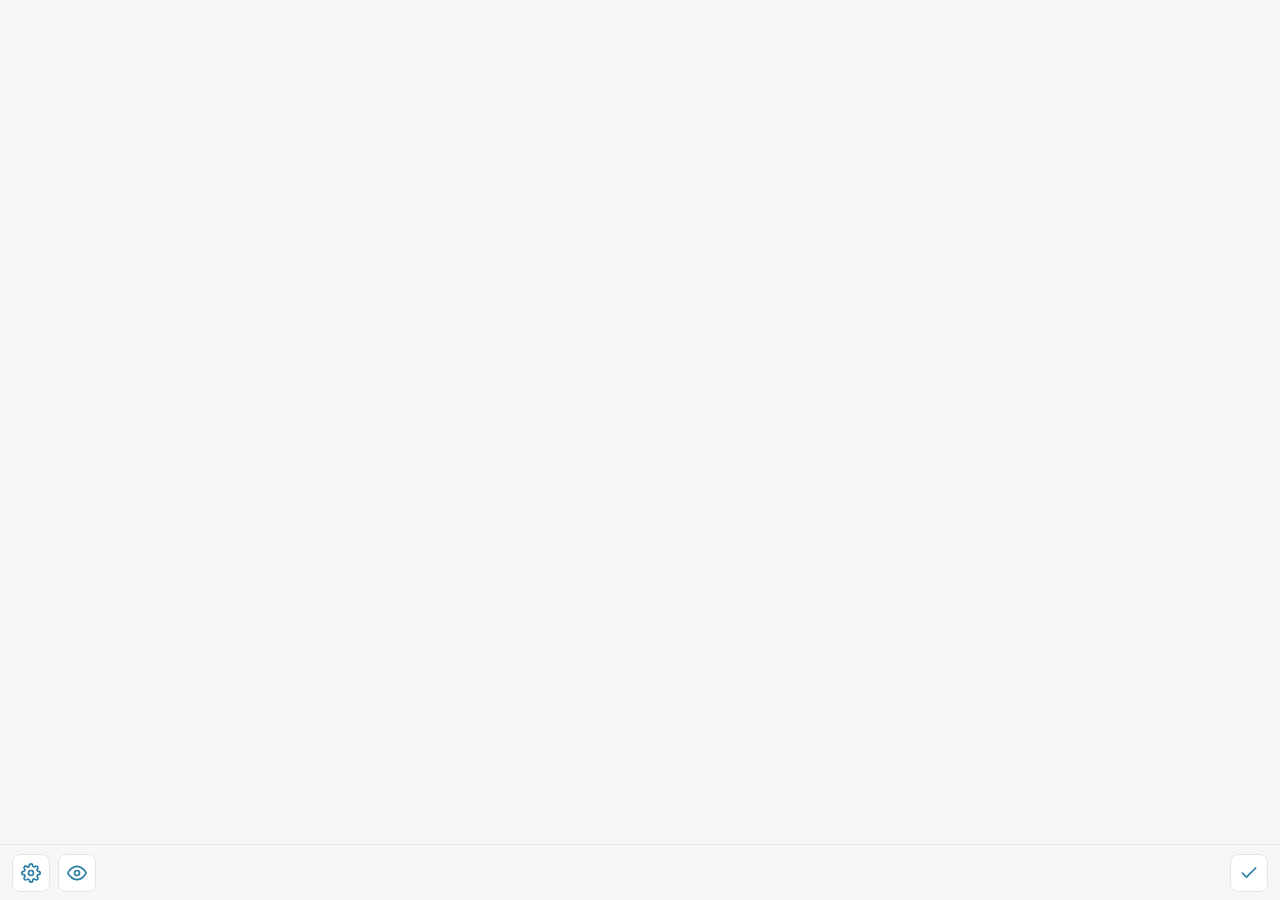
<file: index.template.html>
<!DOCTYPE html>
<html lang="en">
<head>
    <meta charset="UTF-8">
    <meta name="viewport" content="width=device-width, initial-scale=1.0, maximum-scale=1.0, user-scalable=no, viewport-fit=cover">
    <meta name="theme-color" content="#293132">
    <meta name="mobile-web-app-capable" content="yes">
    <meta name="apple-mobile-web-app-capable" content="yes">
    <meta name="apple-mobile-web-app-status-bar-style" content="black-translucent">
    <meta name="apple-mobile-web-app-title" content="Blink">
    <title>Blink</title>
    <link rel="preconnect" href="https://img.youtube.com">
    <link rel="preconnect" href="https://api.github.com">
    <link rel="preload" href="js/main.js" as="script">
    <link rel="stylesheet" href="css/style.css">
    <link rel="manifest" href="manifest.json">
    <link rel="icon" type="image/png" sizes="192x192" href="images/icon-192.png">
    <link rel="apple-touch-icon" href="images/icon-192.png">
    <script>if('serviceWorker' in navigator) navigator.serviceWorker.register('sw.js');</script>
</head>
<body>
    <div id="loading">
        <div class="skeleton">
            <div class="skeleton-card"><div class="skeleton-media"></div><div class="skeleton-title"></div><div class="skeleton-meta"></div></div>
            <div class="skeleton-card"><div class="skeleton-media"></div><div class="skeleton-title"></div><div class="skeleton-meta"></div></div>
            <div class="skeleton-card"><div class="skeleton-title" style="width:85%"></div><div class="skeleton-meta"></div></div>
        </div>
    </div>

    <div id="feed"></div>
    <div id="empty">
        <div class="icon">&#x2713;</div>
        <p class="title">You're all caught up</p>
        <p class="sub">No new items right now</p>
    </div>

    <footer class="bar">
        <div class="bar-left">
            <button id="settings-btn" class="btn" title="Settings" aria-label="Settings">
                <svg viewBox="0 0 24 24"><circle cx="12" cy="12" r="3"/><path d="M19.4 15a1.65 1.65 0 0 0 .33 1.82l.06.06a2 2 0 1 1-2.83 2.83l-.06-.06a1.65 1.65 0 0 0-1.82-.33 1.65 1.65 0 0 0-1 1.51V21a2 2 0 0 1-4 0v-.09A1.65 1.65 0 0 0 9 19.4a1.65 1.65 0 0 0-1.82.33l-.06.06a2 2 0 1 1-2.83-2.83l.06-.06A1.65 1.65 0 0 0 4.68 15a1.65 1.65 0 0 0-1.51-1H3a2 2 0 0 1 0-4h.09A1.65 1.65 0 0 0 4.6 9a1.65 1.65 0 0 0-.33-1.82l-.06-.06a2 2 0 1 1 2.83-2.83l.06.06A1.65 1.65 0 0 0 9 4.68a1.65 1.65 0 0 0 1-1.51V3a2 2 0 0 1 4 0v.09a1.65 1.65 0 0 0 1 1.51 1.65 1.65 0 0 0 1.82-.33l.06-.06a2 2 0 1 1 2.83 2.83l-.06.06A1.65 1.65 0 0 0 19.4 9a1.65 1.65 0 0 0 1.51 1H21a2 2 0 0 1 0 4h-.09a1.65 1.65 0 0 0-1.51 1z"/></svg>
            </button>
            <button id="view-btn" class="btn" title="Toggle view" aria-label="Toggle view">
                <svg viewBox="0 0 24 24"><path d="M1 12s4-8 11-8 11 8 11 8-4 8-11 8-11-8-11-8z"/><circle cx="12" cy="12" r="3"/></svg>
            </button>
        </div>
        <p class="bar-center"><!-- last_updated_placeholder --></p>
        <div class="bar-right">
            <button id="mark-read-btn" class="btn" title="Mark all read" aria-label="Mark all read">
                <svg viewBox="0 0 24 24"><polyline points="20 6 9 17 4 12"/></svg>
            </button>
        </div>
    </footer>

    <div id="toast-container"></div>

    <button id="scroll-top" class="btn" title="Scroll to top" aria-label="Scroll to top">
        <svg viewBox="0 0 24 24"><polyline points="18 15 12 9 6 15"/></svg>
    </button>

    <div id="keyboard-help">
        <div class="modal-content">
            <h2>Keyboard Shortcuts</h2>
            <ul>
                <li><kbd>j</kbd> <span class="desc">Next item</span></li>
                <li><kbd>k</kbd> <span class="desc">Previous item</span></li>
                <li><kbd>s</kbd> <span class="desc">Save / unsave</span></li>
                <li><kbd>e</kbd> <span class="desc">Toggle description</span></li>
                <li><kbd>o</kbd> <span class="desc">Open item</span></li>
                <li><kbd>?</kbd> <span class="desc">Show help</span></li>
            </ul>
        </div>
    </div>

    <div id="settings-modal" class="modal" style="display:none;">
        <div class="modal-content">
            <h2>Settings</h2>
            <div id="status" class="status"></div>
            <p style="font-size:.85rem;color:var(--muted);margin-block-end:12px;">Connect to GitHub to sync starred items across devices.</p>
            <label for="gist-id">Gist ID</label>
            <input type="text" id="gist-id" autocomplete="off" placeholder="For syncing starred items">
            <label for="github-token">GitHub Token</label>
            <input type="password" id="github-token" autocomplete="off">
            <p class="hint">Token needs <code>gist</code> scope.</p>
            <div class="modal-actions">
                <button id="save-btn" class="btn" disabled>Save</button>
                <button id="close-btn" class="btn">Close</button>
            </div>
        </div>
    </div>

    <script type="module" src="js/main.js"></script>
</body>
</html>
</file>
<file: css/style.css>
/* Blink - Lightweight RSS Reader */

/* === CSS Custom Properties === */
:root {
  --bg: #1c2122;
  --text: #e8e8e8;
  --muted: #a8a8a8;
  --accent: #a2faa3;
  --surface: #252c2d;
  --border: #2d3637;
  --shadow: rgba(0,0,0,.3);
  --visited: #8fd883;
  --ff: ui-sans-serif, system-ui, -apple-system, sans-serif;
  --mono: ui-monospace, monospace;
  --r: 10px;
  --header-h: 56px;
  color-scheme: dark light;
}

@media (prefers-color-scheme: light) {
  :root {
    --bg: #f7f7f8;
    --text: #1c1f24;
    --muted: #3c434d;
    --accent: #2a7ea2;
    --surface: #fff;
    --border: #e3e5e8;
    --shadow: rgba(0,0,0,.06);
    --visited: #6c3fa4;
  }
}

/* === Reset & Base === */
*, *::before, *::after { box-sizing: border-box; margin: 0; padding: 0; }
html { scroll-behavior: smooth; }
body {
  font: 400 1rem/1.6 var(--ff);
  background: var(--bg);
  color: var(--text);
  min-height: 100dvh;
  padding: env(safe-area-inset-top, 12px) env(safe-area-inset-right, 12px) calc(env(safe-area-inset-bottom, 0) + 80px) env(safe-area-inset-left, 12px);
  -webkit-tap-highlight-color: transparent;
}
a { color: var(--accent); }
a:visited { color: var(--visited); }
img { max-width: 100%; height: auto; display: block; }

/* === Layout === */
#feed {
  max-width: 800px;
  margin-inline: auto;
  padding-block-start: calc(env(safe-area-inset-top, 0) + 20px);
}

/* === Feed Items === */
.item {
  background: var(--surface);
  border: 1px solid var(--border);
  border-radius: var(--r);
  padding: var(--r);
  padding-block-end: 48px;
  margin-block-end: 16px;
  box-shadow: 0 2px 8px var(--shadow);
  content-visibility: auto;
  contain-intrinsic-size: 200px;
  position: relative;
  transition: border-color .15s, box-shadow .15s;
}
.item:focus { outline: none; }
.item.focused {
  border-color: var(--accent);
  box-shadow: 0 0 0 2px color-mix(in oklab, var(--accent) 40%, transparent), 0 2px 8px var(--shadow);
}

.item h2 {
  font-size: 1.15rem;
  font-weight: 500;
  margin-block-end: 4px;
}
.item h2 a { text-decoration: none; }
.item h2 a:hover { text-decoration: underline; }

.meta {
  position: absolute;
  bottom: 12px;
  left: 10px;
  right: 96px;
  font-size: .8rem;
  color: var(--muted);
  display: flex;
  gap: 8px;
  flex-wrap: wrap;
}
.meta-sep { opacity: .5; }
.time { opacity: .75; }

/* === Description Text === */
.desc {
  font-size: .9rem;
  color: var(--muted);
  line-height: 1.5;
  margin-block-start: 8px;
  padding-block-end: 40px;
}
.item.show-desc .desc { display: block; }
.item:not(.show-desc) .desc { display: none; }

/* === Item Actions (star + expand buttons) === */
.item-actions {
  position: absolute;
  bottom: 8px;
  right: 8px;
  display: flex;
  gap: 8px;
}

.expand-btn, .star {
  width: 32px;
  height: 32px;
  border: 1px solid var(--border);
  background: var(--surface);
  border-radius: 8px;
  display: grid;
  place-items: center;
  font-size: 1rem;
  color: var(--muted);
  cursor: pointer;
  transition: transform .12s, color .12s;
}
.expand-btn:hover, .star:hover { color: var(--accent); }
.expand-btn:active, .star:active { transform: scale(.95); }

.star.starred { color: #e4626f; animation: pop .3s ease; }
@keyframes pop {
  0% { transform: scale(1); }
  40% { transform: scale(1.35); }
  100% { transform: scale(1); }
}

/* === Separator === */
.sep {
  display: flex;
  align-items: center;
  gap: 12px;
  margin-block: 24px;
  font-size: .8rem;
  color: var(--muted);
}
.sep::before, .sep::after { content: ''; flex: 1; border-block-end: 1px solid var(--border); }
.sep-heart { color: #e4626f; font-size: 1rem; }

/* === Footer Bar === */
.bar {
  position: fixed;
  inset-block-end: 0;
  inset-inline: 0;
  height: var(--header-h);
  padding: 8px 12px;
  padding-block-end: calc(env(safe-area-inset-bottom, 0) + 8px);
  background: color-mix(in oklab, var(--bg) 85%, transparent);
  backdrop-filter: saturate(140%) blur(10px);
  border-block-start: 1px solid var(--border);
  display: flex;
  align-items: center;
  justify-content: space-between;
  z-index: 100;
}
.bar-left, .bar-right { display: flex; gap: 8px; align-items: center; }
.bar-center { font-size: .8rem; color: var(--muted); }

/* === Icon Buttons === */
.btn {
  appearance: none;
  border: 1px solid var(--border);
  background: var(--surface);
  color: var(--accent);
  border-radius: 8px;
  padding: 8px;
  display: grid;
  place-items: center;
  cursor: pointer;
  transition: background .12s, transform .12s;
}
.btn:hover { background: color-mix(in oklab, var(--surface) 92%, var(--accent) 8%); }
.btn:active { transform: scale(.97); }
.btn:focus-visible { outline: 2px solid var(--accent); outline-offset: 2px; }
.btn svg { width: 20px; height: 20px; stroke: currentColor; fill: none; stroke-width: 2; stroke-linecap: round; stroke-linejoin: round; }

/* === Video Placeholder === */
.video {
  position: relative;
  width: 100%;
  aspect-ratio: 16/9;
  background: #000;
  border-radius: 6px;
  margin-block-end: 10px;
  overflow: hidden;
  cursor: pointer;
}
.video img { width: 100%; height: 100%; object-fit: cover; }

.thumb {
  width: 100%;
  aspect-ratio: 16/9;
  object-fit: cover;
  border-radius: 6px;
  margin-block-end: 10px;
}

.video .play {
  position: absolute;
  bottom: 8px;
  left: 8px;
  width: 32px;
  height: 32px;
  background: rgba(255,0,0,.55);
  border-radius: 50%;
  display: grid;
  place-items: center;
}
.video .play::before {
  content: '';
  border-block: 7px solid transparent;
  border-inline-start: 12px solid #fff;
  margin-inline-start: 3px;
}
.video:hover .play { background: rgba(255,0,0,.7); }
.video.loaded img, .video.loaded .play { display: none; }
.video iframe { position: absolute; inset: 0; width: 100%; height: 100%; }

/* === Modals === */
.modal {
  position: fixed;
  inset: 0;
  background: rgba(0,0,0,.45);
  z-index: 200;
  display: flex;
  align-items: center;
  justify-content: center;
}
.modal-content {
  background: var(--surface);
  color: var(--text);
  border-radius: var(--r);
  box-shadow: 0 4px 24px var(--shadow);
  padding: 24px;
  width: min(90vw, 400px);
  max-height: 80vh;
  overflow-y: auto;
}
.modal h2 { margin-block-end: 16px; font-size: 1.2rem; color: var(--accent); }
.modal-actions { display: flex; gap: 8px; justify-content: flex-end; margin-block-start: 16px; }

/* === Form Elements === */
label { display: block; margin-block-start: 12px; margin-block-end: 4px; font-size: .9rem; color: var(--muted); }
input[type="text"], input[type="password"] {
  width: 100%;
  padding: 8px;
  border: 1px solid var(--border);
  border-radius: 6px;
  background: var(--bg);
  color: var(--text);
  font-size: .9rem;
}
input:focus { outline: 2px solid var(--accent); outline-offset: 1px; }
.hint { font-size: .75rem; color: var(--muted); margin-block-start: 8px; }
.hint code { background: var(--bg); padding: 2px 6px; border-radius: 4px; font-family: var(--mono); }

/* === Status Messages === */
.status {
  padding: 8px 12px;
  border-radius: 6px;
  margin-block-end: 12px;
  font-size: .8rem;
  display: none;
}
.status.error { display: block; background: rgba(191,97,106,.2); color: #bf616a; border: 1px solid #bf616a; }
.status.success { display: block; background: rgba(163,190,140,.2); color: #a3be8c; border: 1px solid #a3be8c; }
.status.info { display: block; background: rgba(136,192,208,.2); color: var(--accent); border: 1px solid var(--accent); }

/* === Toast Notifications === */
#toast-container {
  position: fixed;
  bottom: calc(var(--header-h) + env(safe-area-inset-bottom, 0) + 8px);
  left: 50%;
  transform: translateX(-50%);
  z-index: 300;
  display: flex;
  flex-direction: column;
  align-items: center;
  gap: 8px;
  pointer-events: none;
}
.toast {
  background: var(--surface);
  border: 1px solid var(--border);
  border-radius: 6px;
  padding: 10px 18px;
  font-size: .8rem;
  box-shadow: 0 4px 16px var(--shadow);
  pointer-events: auto;
  animation: toastIn .3s ease;
  max-width: 90vw;
}
.toast.out { animation: toastOut .25s ease forwards; }
.toast.success { border-color: #a3be8c; color: #a3be8c; }
.toast.error { border-color: #bf616a; color: #bf616a; }
@keyframes toastIn { from { opacity: 0; transform: translateY(12px); } }
@keyframes toastOut { to { opacity: 0; transform: translateY(12px); } }

/* === Scroll to Top === */
#scroll-top {
  position: fixed;
  bottom: calc(var(--header-h) + env(safe-area-inset-bottom, 0) + 8px);
  right: calc(env(safe-area-inset-right, 0) + 12px);
  z-index: 100;
  opacity: 0;
  pointer-events: none;
  transition: opacity .2s, transform .2s;
}
#scroll-top.show { opacity: 1; pointer-events: auto; }
#scroll-top:hover { transform: translateY(-2px); }

/* === Keyboard Help === */
#keyboard-help {
  position: fixed;
  inset: 0;
  background: rgba(0,0,0,.45);
  z-index: 200;
  display: none;
  align-items: center;
  justify-content: center;
}
#keyboard-help kbd {
  display: inline-flex;
  align-items: center;
  justify-content: center;
  min-width: 24px;
  padding: 2px 8px;
  background: var(--bg);
  border: 1px solid var(--border);
  border-radius: 4px;
  font-family: var(--mono);
  font-size: .8rem;
  color: var(--accent);
}
#keyboard-help li { display: flex; align-items: center; gap: 10px; margin-block-end: 8px; }
#keyboard-help .desc { color: var(--muted); font-size: .9rem; }

/* === Empty State === */
#empty { display: none; flex-direction: column; align-items: center; justify-content: center; padding: 60px 24px; text-align: center; color: var(--muted); }
#empty .icon { font-size: 2.5rem; opacity: .4; margin-block-end: 12px; }
#empty .title { font-size: 1.1rem; font-weight: 500; margin-block-end: 4px; }
#empty .sub { font-size: .9rem; opacity: .65; }

/* === Loading Skeleton === */
#loading .skeleton { max-width: 800px; margin-inline: auto; padding-block-start: env(safe-area-inset-top, 12px); }
#loading .skeleton-card {
  background: var(--surface);
  border: 1px solid var(--border);
  border-radius: var(--r);
  padding: var(--r);
  margin-block-end: 16px;
  overflow: hidden;
}
#loading .skeleton-media {
  width: 100%;
  aspect-ratio: 16/9;
  border-radius: 6px;
  margin-block-end: 10px;
  background: linear-gradient(90deg, var(--border) 25%, color-mix(in oklab, var(--border) 60%, var(--surface)) 50%, var(--border) 75%);
  background-size: 200% 100%;
  animation: shimmer 1.5s infinite;
}
#loading .skeleton-title {
  height: 18px;
  width: 70%;
  border-radius: 4px;
  margin-block-end: 8px;
  background: linear-gradient(90deg, var(--border) 25%, color-mix(in oklab, var(--border) 60%, var(--surface)) 50%, var(--border) 75%);
  background-size: 200% 100%;
  animation: shimmer 1.5s infinite;
}
#loading .skeleton-meta {
  height: 12px;
  width: 35%;
  border-radius: 4px;
  background: linear-gradient(90deg, var(--border) 25%, color-mix(in oklab, var(--border) 60%, var(--surface)) 50%, var(--border) 75%);
  background-size: 200% 100%;
  animation: shimmer 1.5s infinite;
}
@keyframes shimmer { 0% { background-position: 200% 0; } 100% { background-position: -200% 0; } }
</file>
